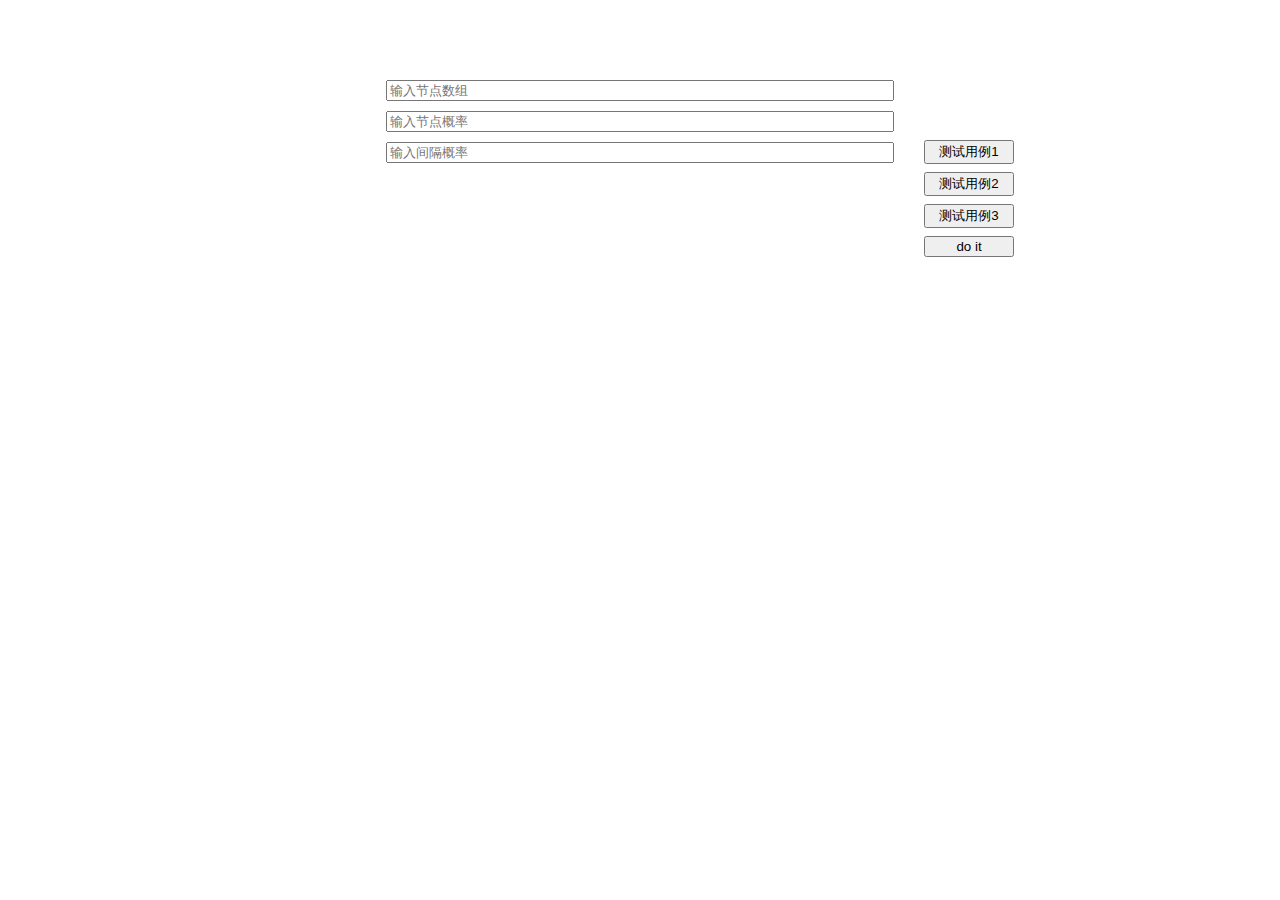
<file: ng/tree.html>
<!DOCTYPE html>
<html lang="zh_CN">

<head>
  <meta charset="UTF-8">
  <meta http-equiv="X-UA-Compatible" content="IE=edge">
  <meta name="viewport" content="width=device-width, initial-scale=1.0">
  <title>TREE</title>
  <script src="./js/lib/vue3.2.31.global.js"></script>
  <script src="./js/lib/axios.js"></script>
  <script src="https://cdn.bootcdn.net/ajax/libs/echarts/5.3.2/echarts.js"></script>
</head>
<style>
  .same-w {
    margin: 0 auto; 
    width: fit-content;
  }
  .w800 {
    width: 500px;
  }
  .float-w {
    height: 0px;
    float: right;
    position: relative;
    left: 120px;
    top: 60px;
    display: flex;
    flex-direction: column;
  }
  .float-butt {
    display: block;
    position: relative;
    margin-bottom: 8px;
    width: 90px;
  }
</style>
<body>
  <div id="vm">
    
    <div class="same-w" style="margin-top: 80px;">
      <div class="float-w">
        <button v-for="(s, i) in history" ::key="i" class="float-butt" @click="index = i; refresh(); getTree()">测试用例{{i+1}}</button>
        <button class="float-butt" @click="getTree">do it</button>
      </div>
      <div class="same-w" style="margin-bottom: 10px;">
        <input v-model="arr" class="w800" placeholder="输入节点数组">
      </div>
      <div class="same-w" style="margin-bottom:10px;">
        <input v-model="a" class="w800" placeholder="输入节点概率">
      </div>
      <div class="same-w" style="margin-bottom:20px;">
        <input v-model="b" class="w800" placeholder="输入间隔概率">
      </div>
      <div class="same-w">
        <div ref="treeDom" class="w800 treeG" style="height: 500px;"></div>
      </div>
    </div>
  </div>
</body>

<script>
  axios.defaults.baseURL= 'http://106.52.42.56:8080'
  const app = Vue.createApp({
    data() {
      return {
        arr: '',
        a: '',
        b: '',
        index: -1,
        history: [
          {
            arr: '2, 4, 6, 8, 10',
            a: '0.1, 0.2, 0.05, 0.15, 0.2',
            b: '0.05, 0.05, 0.06, 0.04, 0.08, 0.02',
          },
          {
            arr: '1, 2, 3, 4, 5',
            a: '0.15, 0.10, 0.05, 0.10, 0.20',
            b: '0.05, 0.10, 0.05, 0.05, 0.05, 0.10',
          },
          {
            arr: '2,10',
            a: '0.5,0.3',
            b: '0.1,0.05,0.05',
          }
        ],
        valid: true,
        line: 0,
        tree: {},
        treeDom: null,
        attr: {},
        remain: 2 // 小数点保留位数
      }
    },

    methods: {
      refresh() {
        let {index, history} = this
        this.arr = history[index].arr
        this.a = history[index].a
        this.b = history[index].b
      },
      treeAdapter(data, param, level=1, index=0) {
        if(data == null) {
          return {
            name: `(${param.arr[index-1] || '-∞'}, ${param.arr[index] || '+∞'})`,
            value: param.b[index] * level
          }
        }
        let {treeAdapter} = this
        let value = data.value
        let node = {
          name: param.arr[value],
          value: param.a[value] * level
        }
        let left  = treeAdapter(data.left , param, level+1, value)
        let right = treeAdapter(data.right, param, level+1, value + 1)
        if(left || right) {
          node.children = []
          left  && node.children.push(left)
          right && node.children.push(right)
        }
        return node
        
      },
      calSum(tree) {
        if(!tree) return 0
        let sum = tree.value
        if(!tree.children) {
          return sum
        }
        for(child of tree.children) {
          sum += this.calSum(child)
        }
        return sum
      },
      getTree() {
        let {arr, a, b} = this
        param = {}
        param.arr = arr.split(',').map(s => s.trim()).map(Number.parseFloat)
        param.a = a.split(',').map(s => s.trim()).map(Number.parseFloat)
        param.b = b.split(',').map(s => s.trim()).map(Number.parseFloat)
        if(param.arr.length != param.a.length || param.a.length + 1 != param.b.length) {
          alert("输入非法参数")
          return
        }
        this.attr = {...param}
        param.arr = Array(param.a.length).fill(0).map((v, i) => i)
        axios({
          url: 'tree',
          method: 'post',
          data: param
        }).then(({data}) => {
          this.drawTree(data)
        })
      },
      drawTree(data) {
        let treeDom = this.treeDom || (this.treeDom = this.$refs.treeDom)
        let chart = this.chart || (this.chart = echarts.init(treeDom))
        let tree = this.treeAdapter(data, this.attr)
        let res = this.calSum(tree)
        console.log(res)
        this.tree = tree
        let option = {
          title: {
            text: "树  " + res.toFixed(this.remain)
          },
          tooltip: {
            show: true,
            formatter: (arg) => {
              return `路长×概率: ${arg.value.toFixed(this.remain)}`
            }
          },
          series: [
            {
              type: 'tree',
              data: [tree],
              top: '5%',
              left: '5%',
              bottom: '5%',
              right: '5%',
              symbolSize: 7,
              orient: 'vertical',
              label: {
                position: 'right',
                verticalAlign: 'middle',
                align: 'left'
              },
              leaves: {
                label: {
                  position: 'left',
                  verticalAlign: 'middle',
                  align: 'right'
                }
              },
              
              expandAndCollapse: false
            }
          ]
        }
        chart.clear()
        chart.setOption(option, true)
      }
    }

    // computed: {
    //   arr() {return this.history[this.index].arr},
    //   a() {return this.history[this.index].a},
    //   b() {return this.history[this.index].b}
    // }

  })

  app.mount("#vm")
</script>

</html>
</file>
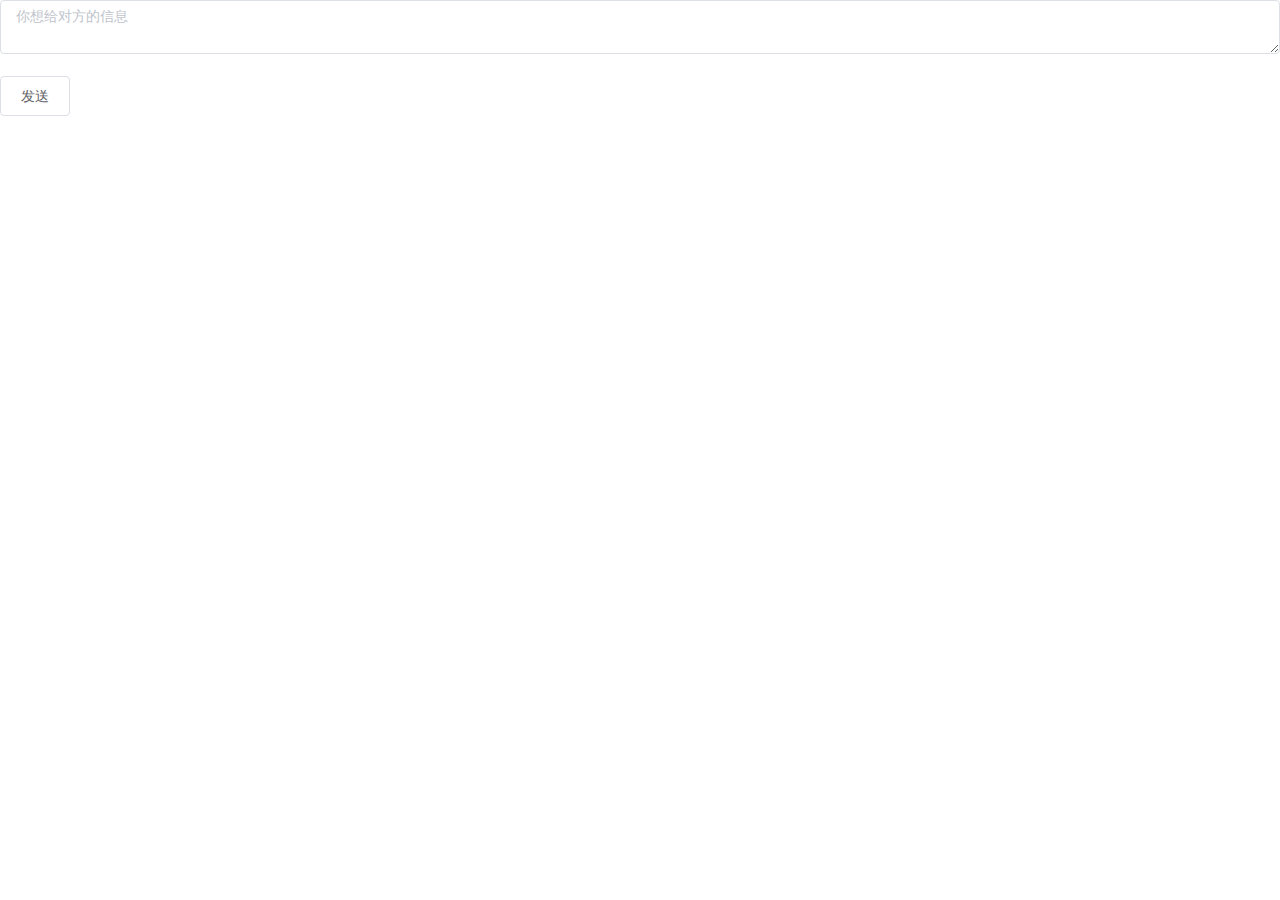
<file: ng/ws.html>
<!DOCTYPE html>
<html lang="en">
<head>
  <meta charset="UTF-8">
  <meta http-equiv="X-UA-Compatible" content="IE=edge">
  <meta name="viewport" content="width=device-width, initial-scale=1.0">
  <title>Document</title>
  <script src="./js/lib/vue.js"></script>
  <script src="./js/lib/axios.js"></script>
  <script src="./js/lib/elementUI.js"></script>
  <script src="./js/lib/stomp.js"></script>
  <script src="./js/rem_resize.js"></script>
  <link rel="stylesheet" href="./css/lib/elementUI.css">
  <link rel="stylesheet" href="./css/chat.css">
  <link rel="stylesheet" href="./css/public.css">
</head>
<body>
<div id="vm">
    <el-form>

      <el-form-item>
        <el-input v-model="sendmsg.msg" placeholder="你想给对方的信息" type="textarea" @keydown.enter.prevent.native="sendSimple"></el-input>
      </el-form-item>

      <el-form-item>
        <el-button @click="sendSimple">发送</el-button>
      </el-form-item>

    </el-form>

  </div>



</div>

</body>
<script>
  // 123.56.246.243
  // localhost
  const IP = 'localhost:8080'
  const IPort = 'http://' + IP
  const wspath = 'ws://' + IP + '/chat'
  // const IP = '192.168.2.100'
  // const IPort = 'http://' + IP + '/api'
  // const wsIP = 'ws://' + IP
  
  var vm = new Vue({
    el: '#vm',
    data() {
      return {
        sendmsg: {
          to: '',
          msg: '',
          local: '12'
        },
        websocket: null,
        socket: null
      }
    },
    created() {
      this.connectChatServer()
    },
    methods: {
      handleWebsocketMsg(msg){
        let msg_arr = msg.split('|^$|')
        let status = msg_arr[0]
        let content = msg_arr[1]

        this.$message.success(status)
        console.log(content)
      },
      connectChatServer() {
        if(this.websocket){
          this.websocket.close()
        }
        this.websocket = new WebSocket(wspath)
        let websocket = this.websocket

        websocket.sendJSON = function (obj) {
          websocket.send(JSON.stringify(obj))
        }

        console.log(websocket)
        websocket.onopen = () => {
          console.log("ws连接打开")
          this.logined = true
          this.$message.success("登陆成功")
        }
        websocket.onclose = function(error) {
          console.log("ws连接关闭")
          console.log(error)
        }

        websocket.onerror = function() {
          console.log("错误！连接通道关闭")
        }

        websocket.onmessage = (event) => {
          let msg = event.data
          this.handleWebsocketMsg(msg)
        }
      },
      sendTo() {
        if(!this.websocket){
          this.$message.warning('请先登陆')
          return
        }
        this.websocket.sendJSON(this.sendmsg)
        this.sendmsg.msg = ''
      },
      sendSimple(event) {
        if(!this.websocket){
          this.$message.warning('请先登陆')
          return
        }
        this.websocket.send(this.sendmsg.msg)
        this.sendmsg.msg = ''
      }
    }
  })

</script>
</html>
</file>
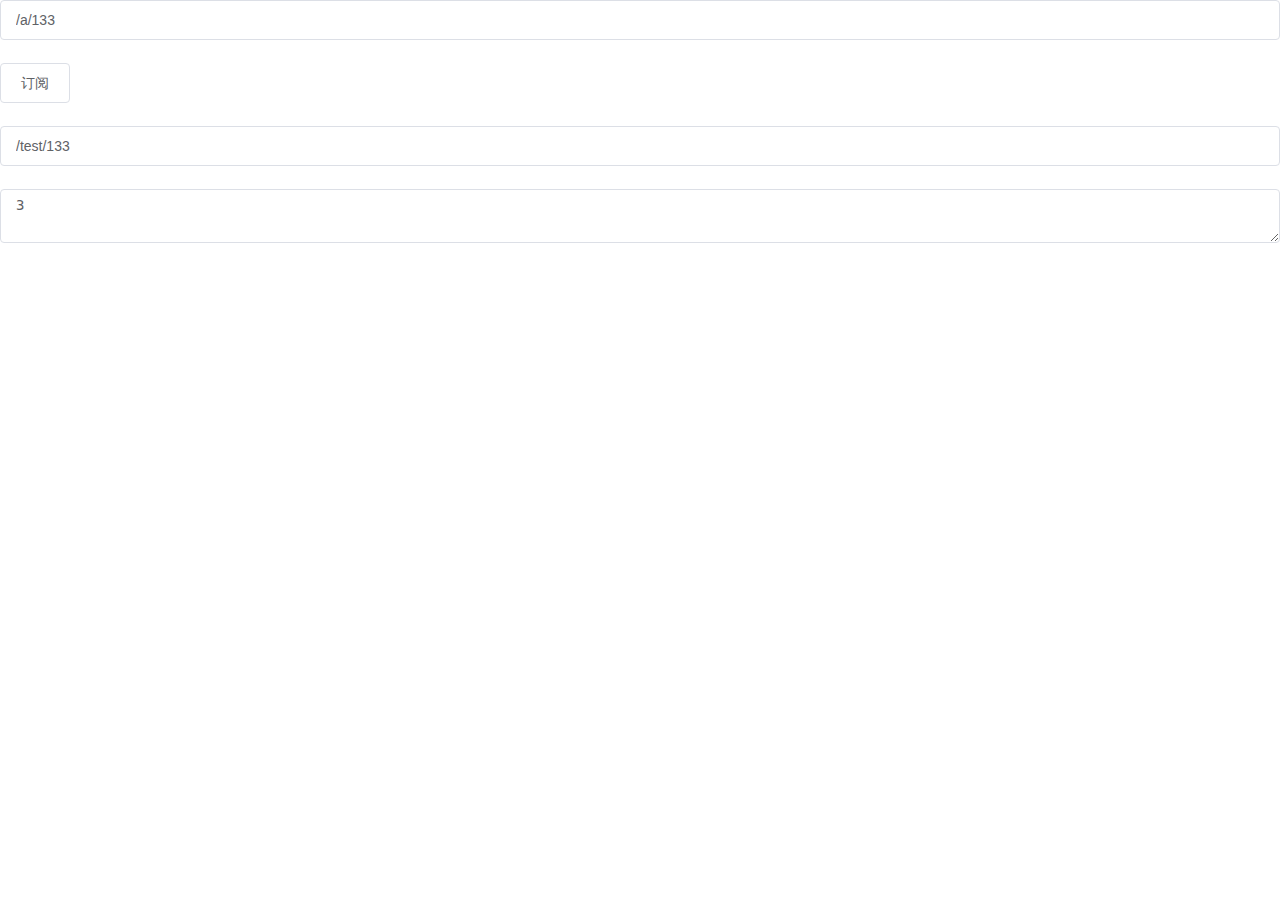
<file: ng/wstomp.html>
<!DOCTYPE html>
<html lang="en">
<head>
  <meta charset="UTF-8">
  <meta http-equiv="X-UA-Compatible" content="IE=edge">
  <meta name="viewport" content="width=device-width, initial-scale=1.0">
  <title>Document</title>
  <script src="./js/lib/vue.js"></script>
  <script src="./js/lib/axios.js"></script>
  <script src="./js/lib/elementUI.js"></script>
  <script src="./js/lib/stomp-min.js"></script>
  <script src="./js/lib/sockjs.js"></script>
  <script src="./js/rem_resize.js"></script>
  <link rel="stylesheet" href="./css/lib/elementUI.css">
  <link rel="stylesheet" href="./css/chat.css">
  <link rel="stylesheet" href="./css/public.css">
</head>
<body>
<div id="vm">
    <el-form>
      <el-form-item>
        <el-input v-model="sub.destination" placeholder="订阅地址"></el-input>
      </el-form-item>
      <el-form-item>
        <el-button @click="subscribe">订阅</el-button>
      </el-form-item>


      <el-form-item>
        <el-input v-model="sendmsg.destination" placeholder="目标地址"></el-input>
      </el-form-item>

      <el-form-item>
        <el-input v-model="sendmsg.msg" placeholder="你想给对方的信息" type="textarea" @keydown.enter.prevent.native="sendSimple"></el-input>
      </el-form-item>

      

    </el-form>

  </div>



</div>

</body>
<script>
  // 123.56.246.243
  // localhost
  const IP = 'localhost:8080'
  const IPort = 'http://' + IP
  const wspath = 'ws://' + IP + '/chat'
  // const IP = '192.168.2.100'
  // const IPort = 'http://' + IP + '/api'
  // const wsIP = 'ws://' + IP
  
  var vm = new Vue({
    el: '#vm',
    data() {
      return {
        sub: {
          destination: '/a/133'
        },
        sendmsg: {
          destination: '/test/133',
          to: '2',
          msg: '3',
          local: '12'
        },
        websocket: null,
        client: null
      }
    },
    created() {
      this.connectChatServer()
    },
    methods: {
      handleWebsocketMsg(msg){
        let msg_arr = msg.split('|^$|')
        let status = msg_arr[0]
        let content = msg_arr[1]

        this.$message.success(status)
        console.log(content)
      },
      connectChatServer() {
        if(this.websocket){
          this.websocket.close()
        }
        this.websocket = new WebSocket(wspath)
        let websocket = this.websocket
        let client = window.client = this.client = Stomp.over(websocket)
        client.connect({}, function(frame) {
            // console.log('Connected: ' + frame);
        });


        console.log(websocket)
        // websocket.onopen = () => {
        //   console.log("ws连接打开")
        //   this.logined = true
        //   this.$message.success("登陆成功")
        // }
        // websocket.onclose = function(error) {
        //   console.log("ws连接关闭")
        //   console.log(error)
        // }

        // websocket.onerror = function() {
        //   console.log("错误！连接通道关闭")
        // }

        websocket.onmessage = (event) => {
          console.log("raw:", event.data);
        }
      },
      sendSimple(event) {
        let {destination, msg} = this.sendmsg
        this.client.send(destination, {credential: 'fast'}, JSON.stringify(this.sendmsg))
        this.sendmsg.msg = ''
      },
      subscribe() {
        this.client.subscribe(this.sub.destination, (eve) => {
          console.log(eve);
        })
      }
    }
  })

</script>
</html>
</file>
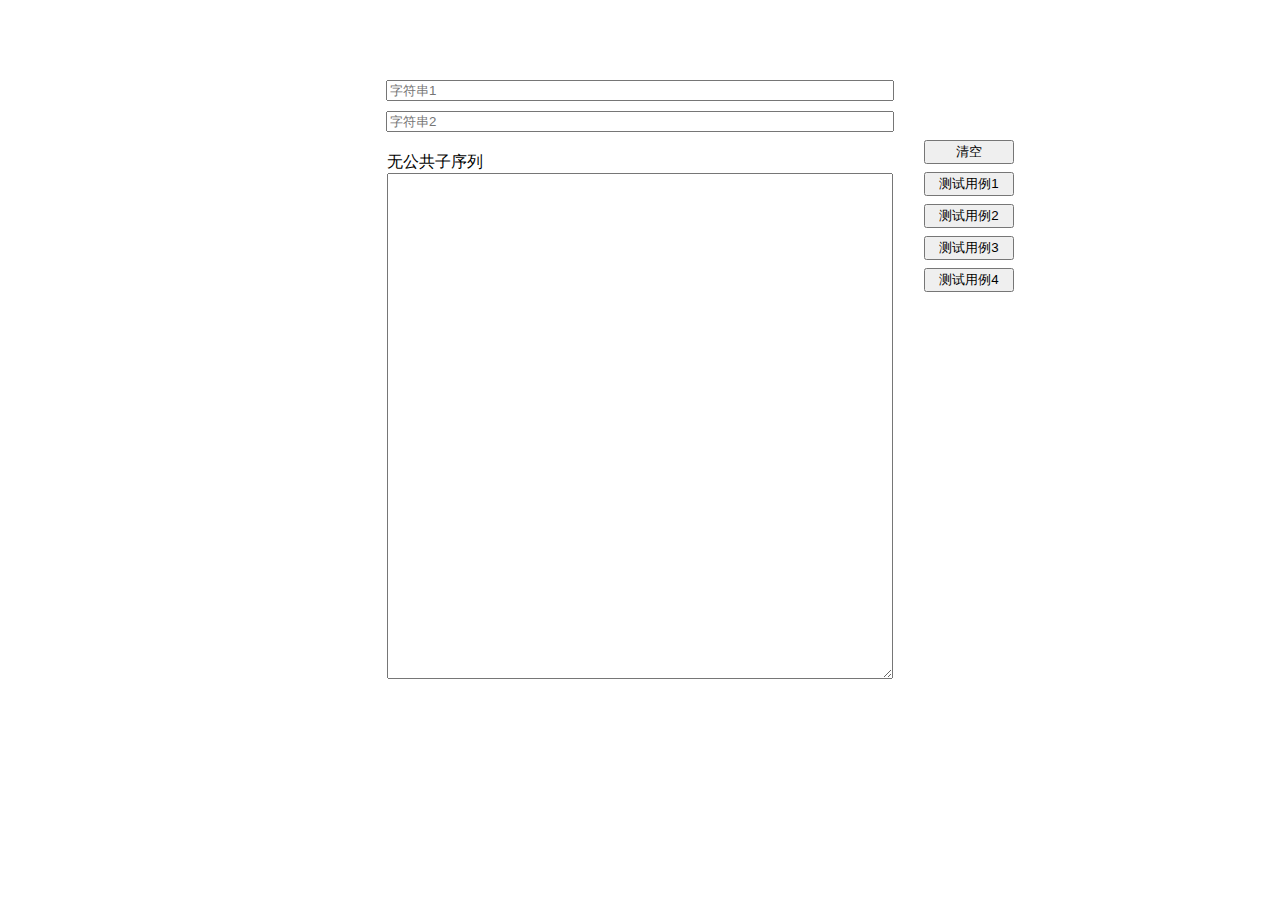
<file: ng/最长公共子序列.html>
<!DOCTYPE html>
<html lang="en">

<head>
  <meta charset="UTF-8">
  <meta http-equiv="X-UA-Compatible" content="IE=edge">
  <meta name="viewport" content="width=device-width, initial-scale=1.0">
  <title>Max</title>
  <script src="./js/lib/vue3.2.31.global.js"></script>
</head>
<style>
  .same-w {
    margin: 0 auto; 
    width: fit-content;
  }
  .w800 {
    width: 500px;
  }
  .float-w {
    height: 0px;
    float: right;
    position: relative;
    left: 120px;
    top: 60px;
    display: flex;
    flex-direction: column;
  }
  .float-butt {
    display: block;
    position: relative;
    margin-bottom: 8px;
    width: 90px;
  }
</style>
<body>
  <div id="vm">
    
    <div class="same-w" style="margin-top: 80px;">
      <div class="float-w">
        <button class="float-butt" @click="serial_one='',serial_two=''">清空</button>
        <button v-for="(s, i) in serial" ::key="i" class="float-butt" @click="serial_one=s[0],serial_two=s[1]">测试用例{{i+1}}</button>
      </div>
      <div class="same-w" style="margin-bottom: 10px;">
        <input v-model="serial_one" class="w800" placeholder="字符串1">
      </div>
      <div class="same-w" style="margin-bottom:20px;">
        <input v-model="serial_two" class="w800" placeholder="字符串2">
      </div>
      <div class="same-w">
        <div>
          {{ line == 0 ? '无公共子序列' : `一共有${line}个结果` }}
        </div>
        <textarea :value="res" class="w800" style="height: 500px;"></textarea>
      </div>
    </div>
  </div>
</body>

<script>
  const app = Vue.createApp({
    data() {
      return {
        serial_one: '',
        serial_two: '',
        serial: [
          ['abcdef', 'badcfe'],
          ['cdefgb2a1', 'gbfgefdecd1a2b'],
          ['wxvusrabcdefghijklmnopq12345', 'xwuvrspqopnomnkljkijhighfgefdecdbcab135'],
          ['axhjk75bdl', 'xajkhjb57lkd']
        ],
        valid: true,
        line: 0
      }
    },
    methods: {
      dostr(a, b) {
        let so = a.split("")
        let st = b.split("")
        return this.doSolution(so, st)
      },
      doSolution(a, b) {
        let len1 = a.length, len2 = b.length
        if(len1 == 0 || len2 == 0) {
          this.line = 0
          return ''
        }
        let dp = Array(len1+1)
        for(let i=0; i<len1+1; i++) {
          dp[i] = Array(len2+1).fill(0)
        }
        for(let i=1; i<=len1; i++) {
          for(let j=1; j<=len2; j++) {
            if(a[i-1] == b[j-1]) {
              dp[i][j] = dp[i-1][j-1] + 1
            }else{
              dp[i][j] = Math.max(dp[i][j-1], dp[i-1][j])
            }

          }
        }
        let store = []
        let res = []
        this.search(a, b, len1, len2, dp, store, res)
        // console.log(dp)
        let resMap = res.map(list => list.join('')).filter(str => str != '')
        this.line = resMap.length
        return resMap.join('\n')
      },
      search(s1, s2, len1, len2, dp, store, res) {
        if(len1 == 0 || len2 == 0 || dp[len1][len2] == 0) {
          let cp = [...store]
          res.push(cp.reverse())
          return
        }
        let search = this.search
        let i = len1, j = len2
        while(i >= 0) {
          while(j >= 0) {
            if(dp[i][j] == dp[i][j-1] + 1) {
              if(dp[i][j] == dp[i-1][j] + 1) {
                store.push(s1[i-1])
                search(s1, s2, i-1, j-1, dp, store, res)
                store.pop()
              }
              break
            }
            j--;
          }
          j = len2
          if(dp[i][j] == dp[i-1][j] + 1) {
            break;
          }
          i--;          
        }
      },
    },
    computed: {
      res (){
        let {dostr, serial_one, serial_two} = this
        return dostr(serial_one, serial_two)
      }
    }
  })

  app.mount("#vm")
</script>

</html>
</file>
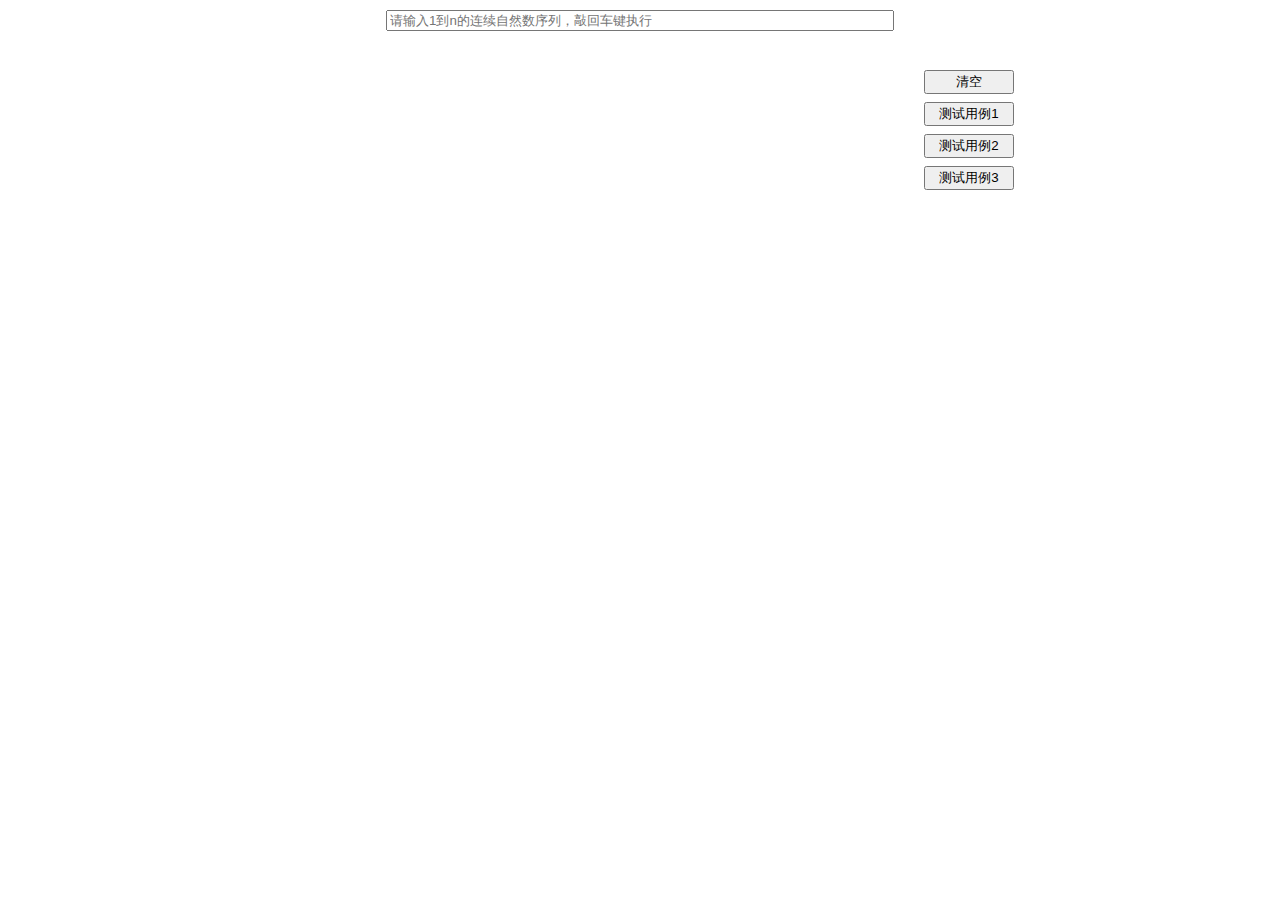
<file: ng/电路布线.html>
<!DOCTYPE html>
<html lang="zh_CN">

<head>
  <meta charset="UTF-8">
  <meta http-equiv="X-UA-Compatible" content="IE=edge">
  <meta name="viewport" content="width=device-width, initial-scale=1.0">
  <title>Max</title>
  <script src="./js/lib/vue3.2.31.global.js"></script>
</head>
<style>
  .same-w {
    margin: 0 auto; 
    width: fit-content;
  }
  .w800 {
    width: 500px;
  }
  .float-w {
    height: 0px;
    float: right;
    position: relative;
    left: 120px;
    top: 60px;
    display: flex;
    flex-direction: column;
  }
  .float-butt {
    display: block;
    position: relative;
    margin-bottom: 8px;
    width: 90px;
  }


</style>
<body>
  <div id="vm">
    <div class="same-w" style="margin-top: 10px;">
      <div class="float-w">
        <button class="float-butt" @click="clear">清空</button>
        <button v-for="(s, i) in pis" ::key="i" class="float-butt" @click="pi=pis[i], enter()">测试用例{{i+1}}</button>
      </div>
      <div class="same-w" style="margin-bottom: 10px;">
        <input v-model="pi" class="w800" placeholder="请输入1到n的连续自然数序列，敲回车键执行" @keydown.enter="enter">
      </div>
      <div class="same-w">
        <div>
          {{ count == 0 ? '' : `一共有${count}个结果，当前显示第${index+1}个` }}
          <div style="display: inline-block; width: 40px;">
            <a href="#" v-if="index!=0" @click="index--">prev</a>
          </div>
          <div style="display: inline-block; width: 40px;">
            <a href="#" v-if="index < count-1" @click="index++">next</a>
          </div>

        </div>
        <canvas :style="cStyle" style="display: block; margin-top: 10px; margin-bottom: 10px;" v-show="count!= 0"></canvas>
        <textarea :value="res" class="w800" style="height: 300px;" v-show="count!= 0"></textarea>
      </div>
    </div>
  </div>
</body>

<script>
  const app = Vue.createApp({
    data() {
      return {
        pi: '',
        pis:[
          '2,1,4,3,6,5,9,8,7,10',
          '8,7,4,2,5,1,9,3,10,6',
          '4,5,2,3,1,9,10,11,6,7,8'
        ],
        count: 0,
        index: 0,
        points: [],
        res: '',
        cs: {
          width: 500,
          height: 300
        }
      }
    },
    methods: {
      toArray(aft) {
        return aft.split(',').map(s => Number.parseInt(s))
      },
      enter() {
        let parr = this.parr
        console.log(parr);
        if(parr.some(isNaN)) {
          alert("输入的格式不合法")
          return
        }
        if(parr.length < 8) {
          alert("数字个数不能小于8")
          return
        }
        if(parr.length > 20) {
          alert("数字个数不能大于20")
        }
        parr = parr.map(k => k-1)
        let res = this.solution(parr)

        this.res = res.map(inter => inter.map(a => `(${a[0]+1},${a[1]+1})`).join(', ')).join('\n')
        this.points = res
        this.count = res.length
        this.index = 0
        this.refresh()
      },
      solution(parr) {
        let n = parr.length
        let dp = Array(n).fill(null).map(() => Array(n).fill(0))
        for(let i=0; i<n; i++) {
          dp[0][i] = i < parr[0] ? 0 : 1
        }
        for(let i=1; i<n; i++) {
          for(let j=0; j<n; j++) {
            if(j < parr[i]) {
              dp[i][j] = dp[i-1][j];
            }else {
              dp[i][j] = Math.max(parr[i] == 0 ? 1 : dp[i-1][parr[i]-1] + 1, dp[i-1][j])
            }
          }
        }
        let res = []
        // console.log(dp)
        this.traceBack(parr, dp, n-1, n-1, res, [])
        return res
      },
      traceBack(parr, dp, i, j, res, block) {
        let traceBack = this.traceBack
        if(i == 0) {
          if(j >= parr[i]) {
            res.push([...block, [i, j]])
          }else {
            res.push([...block])
          }
          return
        }
        if(j == -1) {
          res.push([...block])
          return
        }

        let cmp = (parr[i] == 0) ? 1 : dp[i-1][parr[i]-1] + 1
        if(dp[i][j] == dp[i-1][j]) {
          traceBack(parr, dp, i-1, j, res, block)
        }
        if(dp[i][j] == cmp) {
          block.push([i, parr[i]])
          traceBack(parr, dp, i-1, parr[i]-1, res, block)
          block.pop()
        }
        
      },
      draw(n, points){
        let {width, height} = this.cs
        let r = 2, step = width / n - r
        let canvas = document.querySelector("canvas")
        let ctx = canvas.getContext('2d')
        canvas.height = height
        canvas.width = width
        const fixup = (index) => {
          return [r+step*(index+0.5), r*1.5]
        }
        const fixdown = (index) => {
          return [r+step*(index+0.5), height - r*1.5]
        }
        with(ctx) {
          for(let i=0; i<n; i++) {
            let up = fixup(i), down = fixdown(i)
            beginPath()
            arc(...up, r, 0, 360)
            fill()
            
            beginPath()
            arc(...down, r, 0, 360)
            fill()
          }
          for(let point of points) {
            beginPath()
            moveTo(...fixup(point[0]))
            lineTo(...fixdown(point[1]))
            stroke()
          }

        }
      },
      refresh() {
        with(this) {
          draw(parr.length, points[index])
        }
      },
      clear() {
        with(this) {
          count = 0
          index = 0
          pi = ''
        }
      }
    },
    watch: {
      index() {
        this.refresh()
      }
    },
    computed: {
      parr() {
        return this.toArray(this.pi)
      },
      cStyle() {
        return {
          height: this.cs.height + 'px',
          width: this.cs.width + 'px'
        }
      }
    }
  })

  app.mount("#vm")
</script>

</html>
</file>
<file: ng/css/lib/elementUI.css>
@charset "UTF-8";.el-pagination--small .arrow.disabled,.el-table .hidden-columns,.el-table td.is-hidden>*,.el-table th.is-hidden>*,.el-table--hidden{visibility:hidden}.el-input__suffix,.el-tree.is-dragging .el-tree-node__content *{pointer-events:none}.el-dropdown .el-dropdown-selfdefine:focus:active,.el-dropdown .el-dropdown-selfdefine:focus:not(.focusing),.el-message__closeBtn:focus,.el-message__content:focus,.el-popover:focus,.el-popover:focus:active,.el-popover__reference:focus:hover,.el-popover__reference:focus:not(.focusing),.el-rate:active,.el-rate:focus,.el-tooltip:focus:hover,.el-tooltip:focus:not(.focusing),.el-upload-list__item.is-success:active,.el-upload-list__item.is-success:not(.focusing):focus{outline-width:0}@font-face{font-family:element-icons;src:url(fonts/element-icons.woff) format("woff"),url(fonts/element-icons.ttf) format("truetype");font-weight:400;font-display:"auto";font-style:normal}[class*=" el-icon-"],[class^=el-icon-]{font-family:element-icons!important;speak:none;font-style:normal;font-weight:400;font-variant:normal;text-transform:none;line-height:1;vertical-align:baseline;display:inline-block;-webkit-font-smoothing:antialiased;-moz-osx-font-smoothing:grayscale}.el-icon-ice-cream-round:before{content:"\e6a0"}.el-icon-ice-cream-square:before{content:"\e6a3"}.el-icon-lollipop:before{content:"\e6a4"}.el-icon-potato-strips:before{content:"\e6a5"}.el-icon-milk-tea:before{content:"\e6a6"}.el-icon-ice-drink:before{content:"\e6a7"}.el-icon-ice-tea:before{content:"\e6a9"}.el-icon-coffee:before{content:"\e6aa"}.el-icon-orange:before{content:"\e6ab"}.el-icon-pear:before{content:"\e6ac"}.el-icon-apple:before{content:"\e6ad"}.el-icon-cherry:before{content:"\e6ae"}.el-icon-watermelon:before{content:"\e6af"}.el-icon-grape:before{content:"\e6b0"}.el-icon-refrigerator:before{content:"\e6b1"}.el-icon-goblet-square-full:before{content:"\e6b2"}.el-icon-goblet-square:before{content:"\e6b3"}.el-icon-goblet-full:before{content:"\e6b4"}.el-icon-goblet:before{content:"\e6b5"}.el-icon-cold-drink:before{content:"\e6b6"}.el-icon-coffee-cup:before{content:"\e6b8"}.el-icon-water-cup:before{content:"\e6b9"}.el-icon-hot-water:before{content:"\e6ba"}.el-icon-ice-cream:before{content:"\e6bb"}.el-icon-dessert:before{content:"\e6bc"}.el-icon-sugar:before{content:"\e6bd"}.el-icon-tableware:before{content:"\e6be"}.el-icon-burger:before{content:"\e6bf"}.el-icon-knife-fork:before{content:"\e6c1"}.el-icon-fork-spoon:before{content:"\e6c2"}.el-icon-chicken:before{content:"\e6c3"}.el-icon-food:before{content:"\e6c4"}.el-icon-dish-1:before{content:"\e6c5"}.el-icon-dish:before{content:"\e6c6"}.el-icon-moon-night:before{content:"\e6ee"}.el-icon-moon:before{content:"\e6f0"}.el-icon-cloudy-and-sunny:before{content:"\e6f1"}.el-icon-partly-cloudy:before{content:"\e6f2"}.el-icon-cloudy:before{content:"\e6f3"}.el-icon-sunny:before{content:"\e6f6"}.el-icon-sunset:before{content:"\e6f7"}.el-icon-sunrise-1:before{content:"\e6f8"}.el-icon-sunrise:before{content:"\e6f9"}.el-icon-heavy-rain:before{content:"\e6fa"}.el-icon-lightning:before{content:"\e6fb"}.el-icon-light-rain:before{content:"\e6fc"}.el-icon-wind-power:before{content:"\e6fd"}.el-icon-baseball:before{content:"\e712"}.el-icon-soccer:before{content:"\e713"}.el-icon-football:before{content:"\e715"}.el-icon-basketball:before{content:"\e716"}.el-icon-ship:before{content:"\e73f"}.el-icon-truck:before{content:"\e740"}.el-icon-bicycle:before{content:"\e741"}.el-icon-mobile-phone:before{content:"\e6d3"}.el-icon-service:before{content:"\e6d4"}.el-icon-key:before{content:"\e6e2"}.el-icon-unlock:before{content:"\e6e4"}.el-icon-lock:before{content:"\e6e5"}.el-icon-watch:before{content:"\e6fe"}.el-icon-watch-1:before{content:"\e6ff"}.el-icon-timer:before{content:"\e702"}.el-icon-alarm-clock:before{content:"\e703"}.el-icon-map-location:before{content:"\e704"}.el-icon-delete-location:before{content:"\e705"}.el-icon-add-location:before{content:"\e706"}.el-icon-location-information:before{content:"\e707"}.el-icon-location-outline:before{content:"\e708"}.el-icon-location:before{content:"\e79e"}.el-icon-place:before{content:"\e709"}.el-icon-discover:before{content:"\e70a"}.el-icon-first-aid-kit:before{content:"\e70b"}.el-icon-trophy-1:before{content:"\e70c"}.el-icon-trophy:before{content:"\e70d"}.el-icon-medal:before{content:"\e70e"}.el-icon-medal-1:before{content:"\e70f"}.el-icon-stopwatch:before{content:"\e710"}.el-icon-mic:before{content:"\e711"}.el-icon-copy-document:before{content:"\e718"}.el-icon-full-screen:before{content:"\e719"}.el-icon-switch-button:before{content:"\e71b"}.el-icon-aim:before{content:"\e71c"}.el-icon-crop:before{content:"\e71d"}.el-icon-odometer:before{content:"\e71e"}.el-icon-time:before{content:"\e71f"}.el-icon-bangzhu:before{content:"\e724"}.el-icon-close-notification:before{content:"\e726"}.el-icon-microphone:before{content:"\e727"}.el-icon-turn-off-microphone:before{content:"\e728"}.el-icon-position:before{content:"\e729"}.el-icon-postcard:before{content:"\e72a"}.el-icon-message:before{content:"\e72b"}.el-icon-chat-line-square:before{content:"\e72d"}.el-icon-chat-dot-square:before{content:"\e72e"}.el-icon-chat-dot-round:before{content:"\e72f"}.el-icon-chat-square:before{content:"\e730"}.el-icon-chat-line-round:before{content:"\e731"}.el-icon-chat-round:before{content:"\e732"}.el-icon-set-up:before{content:"\e733"}.el-icon-turn-off:before{content:"\e734"}.el-icon-open:before{content:"\e735"}.el-icon-connection:before{content:"\e736"}.el-icon-link:before{content:"\e737"}.el-icon-cpu:before{content:"\e738"}.el-icon-thumb:before{content:"\e739"}.el-icon-female:before{content:"\e73a"}.el-icon-male:before{content:"\e73b"}.el-icon-guide:before{content:"\e73c"}.el-icon-news:before{content:"\e73e"}.el-icon-price-tag:before{content:"\e744"}.el-icon-discount:before{content:"\e745"}.el-icon-wallet:before{content:"\e747"}.el-icon-coin:before{content:"\e748"}.el-icon-money:before{content:"\e749"}.el-icon-bank-card:before{content:"\e74a"}.el-icon-box:before{content:"\e74b"}.el-icon-present:before{content:"\e74c"}.el-icon-sell:before{content:"\e6d5"}.el-icon-sold-out:before{content:"\e6d6"}.el-icon-shopping-bag-2:before{content:"\e74d"}.el-icon-shopping-bag-1:before{content:"\e74e"}.el-icon-shopping-cart-2:before{content:"\e74f"}.el-icon-shopping-cart-1:before{content:"\e750"}.el-icon-shopping-cart-full:before{content:"\e751"}.el-icon-smoking:before{content:"\e752"}.el-icon-no-smoking:before{content:"\e753"}.el-icon-house:before{content:"\e754"}.el-icon-table-lamp:before{content:"\e755"}.el-icon-school:before{content:"\e756"}.el-icon-office-building:before{content:"\e757"}.el-icon-toilet-paper:before{content:"\e758"}.el-icon-notebook-2:before{content:"\e759"}.el-icon-notebook-1:before{content:"\e75a"}.el-icon-files:before{content:"\e75b"}.el-icon-collection:before{content:"\e75c"}.el-icon-receiving:before{content:"\e75d"}.el-icon-suitcase-1:before{content:"\e760"}.el-icon-suitcase:before{content:"\e761"}.el-icon-film:before{content:"\e763"}.el-icon-collection-tag:before{content:"\e765"}.el-icon-data-analysis:before{content:"\e766"}.el-icon-pie-chart:before{content:"\e767"}.el-icon-data-board:before{content:"\e768"}.el-icon-data-line:before{content:"\e76d"}.el-icon-reading:before{content:"\e769"}.el-icon-magic-stick:before{content:"\e76a"}.el-icon-coordinate:before{content:"\e76b"}.el-icon-mouse:before{content:"\e76c"}.el-icon-brush:before{content:"\e76e"}.el-icon-headset:before{content:"\e76f"}.el-icon-umbrella:before{content:"\e770"}.el-icon-scissors:before{content:"\e771"}.el-icon-mobile:before{content:"\e773"}.el-icon-attract:before{content:"\e774"}.el-icon-monitor:before{content:"\e775"}.el-icon-search:before{content:"\e778"}.el-icon-takeaway-box:before{content:"\e77a"}.el-icon-paperclip:before{content:"\e77d"}.el-icon-printer:before{content:"\e77e"}.el-icon-document-add:before{content:"\e782"}.el-icon-document:before{content:"\e785"}.el-icon-document-checked:before{content:"\e786"}.el-icon-document-copy:before{content:"\e787"}.el-icon-document-delete:before{content:"\e788"}.el-icon-document-remove:before{content:"\e789"}.el-icon-tickets:before{content:"\e78b"}.el-icon-folder-checked:before{content:"\e77f"}.el-icon-folder-delete:before{content:"\e780"}.el-icon-folder-remove:before{content:"\e781"}.el-icon-folder-add:before{content:"\e783"}.el-icon-folder-opened:before{content:"\e784"}.el-icon-folder:before{content:"\e78a"}.el-icon-edit-outline:before{content:"\e764"}.el-icon-edit:before{content:"\e78c"}.el-icon-date:before{content:"\e78e"}.el-icon-c-scale-to-original:before{content:"\e7c6"}.el-icon-view:before{content:"\e6ce"}.el-icon-loading:before{content:"\e6cf"}.el-icon-rank:before{content:"\e6d1"}.el-icon-sort-down:before{content:"\e7c4"}.el-icon-sort-up:before{content:"\e7c5"}.el-icon-sort:before{content:"\e6d2"}.el-icon-finished:before{content:"\e6cd"}.el-icon-refresh-left:before{content:"\e6c7"}.el-icon-refresh-right:before{content:"\e6c8"}.el-icon-refresh:before{content:"\e6d0"}.el-icon-video-play:before{content:"\e7c0"}.el-icon-video-pause:before{content:"\e7c1"}.el-icon-d-arrow-right:before{content:"\e6dc"}.el-icon-d-arrow-left:before{content:"\e6dd"}.el-icon-arrow-up:before{content:"\e6e1"}.el-icon-arrow-down:before{content:"\e6df"}.el-icon-arrow-right:before{content:"\e6e0"}.el-icon-arrow-left:before{content:"\e6de"}.el-icon-top-right:before{content:"\e6e7"}.el-icon-top-left:before{content:"\e6e8"}.el-icon-top:before{content:"\e6e6"}.el-icon-bottom:before{content:"\e6eb"}.el-icon-right:before{content:"\e6e9"}.el-icon-back:before{content:"\e6ea"}.el-icon-bottom-right:before{content:"\e6ec"}.el-icon-bottom-left:before{content:"\e6ed"}.el-icon-caret-top:before{content:"\e78f"}.el-icon-caret-bottom:before{content:"\e790"}.el-icon-caret-right:before{content:"\e791"}.el-icon-caret-left:before{content:"\e792"}.el-icon-d-caret:before{content:"\e79a"}.el-icon-share:before{content:"\e793"}.el-icon-menu:before{content:"\e798"}.el-icon-s-grid:before{content:"\e7a6"}.el-icon-s-check:before{content:"\e7a7"}.el-icon-s-data:before{content:"\e7a8"}.el-icon-s-opportunity:before{content:"\e7aa"}.el-icon-s-custom:before{content:"\e7ab"}.el-icon-s-claim:before{content:"\e7ad"}.el-icon-s-finance:before{content:"\e7ae"}.el-icon-s-comment:before{content:"\e7af"}.el-icon-s-flag:before{content:"\e7b0"}.el-icon-s-marketing:before{content:"\e7b1"}.el-icon-s-shop:before{content:"\e7b4"}.el-icon-s-open:before{content:"\e7b5"}.el-icon-s-management:before{content:"\e7b6"}.el-icon-s-ticket:before{content:"\e7b7"}.el-icon-s-release:before{content:"\e7b8"}.el-icon-s-home:before{content:"\e7b9"}.el-icon-s-promotion:before{content:"\e7ba"}.el-icon-s-operation:before{content:"\e7bb"}.el-icon-s-unfold:before{content:"\e7bc"}.el-icon-s-fold:before{content:"\e7a9"}.el-icon-s-platform:before{content:"\e7bd"}.el-icon-s-order:before{content:"\e7be"}.el-icon-s-cooperation:before{content:"\e7bf"}.el-icon-bell:before{content:"\e725"}.el-icon-message-solid:before{content:"\e799"}.el-icon-video-camera:before{content:"\e772"}.el-icon-video-camera-solid:before{content:"\e796"}.el-icon-camera:before{content:"\e779"}.el-icon-camera-solid:before{content:"\e79b"}.el-icon-download:before{content:"\e77c"}.el-icon-upload2:before{content:"\e77b"}.el-icon-upload:before{content:"\e7c3"}.el-icon-picture-outline-round:before{content:"\e75f"}.el-icon-picture-outline:before{content:"\e75e"}.el-icon-picture:before{content:"\e79f"}.el-icon-close:before{content:"\e6db"}.el-icon-check:before{content:"\e6da"}.el-icon-plus:before{content:"\e6d9"}.el-icon-minus:before{content:"\e6d8"}.el-icon-help:before{content:"\e73d"}.el-icon-s-help:before{content:"\e7b3"}.el-icon-circle-close:before{content:"\e78d"}.el-icon-circle-check:before{content:"\e720"}.el-icon-circle-plus-outline:before{content:"\e723"}.el-icon-remove-outline:before{content:"\e722"}.el-icon-zoom-out:before{content:"\e776"}.el-icon-zoom-in:before{content:"\e777"}.el-icon-error:before{content:"\e79d"}.el-icon-success:before{content:"\e79c"}.el-icon-circle-plus:before{content:"\e7a0"}.el-icon-remove:before{content:"\e7a2"}.el-icon-info:before{content:"\e7a1"}.el-icon-question:before{content:"\e7a4"}.el-icon-warning-outline:before{content:"\e6c9"}.el-icon-warning:before{content:"\e7a3"}.el-icon-goods:before{content:"\e7c2"}.el-icon-s-goods:before{content:"\e7b2"}.el-icon-star-off:before{content:"\e717"}.el-icon-star-on:before{content:"\e797"}.el-icon-more-outline:before{content:"\e6cc"}.el-icon-more:before{content:"\e794"}.el-icon-phone-outline:before{content:"\e6cb"}.el-icon-phone:before{content:"\e795"}.el-icon-user:before{content:"\e6e3"}.el-icon-user-solid:before{content:"\e7a5"}.el-icon-setting:before{content:"\e6ca"}.el-icon-s-tools:before{content:"\e7ac"}.el-icon-delete:before{content:"\e6d7"}.el-icon-delete-solid:before{content:"\e7c9"}.el-icon-eleme:before{content:"\e7c7"}.el-icon-platform-eleme:before{content:"\e7ca"}.el-icon-loading{-webkit-animation:rotating 2s linear infinite;animation:rotating 2s linear infinite}.el-icon--right{margin-left:5px}.el-icon--left{margin-right:5px}@-webkit-keyframes rotating{0%{-webkit-transform:rotateZ(0);transform:rotateZ(0)}100%{-webkit-transform:rotateZ(360deg);transform:rotateZ(360deg)}}@keyframes rotating{0%{-webkit-transform:rotateZ(0);transform:rotateZ(0)}100%{-webkit-transform:rotateZ(360deg);transform:rotateZ(360deg)}}.el-pagination{white-space:nowrap;padding:2px 5px;color:#303133;font-weight:700}.el-pagination::after,.el-pagination::before{display:table;content:""}.el-pagination::after{clear:both}.el-pagination button,.el-pagination span:not([class*=suffix]){display:inline-block;font-size:13px;min-width:35.5px;height:28px;line-height:28px;vertical-align:top;-webkit-box-sizing:border-box;box-sizing:border-box}.el-pagination .el-input__inner{text-align:center;-moz-appearance:textfield;line-height:normal}.el-pagination .el-input__suffix{right:0;-webkit-transform:scale(.8);transform:scale(.8)}.el-pagination .el-select .el-input{width:100px;margin:0 5px}.el-pagination .el-select .el-input .el-input__inner{padding-right:25px;border-radius:3px}.el-pagination button{border:none;padding:0 6px;background:0 0}.el-pagination button:focus{outline:0}.el-pagination button:hover{color:#409EFF}.el-pagination button:disabled{color:#C0C4CC;background-color:#FFF;cursor:not-allowed}.el-pagination .btn-next,.el-pagination .btn-prev{background:center center no-repeat #FFF;background-size:16px;cursor:pointer;margin:0;color:#303133}.el-pagination .btn-next .el-icon,.el-pagination .btn-prev .el-icon{display:block;font-size:12px;font-weight:700}.el-pagination .btn-prev{padding-right:12px}.el-pagination .btn-next{padding-left:12px}.el-pagination .el-pager li.disabled{color:#C0C4CC;cursor:not-allowed}.el-pager li,.el-pager li.btn-quicknext:hover,.el-pager li.btn-quickprev:hover{cursor:pointer}.el-pagination--small .btn-next,.el-pagination--small .btn-prev,.el-pagination--small .el-pager li,.el-pagination--small .el-pager li.btn-quicknext,.el-pagination--small .el-pager li.btn-quickprev,.el-pagination--small .el-pager li:last-child{border-color:transparent;font-size:12px;line-height:22px;height:22px;min-width:22px}.el-pagination--small .more::before,.el-pagination--small li.more::before{line-height:24px}.el-pagination--small button,.el-pagination--small span:not([class*=suffix]){height:22px;line-height:22px}.el-pagination--small .el-pagination__editor,.el-pagination--small .el-pagination__editor.el-input .el-input__inner{height:22px}.el-pagination__sizes{margin:0 10px 0 0;font-weight:400;color:#606266}.el-pagination__sizes .el-input .el-input__inner{font-size:13px;padding-left:8px}.el-pagination__sizes .el-input .el-input__inner:hover{border-color:#409EFF}.el-pagination__total{margin-right:10px;font-weight:400;color:#606266}.el-pagination__jump{margin-left:24px;font-weight:400;color:#606266}.el-pagination__jump .el-input__inner{padding:0 3px}.el-pagination__rightwrapper{float:right}.el-pagination__editor{line-height:18px;padding:0 2px;height:28px;text-align:center;margin:0 2px;-webkit-box-sizing:border-box;box-sizing:border-box;border-radius:3px}.el-pager,.el-pagination.is-background .btn-next,.el-pagination.is-background .btn-prev{padding:0}.el-pagination__editor.el-input{width:50px}.el-pagination__editor.el-input .el-input__inner{height:28px}.el-pagination__editor .el-input__inner::-webkit-inner-spin-button,.el-pagination__editor .el-input__inner::-webkit-outer-spin-button{-webkit-appearance:none;margin:0}.el-pagination.is-background .btn-next,.el-pagination.is-background .btn-prev,.el-pagination.is-background .el-pager li{margin:0 5px;background-color:#f4f4f5;color:#606266;min-width:30px;border-radius:2px}.el-pagination.is-background .btn-next.disabled,.el-pagination.is-background .btn-next:disabled,.el-pagination.is-background .btn-prev.disabled,.el-pagination.is-background .btn-prev:disabled,.el-pagination.is-background .el-pager li.disabled{color:#C0C4CC}.el-pagination.is-background .el-pager li:not(.disabled):hover{color:#409EFF}.el-pagination.is-background .el-pager li:not(.disabled).active{background-color:#409EFF;color:#FFF}.el-dialog,.el-pager li{background:#FFF;-webkit-box-sizing:border-box}.el-pagination.is-background.el-pagination--small .btn-next,.el-pagination.is-background.el-pagination--small .btn-prev,.el-pagination.is-background.el-pagination--small .el-pager li{margin:0 3px;min-width:22px}.el-pager,.el-pager li{vertical-align:top;margin:0;display:inline-block}.el-pager{-webkit-user-select:none;-moz-user-select:none;-ms-user-select:none;user-select:none;list-style:none;font-size:0}.el-date-table,.el-table th{-webkit-user-select:none;-moz-user-select:none}.el-pager .more::before{line-height:30px}.el-pager li{padding:0 4px;font-size:13px;min-width:35.5px;height:28px;line-height:28px;box-sizing:border-box;text-align:center}.el-menu--collapse .el-menu .el-submenu,.el-menu--popup{min-width:200px}.el-pager li.btn-quicknext,.el-pager li.btn-quickprev{line-height:28px;color:#303133}.el-pager li.btn-quicknext.disabled,.el-pager li.btn-quickprev.disabled{color:#C0C4CC}.el-pager li.active+li{border-left:0}.el-pager li:hover{color:#409EFF}.el-pager li.active{color:#409EFF;cursor:default}@-webkit-keyframes v-modal-in{0%{opacity:0}}@-webkit-keyframes v-modal-out{100%{opacity:0}}.el-dialog{position:relative;margin:0 auto 50px;border-radius:2px;-webkit-box-shadow:0 1px 3px rgba(0,0,0,.3);box-shadow:0 1px 3px rgba(0,0,0,.3);box-sizing:border-box;width:50%}.el-dialog.is-fullscreen{width:100%;margin-top:0;margin-bottom:0;height:100%;overflow:auto}.el-dialog__wrapper{position:fixed;top:0;right:0;bottom:0;left:0;overflow:auto;margin:0}.el-dialog__header{padding:20px 20px 10px}.el-dialog__headerbtn{position:absolute;top:20px;right:20px;padding:0;background:0 0;border:none;outline:0;cursor:pointer;font-size:16px}.el-dialog__headerbtn .el-dialog__close{color:#909399}.el-dialog__headerbtn:focus .el-dialog__close,.el-dialog__headerbtn:hover .el-dialog__close{color:#409EFF}.el-dialog__title{line-height:24px;font-size:18px;color:#303133}.el-dialog__body{padding:30px 20px;color:#606266;font-size:14px;word-break:break-all}.el-dialog__footer{padding:10px 20px 20px;text-align:right;-webkit-box-sizing:border-box;box-sizing:border-box}.el-dialog--center{text-align:center}.el-dialog--center .el-dialog__body{text-align:initial;padding:25px 25px 30px}.el-dialog--center .el-dialog__footer{text-align:inherit}.dialog-fade-enter-active{-webkit-animation:dialog-fade-in .3s;animation:dialog-fade-in .3s}.dialog-fade-leave-active{-webkit-animation:dialog-fade-out .3s;animation:dialog-fade-out .3s}@-webkit-keyframes dialog-fade-in{0%{-webkit-transform:translate3d(0,-20px,0);transform:translate3d(0,-20px,0);opacity:0}100%{-webkit-transform:translate3d(0,0,0);transform:translate3d(0,0,0);opacity:1}}@keyframes dialog-fade-in{0%{-webkit-transform:translate3d(0,-20px,0);transform:translate3d(0,-20px,0);opacity:0}100%{-webkit-transform:translate3d(0,0,0);transform:translate3d(0,0,0);opacity:1}}@-webkit-keyframes dialog-fade-out{0%{-webkit-transform:translate3d(0,0,0);transform:translate3d(0,0,0);opacity:1}100%{-webkit-transform:translate3d(0,-20px,0);transform:translate3d(0,-20px,0);opacity:0}}@keyframes dialog-fade-out{0%{-webkit-transform:translate3d(0,0,0);transform:translate3d(0,0,0);opacity:1}100%{-webkit-transform:translate3d(0,-20px,0);transform:translate3d(0,-20px,0);opacity:0}}.el-autocomplete{position:relative;display:inline-block}.el-autocomplete-suggestion{margin:5px 0;-webkit-box-shadow:0 2px 12px 0 rgba(0,0,0,.1);box-shadow:0 2px 12px 0 rgba(0,0,0,.1);border-radius:4px;border:1px solid #E4E7ED;-webkit-box-sizing:border-box;box-sizing:border-box;background-color:#FFF}.el-dropdown-menu,.el-menu--collapse .el-submenu .el-menu{z-index:10;-webkit-box-shadow:0 2px 12px 0 rgba(0,0,0,.1)}.el-autocomplete-suggestion__wrap{max-height:280px;padding:10px 0;-webkit-box-sizing:border-box;box-sizing:border-box}.el-autocomplete-suggestion__list{margin:0;padding:0}.el-autocomplete-suggestion li{padding:0 20px;margin:0;line-height:34px;cursor:pointer;color:#606266;font-size:14px;list-style:none;white-space:nowrap;overflow:hidden;text-overflow:ellipsis}.el-autocomplete-suggestion li.highlighted,.el-autocomplete-suggestion li:hover{background-color:#F5F7FA}.el-autocomplete-suggestion li.divider{margin-top:6px;border-top:1px solid #000}.el-autocomplete-suggestion li.divider:last-child{margin-bottom:-6px}.el-autocomplete-suggestion.is-loading li{text-align:center;height:100px;line-height:100px;font-size:20px;color:#999}.el-autocomplete-suggestion.is-loading li::after{display:inline-block;content:"";height:100%;vertical-align:middle}.el-autocomplete-suggestion.is-loading li:hover{background-color:#FFF}.el-autocomplete-suggestion.is-loading .el-icon-loading{vertical-align:middle}.el-dropdown{display:inline-block;position:relative;color:#606266;font-size:14px}.el-dropdown .el-button-group{display:block}.el-dropdown .el-button-group .el-button{float:none}.el-dropdown .el-dropdown__caret-button{padding-left:5px;padding-right:5px;position:relative;border-left:none}.el-dropdown .el-dropdown__caret-button::before{content:'';position:absolute;display:block;width:1px;top:5px;bottom:5px;left:0;background:rgba(255,255,255,.5)}.el-dropdown .el-dropdown__caret-button.el-button--default::before{background:rgba(220,223,230,.5)}.el-dropdown .el-dropdown__caret-button:hover::before{top:0;bottom:0}.el-dropdown .el-dropdown__caret-button .el-dropdown__icon{padding-left:0}.el-dropdown__icon{font-size:12px;margin:0 3px}.el-dropdown-menu{position:absolute;top:0;left:0;padding:10px 0;margin:5px 0;background-color:#FFF;border:1px solid #EBEEF5;border-radius:4px;box-shadow:0 2px 12px 0 rgba(0,0,0,.1)}.el-dropdown-menu__item{list-style:none;line-height:36px;padding:0 20px;margin:0;font-size:14px;color:#606266;cursor:pointer;outline:0}.el-dropdown-menu__item:focus,.el-dropdown-menu__item:not(.is-disabled):hover{background-color:#ecf5ff;color:#66b1ff}.el-dropdown-menu__item i{margin-right:5px}.el-dropdown-menu__item--divided{position:relative;margin-top:6px;border-top:1px solid #EBEEF5}.el-dropdown-menu__item--divided:before{content:'';height:6px;display:block;margin:0 -20px;background-color:#FFF}.el-dropdown-menu__item.is-disabled{cursor:default;color:#bbb;pointer-events:none}.el-dropdown-menu--medium{padding:6px 0}.el-dropdown-menu--medium .el-dropdown-menu__item{line-height:30px;padding:0 17px;font-size:14px}.el-dropdown-menu--medium .el-dropdown-menu__item.el-dropdown-menu__item--divided{margin-top:6px}.el-dropdown-menu--medium .el-dropdown-menu__item.el-dropdown-menu__item--divided:before{height:6px;margin:0 -17px}.el-dropdown-menu--small{padding:6px 0}.el-dropdown-menu--small .el-dropdown-menu__item{line-height:27px;padding:0 15px;font-size:13px}.el-dropdown-menu--small .el-dropdown-menu__item.el-dropdown-menu__item--divided{margin-top:4px}.el-dropdown-menu--small .el-dropdown-menu__item.el-dropdown-menu__item--divided:before{height:4px;margin:0 -15px}.el-dropdown-menu--mini{padding:3px 0}.el-dropdown-menu--mini .el-dropdown-menu__item{line-height:24px;padding:0 10px;font-size:12px}.el-dropdown-menu--mini .el-dropdown-menu__item.el-dropdown-menu__item--divided{margin-top:3px}.el-dropdown-menu--mini .el-dropdown-menu__item.el-dropdown-menu__item--divided:before{height:3px;margin:0 -10px}.el-menu{border-right:solid 1px #e6e6e6;list-style:none;position:relative;margin:0;padding-left:0;background-color:#FFF}.el-menu--horizontal>.el-menu-item:not(.is-disabled):focus,.el-menu--horizontal>.el-menu-item:not(.is-disabled):hover,.el-menu--horizontal>.el-submenu .el-submenu__title:hover{background-color:#fff}.el-menu::after,.el-menu::before{display:table;content:""}.el-menu::after{clear:both}.el-menu.el-menu--horizontal{border-bottom:solid 1px #e6e6e6}.el-menu--horizontal{border-right:none}.el-menu--horizontal>.el-menu-item{float:left;height:60px;line-height:60px;margin:0;border-bottom:2px solid transparent;color:#909399}.el-menu--horizontal>.el-menu-item a,.el-menu--horizontal>.el-menu-item a:hover{color:inherit}.el-menu--horizontal>.el-submenu{float:left}.el-menu--horizontal>.el-submenu:focus,.el-menu--horizontal>.el-submenu:hover{outline:0}.el-menu--horizontal>.el-submenu:focus .el-submenu__title,.el-menu--horizontal>.el-submenu:hover .el-submenu__title{color:#303133}.el-menu--horizontal>.el-submenu.is-active .el-submenu__title{border-bottom:2px solid #409EFF;color:#303133}.el-menu--horizontal>.el-submenu .el-submenu__title{height:60px;line-height:60px;border-bottom:2px solid transparent;color:#909399}.el-menu--horizontal>.el-submenu .el-submenu__icon-arrow{position:static;vertical-align:middle;margin-left:8px;margin-top:-3px}.el-menu--horizontal .el-menu .el-menu-item,.el-menu--horizontal .el-menu .el-submenu__title{background-color:#FFF;float:none;height:36px;line-height:36px;padding:0 10px;color:#909399}.el-menu--horizontal .el-menu .el-menu-item.is-active,.el-menu--horizontal .el-menu .el-submenu.is-active>.el-submenu__title{color:#303133}.el-menu--horizontal .el-menu-item:not(.is-disabled):focus,.el-menu--horizontal .el-menu-item:not(.is-disabled):hover{outline:0;color:#303133}.el-menu--horizontal>.el-menu-item.is-active{border-bottom:2px solid #409EFF;color:#303133}.el-menu--collapse{width:64px}.el-menu--collapse>.el-menu-item [class^=el-icon-],.el-menu--collapse>.el-submenu>.el-submenu__title [class^=el-icon-]{margin:0;vertical-align:middle;width:24px;text-align:center}.el-menu--collapse>.el-menu-item .el-submenu__icon-arrow,.el-menu--collapse>.el-submenu>.el-submenu__title .el-submenu__icon-arrow{display:none}.el-menu--collapse>.el-menu-item span,.el-menu--collapse>.el-submenu>.el-submenu__title span{height:0;width:0;overflow:hidden;visibility:hidden;display:inline-block}.el-menu--collapse>.el-menu-item.is-active i{color:inherit}.el-menu--collapse .el-submenu{position:relative}.el-menu--collapse .el-submenu .el-menu{position:absolute;margin-left:5px;top:0;left:100%;border:1px solid #E4E7ED;border-radius:2px;box-shadow:0 2px 12px 0 rgba(0,0,0,.1)}.el-menu-item,.el-submenu__title{height:56px;line-height:56px;position:relative;-webkit-box-sizing:border-box;white-space:nowrap;list-style:none}.el-menu--collapse .el-submenu.is-opened>.el-submenu__title .el-submenu__icon-arrow{-webkit-transform:none;transform:none}.el-menu--popup{z-index:100;border:none;padding:5px 0;border-radius:2px;-webkit-box-shadow:0 2px 12px 0 rgba(0,0,0,.1);box-shadow:0 2px 12px 0 rgba(0,0,0,.1)}.el-menu--popup-bottom-start{margin-top:5px}.el-menu--popup-right-start{margin-left:5px;margin-right:5px}.el-menu-item{font-size:14px;color:#303133;padding:0 20px;cursor:pointer;-webkit-transition:border-color .3s,background-color .3s,color .3s;transition:border-color .3s,background-color .3s,color .3s;box-sizing:border-box}.el-menu-item *{vertical-align:middle}.el-menu-item i{color:#909399}.el-menu-item:focus,.el-menu-item:hover{outline:0;background-color:#ecf5ff}.el-menu-item.is-disabled{opacity:.25;cursor:not-allowed;background:0 0!important}.el-menu-item [class^=el-icon-]{margin-right:5px;width:24px;text-align:center;font-size:18px;vertical-align:middle}.el-menu-item.is-active{color:#409EFF}.el-menu-item.is-active i{color:inherit}.el-submenu{list-style:none;margin:0;padding-left:0}.el-submenu__title{font-size:14px;color:#303133;padding:0 20px;cursor:pointer;-webkit-transition:border-color .3s,background-color .3s,color .3s;transition:border-color .3s,background-color .3s,color .3s;box-sizing:border-box}.el-submenu__title *{vertical-align:middle}.el-submenu__title i{color:#909399}.el-submenu__title:focus,.el-submenu__title:hover{outline:0;background-color:#ecf5ff}.el-submenu__title.is-disabled{opacity:.25;cursor:not-allowed;background:0 0!important}.el-submenu__title:hover{background-color:#ecf5ff}.el-submenu .el-menu{border:none}.el-submenu .el-menu-item{height:50px;line-height:50px;padding:0 45px;min-width:200px}.el-submenu__icon-arrow{position:absolute;top:50%;right:20px;margin-top:-7px;-webkit-transition:-webkit-transform .3s;transition:-webkit-transform .3s;transition:transform .3s;transition:transform .3s,-webkit-transform .3s;font-size:12px}.el-submenu.is-active .el-submenu__title{border-bottom-color:#409EFF}.el-submenu.is-opened>.el-submenu__title .el-submenu__icon-arrow{-webkit-transform:rotateZ(180deg);transform:rotateZ(180deg)}.el-submenu.is-disabled .el-menu-item,.el-submenu.is-disabled .el-submenu__title{opacity:.25;cursor:not-allowed;background:0 0!important}.el-submenu [class^=el-icon-]{vertical-align:middle;margin-right:5px;width:24px;text-align:center;font-size:18px}.el-menu-item-group>ul{padding:0}.el-menu-item-group__title{padding:7px 0 7px 20px;line-height:normal;font-size:12px;color:#909399}.el-radio-button__inner,.el-radio-group{display:inline-block;line-height:1;vertical-align:middle}.horizontal-collapse-transition .el-submenu__title .el-submenu__icon-arrow{-webkit-transition:.2s;transition:.2s;opacity:0}.el-radio-group{font-size:0}.el-radio-button{position:relative;display:inline-block;outline:0}.el-radio-button__inner{white-space:nowrap;background:#FFF;border:1px solid #DCDFE6;font-weight:500;border-left:0;color:#606266;-webkit-appearance:none;text-align:center;-webkit-box-sizing:border-box;box-sizing:border-box;outline:0;margin:0;position:relative;cursor:pointer;-webkit-transition:all .3s cubic-bezier(.645,.045,.355,1);transition:all .3s cubic-bezier(.645,.045,.355,1);padding:12px 20px;font-size:14px;border-radius:0}.el-radio-button__inner.is-round{padding:12px 20px}.el-radio-button__inner:hover{color:#409EFF}.el-radio-button__inner [class*=el-icon-]{line-height:.9}.el-radio-button__inner [class*=el-icon-]+span{margin-left:5px}.el-radio-button:first-child .el-radio-button__inner{border-left:1px solid #DCDFE6;border-radius:4px 0 0 4px;-webkit-box-shadow:none!important;box-shadow:none!important}.el-radio-button__orig-radio{opacity:0;outline:0;position:absolute;z-index:-1}.el-radio-button__orig-radio:checked+.el-radio-button__inner{color:#FFF;background-color:#409EFF;border-color:#409EFF;-webkit-box-shadow:-1px 0 0 0 #409EFF;box-shadow:-1px 0 0 0 #409EFF}.el-radio-button__orig-radio:disabled+.el-radio-button__inner{color:#C0C4CC;cursor:not-allowed;background-image:none;background-color:#FFF;border-color:#EBEEF5;-webkit-box-shadow:none;box-shadow:none}.el-radio-button__orig-radio:disabled:checked+.el-radio-button__inner{background-color:#F2F6FC}.el-radio-button:last-child .el-radio-button__inner{border-radius:0 4px 4px 0}.el-popover,.el-radio-button:first-child:last-child .el-radio-button__inner{border-radius:4px}.el-radio-button--medium .el-radio-button__inner{padding:10px 20px;font-size:14px;border-radius:0}.el-radio-button--medium .el-radio-button__inner.is-round{padding:10px 20px}.el-radio-button--small .el-radio-button__inner{padding:9px 15px;font-size:12px;border-radius:0}.el-radio-button--small .el-radio-button__inner.is-round{padding:9px 15px}.el-radio-button--mini .el-radio-button__inner{padding:7px 15px;font-size:12px;border-radius:0}.el-radio-button--mini .el-radio-button__inner.is-round{padding:7px 15px}.el-radio-button:focus:not(.is-focus):not(:active):not(.is-disabled){-webkit-box-shadow:0 0 2px 2px #409EFF;box-shadow:0 0 2px 2px #409EFF}.el-switch{display:-webkit-inline-box;display:-ms-inline-flexbox;display:inline-flex;-webkit-box-align:center;-ms-flex-align:center;align-items:center;position:relative;font-size:14px;line-height:20px;height:20px;vertical-align:middle}.el-switch__core,.el-switch__label{display:inline-block;cursor:pointer}.el-switch.is-disabled .el-switch__core,.el-switch.is-disabled .el-switch__label{cursor:not-allowed}.el-switch__label{-webkit-transition:.2s;transition:.2s;height:20px;font-size:14px;font-weight:500;vertical-align:middle;color:#303133}.el-switch__label.is-active{color:#409EFF}.el-switch__label--left{margin-right:10px}.el-switch__label--right{margin-left:10px}.el-switch__label *{line-height:1;font-size:14px;display:inline-block}.el-switch__input{position:absolute;width:0;height:0;opacity:0;margin:0}.el-switch__core{margin:0;position:relative;width:40px;height:20px;border:1px solid #DCDFE6;outline:0;border-radius:10px;-webkit-box-sizing:border-box;box-sizing:border-box;background:#DCDFE6;-webkit-transition:border-color .3s,background-color .3s;transition:border-color .3s,background-color .3s;vertical-align:middle}.el-switch__core:after{content:"";position:absolute;top:1px;left:1px;border-radius:100%;-webkit-transition:all .3s;transition:all .3s;width:16px;height:16px;background-color:#FFF}.el-switch.is-checked .el-switch__core{border-color:#409EFF;background-color:#409EFF}.el-switch.is-checked .el-switch__core::after{left:100%;margin-left:-17px}.el-switch.is-disabled{opacity:.6}.el-switch--wide .el-switch__label.el-switch__label--left span{left:10px}.el-switch--wide .el-switch__label.el-switch__label--right span{right:10px}.el-switch .label-fade-enter,.el-switch .label-fade-leave-active{opacity:0}.el-select-dropdown{position:absolute;z-index:1001;border:1px solid #E4E7ED;border-radius:4px;background-color:#FFF;-webkit-box-shadow:0 2px 12px 0 rgba(0,0,0,.1);box-shadow:0 2px 12px 0 rgba(0,0,0,.1);-webkit-box-sizing:border-box;box-sizing:border-box;margin:5px 0}.el-select-dropdown.is-multiple .el-select-dropdown__item.selected{color:#409EFF;background-color:#FFF}.el-select-dropdown.is-multiple .el-select-dropdown__item.selected.hover{background-color:#F5F7FA}.el-select-dropdown.is-multiple .el-select-dropdown__item.selected::after{position:absolute;right:20px;font-family:element-icons;content:"\e6da";font-size:12px;font-weight:700;-webkit-font-smoothing:antialiased;-moz-osx-font-smoothing:grayscale}.el-select-dropdown .el-scrollbar.is-empty .el-select-dropdown__list{padding:0}.el-select-dropdown__empty{padding:10px 0;margin:0;text-align:center;color:#999;font-size:14px}.el-select-dropdown__wrap{max-height:274px}.el-select-dropdown__list{list-style:none;padding:6px 0;margin:0;-webkit-box-sizing:border-box;box-sizing:border-box}.el-select-dropdown__item{font-size:14px;padding:0 20px;position:relative;white-space:nowrap;overflow:hidden;text-overflow:ellipsis;color:#606266;height:34px;line-height:34px;-webkit-box-sizing:border-box;box-sizing:border-box;cursor:pointer}.el-select-dropdown__item.is-disabled{color:#C0C4CC;cursor:not-allowed}.el-select-dropdown__item.is-disabled:hover{background-color:#FFF}.el-select-dropdown__item.hover,.el-select-dropdown__item:hover{background-color:#F5F7FA}.el-select-dropdown__item.selected{color:#409EFF;font-weight:700}.el-select-group{margin:0;padding:0}.el-select-group__wrap{position:relative;list-style:none;margin:0;padding:0}.el-select-group__wrap:not(:last-of-type){padding-bottom:24px}.el-select-group__wrap:not(:last-of-type)::after{content:'';position:absolute;display:block;left:20px;right:20px;bottom:12px;height:1px;background:#E4E7ED}.el-select-group__title{padding-left:20px;font-size:12px;color:#909399;line-height:30px}.el-select-group .el-select-dropdown__item{padding-left:20px}.el-select{display:inline-block;position:relative}.el-select .el-select__tags>span{display:contents}.el-select:hover .el-input__inner{border-color:#C0C4CC}.el-select .el-input__inner{cursor:pointer;padding-right:35px}.el-select .el-input__inner:focus{border-color:#409EFF}.el-select .el-input .el-select__caret{color:#C0C4CC;font-size:14px;-webkit-transition:-webkit-transform .3s;transition:-webkit-transform .3s;transition:transform .3s;transition:transform .3s,-webkit-transform .3s;-webkit-transform:rotateZ(180deg);transform:rotateZ(180deg);cursor:pointer}.el-select .el-input .el-select__caret.is-reverse{-webkit-transform:rotateZ(0);transform:rotateZ(0)}.el-select .el-input .el-select__caret.is-show-close{font-size:14px;text-align:center;-webkit-transform:rotateZ(180deg);transform:rotateZ(180deg);border-radius:100%;color:#C0C4CC;-webkit-transition:color .2s cubic-bezier(.645,.045,.355,1);transition:color .2s cubic-bezier(.645,.045,.355,1)}.el-select .el-input .el-select__caret.is-show-close:hover{color:#909399}.el-select .el-input.is-disabled .el-input__inner{cursor:not-allowed}.el-select .el-input.is-disabled .el-input__inner:hover{border-color:#E4E7ED}.el-select .el-input.is-focus .el-input__inner{border-color:#409EFF}.el-select>.el-input{display:block}.el-select__input{border:none;outline:0;padding:0;margin-left:15px;color:#666;font-size:14px;-webkit-appearance:none;-moz-appearance:none;appearance:none;height:28px;background-color:transparent}.el-select__input.is-mini{height:14px}.el-select__close{cursor:pointer;position:absolute;top:8px;z-index:1000;right:25px;color:#C0C4CC;line-height:18px;font-size:14px}.el-select__close:hover{color:#909399}.el-select__tags{position:absolute;line-height:normal;white-space:normal;z-index:1;top:50%;-webkit-transform:translateY(-50%);transform:translateY(-50%);display:-webkit-box;display:-ms-flexbox;display:flex;-webkit-box-align:center;-ms-flex-align:center;align-items:center;-ms-flex-wrap:wrap;flex-wrap:wrap}.el-select .el-tag__close{margin-top:-2px}.el-select .el-tag{-webkit-box-sizing:border-box;box-sizing:border-box;border-color:transparent;margin:2px 0 2px 6px;background-color:#f0f2f5}.el-select .el-tag__close.el-icon-close{background-color:#C0C4CC;right:-7px;top:0;color:#FFF}.el-select .el-tag__close.el-icon-close:hover{background-color:#909399}.el-table,.el-table__expanded-cell{background-color:#FFF}.el-select .el-tag__close.el-icon-close::before{display:block;-webkit-transform:translate(0,.5px);transform:translate(0,.5px)}.el-table{position:relative;overflow:hidden;-webkit-box-sizing:border-box;box-sizing:border-box;-webkit-box-flex:1;-ms-flex:1;flex:1;width:100%;max-width:100%;font-size:14px;color:#606266}.el-table--mini,.el-table--small,.el-table__expand-icon{font-size:12px}.el-table__empty-block{min-height:60px;text-align:center;width:100%;display:-webkit-box;display:-ms-flexbox;display:flex;-webkit-box-pack:center;-ms-flex-pack:center;justify-content:center;-webkit-box-align:center;-ms-flex-align:center;align-items:center}.el-table__empty-text{line-height:60px;width:50%;color:#909399}.el-table__expand-column .cell{padding:0;text-align:center}.el-table__expand-icon{position:relative;cursor:pointer;color:#666;-webkit-transition:-webkit-transform .2s ease-in-out;transition:-webkit-transform .2s ease-in-out;transition:transform .2s ease-in-out;transition:transform .2s ease-in-out,-webkit-transform .2s ease-in-out;height:20px}.el-table__expand-icon--expanded{-webkit-transform:rotate(90deg);transform:rotate(90deg)}.el-table__expand-icon>.el-icon{position:absolute;left:50%;top:50%;margin-left:-5px;margin-top:-5px}.el-table__expanded-cell[class*=cell]{padding:20px 50px}.el-table__expanded-cell:hover{background-color:transparent!important}.el-table__placeholder{display:inline-block;width:20px}.el-table__append-wrapper{overflow:hidden}.el-table--fit{border-right:0;border-bottom:0}.el-table--fit td.gutter,.el-table--fit th.gutter{border-right-width:1px}.el-table--scrollable-x .el-table__body-wrapper{overflow-x:auto}.el-table--scrollable-y .el-table__body-wrapper{overflow-y:auto}.el-table thead{color:#909399;font-weight:500}.el-table thead.is-group th{background:#F5F7FA}.el-table th,.el-table tr{background-color:#FFF}.el-table td,.el-table th{padding:12px 0;min-width:0;-webkit-box-sizing:border-box;box-sizing:border-box;text-overflow:ellipsis;vertical-align:middle;position:relative;text-align:left}.el-table td.is-center,.el-table th.is-center{text-align:center}.el-table td.is-right,.el-table th.is-right{text-align:right}.el-table td.gutter,.el-table th.gutter{width:15px;border-right-width:0;border-bottom-width:0;padding:0}.el-table--medium td,.el-table--medium th{padding:10px 0}.el-table--small td,.el-table--small th{padding:8px 0}.el-table--mini td,.el-table--mini th{padding:6px 0}.el-table .cell,.el-table--border td:first-child .cell,.el-table--border th:first-child .cell{padding-left:10px}.el-table tr input[type=checkbox]{margin:0}.el-table td,.el-table th.is-leaf{border-bottom:1px solid #EBEEF5}.el-table th.is-sortable{cursor:pointer}.el-table th{overflow:hidden;-ms-user-select:none;user-select:none}.el-table th>.cell{display:inline-block;-webkit-box-sizing:border-box;box-sizing:border-box;position:relative;vertical-align:middle;padding-left:10px;padding-right:10px;width:100%}.el-table th>.cell.highlight{color:#409EFF}.el-table th.required>div::before{display:inline-block;content:"";width:8px;height:8px;border-radius:50%;background:#ff4d51;margin-right:5px;vertical-align:middle}.el-table td div{-webkit-box-sizing:border-box;box-sizing:border-box}.el-table td.gutter{width:0}.el-table .cell{-webkit-box-sizing:border-box;box-sizing:border-box;overflow:hidden;text-overflow:ellipsis;white-space:normal;word-break:break-all;line-height:23px;padding-right:10px}.el-table .cell.el-tooltip{white-space:nowrap;min-width:50px}.el-table--border,.el-table--group{border:1px solid #EBEEF5}.el-table--border::after,.el-table--group::after,.el-table::before{content:'';position:absolute;background-color:#EBEEF5;z-index:1}.el-table--border::after,.el-table--group::after{top:0;right:0;width:1px;height:100%}.el-table::before{left:0;bottom:0;width:100%;height:1px}.el-table--border{border-right:none;border-bottom:none}.el-table--border.el-loading-parent--relative{border-color:transparent}.el-table--border td,.el-table--border th,.el-table__body-wrapper .el-table--border.is-scrolling-left~.el-table__fixed{border-right:1px solid #EBEEF5}.el-table--border th.gutter:last-of-type{border-bottom:1px solid #EBEEF5;border-bottom-width:1px}.el-table--border th,.el-table__fixed-right-patch{border-bottom:1px solid #EBEEF5}.el-table__fixed,.el-table__fixed-right{position:absolute;top:0;left:0;overflow-x:hidden;overflow-y:hidden;-webkit-box-shadow:0 0 10px rgba(0,0,0,.12);box-shadow:0 0 10px rgba(0,0,0,.12)}.el-table__fixed-right::before,.el-table__fixed::before{content:'';position:absolute;left:0;bottom:0;width:100%;height:1px;background-color:#EBEEF5;z-index:4}.el-table__fixed-right-patch{position:absolute;top:-1px;right:0;background-color:#FFF}.el-table__fixed-right{top:0;left:auto;right:0}.el-table__fixed-right .el-table__fixed-body-wrapper,.el-table__fixed-right .el-table__fixed-footer-wrapper,.el-table__fixed-right .el-table__fixed-header-wrapper{left:auto;right:0}.el-table__fixed-header-wrapper{position:absolute;left:0;top:0;z-index:3}.el-table__fixed-footer-wrapper{position:absolute;left:0;bottom:0;z-index:3}.el-table__fixed-footer-wrapper tbody td{border-top:1px solid #EBEEF5;background-color:#F5F7FA;color:#606266}.el-table__fixed-body-wrapper{position:absolute;left:0;top:37px;overflow:hidden;z-index:3}.el-table__body-wrapper,.el-table__footer-wrapper,.el-table__header-wrapper{width:100%}.el-table__footer-wrapper{margin-top:-1px}.el-table__footer-wrapper td{border-top:1px solid #EBEEF5}.el-table__body,.el-table__footer,.el-table__header{table-layout:fixed;border-collapse:separate}.el-table__footer-wrapper,.el-table__header-wrapper{overflow:hidden}.el-table__footer-wrapper tbody td,.el-table__header-wrapper tbody td{background-color:#F5F7FA;color:#606266}.el-table__body-wrapper{overflow:hidden;position:relative}.el-table__body-wrapper.is-scrolling-left~.el-table__fixed,.el-table__body-wrapper.is-scrolling-none~.el-table__fixed,.el-table__body-wrapper.is-scrolling-none~.el-table__fixed-right,.el-table__body-wrapper.is-scrolling-right~.el-table__fixed-right{-webkit-box-shadow:none;box-shadow:none}.el-picker-panel,.el-table-filter{-webkit-box-shadow:0 2px 12px 0 rgba(0,0,0,.1)}.el-table__body-wrapper .el-table--border.is-scrolling-right~.el-table__fixed-right{border-left:1px solid #EBEEF5}.el-table .caret-wrapper{display:-webkit-inline-box;display:-ms-inline-flexbox;display:inline-flex;-webkit-box-orient:vertical;-webkit-box-direction:normal;-ms-flex-direction:column;flex-direction:column;-webkit-box-align:center;-ms-flex-align:center;align-items:center;height:34px;width:24px;vertical-align:middle;cursor:pointer;overflow:initial;position:relative}.el-table .sort-caret{width:0;height:0;border:5px solid transparent;position:absolute;left:7px}.el-table .sort-caret.ascending{border-bottom-color:#C0C4CC;top:5px}.el-table .sort-caret.descending{border-top-color:#C0C4CC;bottom:7px}.el-table .ascending .sort-caret.ascending{border-bottom-color:#409EFF}.el-table .descending .sort-caret.descending{border-top-color:#409EFF}.el-table .hidden-columns{position:absolute;z-index:-1}.el-table--striped .el-table__body tr.el-table__row--striped td{background:#FAFAFA}.el-table--striped .el-table__body tr.el-table__row--striped.current-row td{background-color:#ecf5ff}.el-table__body tr.hover-row.current-row>td,.el-table__body tr.hover-row.el-table__row--striped.current-row>td,.el-table__body tr.hover-row.el-table__row--striped>td,.el-table__body tr.hover-row>td{background-color:#F5F7FA}.el-table__body tr.current-row>td{background-color:#ecf5ff}.el-table__column-resize-proxy{position:absolute;left:200px;top:0;bottom:0;width:0;border-left:1px solid #EBEEF5;z-index:10}.el-table__column-filter-trigger{display:inline-block;line-height:34px;cursor:pointer}.el-table__column-filter-trigger i{color:#909399;font-size:12px;-webkit-transform:scale(.75);transform:scale(.75)}.el-table--enable-row-transition .el-table__body td{-webkit-transition:background-color .25s ease;transition:background-color .25s ease}.el-table--enable-row-hover .el-table__body tr:hover>td{background-color:#F5F7FA}.el-table--fluid-height .el-table__fixed,.el-table--fluid-height .el-table__fixed-right{bottom:0;overflow:hidden}.el-table [class*=el-table__row--level] .el-table__expand-icon{display:inline-block;width:20px;line-height:20px;height:20px;text-align:center;margin-right:3px}.el-table-column--selection .cell{padding-left:14px;padding-right:14px}.el-table-filter{border:1px solid #EBEEF5;border-radius:2px;background-color:#FFF;box-shadow:0 2px 12px 0 rgba(0,0,0,.1);-webkit-box-sizing:border-box;box-sizing:border-box;margin:2px 0}.el-date-table td,.el-date-table td div{height:30px;-webkit-box-sizing:border-box}.el-table-filter__list{padding:5px 0;margin:0;list-style:none;min-width:100px}.el-table-filter__list-item{line-height:36px;padding:0 10px;cursor:pointer;font-size:14px}.el-table-filter__list-item:hover{background-color:#ecf5ff;color:#66b1ff}.el-table-filter__list-item.is-active{background-color:#409EFF;color:#FFF}.el-table-filter__content{min-width:100px}.el-table-filter__bottom{border-top:1px solid #EBEEF5;padding:8px}.el-table-filter__bottom button{background:0 0;border:none;color:#606266;cursor:pointer;font-size:13px;padding:0 3px}.el-date-table td.in-range div,.el-date-table td.in-range div:hover,.el-date-table.is-week-mode .el-date-table__row.current div,.el-date-table.is-week-mode .el-date-table__row:hover div{background-color:#F2F6FC}.el-table-filter__bottom button:hover{color:#409EFF}.el-table-filter__bottom button:focus{outline:0}.el-table-filter__bottom button.is-disabled{color:#C0C4CC;cursor:not-allowed}.el-table-filter__wrap{max-height:280px}.el-table-filter__checkbox-group{padding:10px}.el-table-filter__checkbox-group label.el-checkbox{display:block;margin-right:5px;margin-bottom:8px;margin-left:5px}.el-table-filter__checkbox-group .el-checkbox:last-child{margin-bottom:0}.el-date-table{font-size:12px;-ms-user-select:none;user-select:none}.el-date-table.is-week-mode .el-date-table__row:hover td.available:hover{color:#606266}.el-date-table.is-week-mode .el-date-table__row:hover td:first-child div{margin-left:5px;border-top-left-radius:15px;border-bottom-left-radius:15px}.el-date-table.is-week-mode .el-date-table__row:hover td:last-child div{margin-right:5px;border-top-right-radius:15px;border-bottom-right-radius:15px}.el-date-table td{width:32px;padding:4px 0;box-sizing:border-box;text-align:center;cursor:pointer;position:relative}.el-date-table td div{padding:3px 0;box-sizing:border-box}.el-date-table td span{width:24px;height:24px;display:block;margin:0 auto;line-height:24px;position:absolute;left:50%;-webkit-transform:translateX(-50%);transform:translateX(-50%);border-radius:50%}.el-date-table td.next-month,.el-date-table td.prev-month{color:#C0C4CC}.el-date-table td.today{position:relative}.el-date-table td.today span{color:#409EFF;font-weight:700}.el-date-table td.today.end-date span,.el-date-table td.today.start-date span{color:#FFF}.el-date-table td.available:hover{color:#409EFF}.el-date-table td.current:not(.disabled) span{color:#FFF;background-color:#409EFF}.el-date-table td.end-date div,.el-date-table td.start-date div{color:#FFF}.el-date-table td.end-date span,.el-date-table td.start-date span{background-color:#409EFF}.el-date-table td.start-date div{margin-left:5px;border-top-left-radius:15px;border-bottom-left-radius:15px}.el-date-table td.end-date div{margin-right:5px;border-top-right-radius:15px;border-bottom-right-radius:15px}.el-date-table td.disabled div{background-color:#F5F7FA;opacity:1;cursor:not-allowed;color:#C0C4CC}.el-date-table td.selected div{margin-left:5px;margin-right:5px;background-color:#F2F6FC;border-radius:15px}.el-date-table td.selected div:hover{background-color:#F2F6FC}.el-date-table td.selected span{background-color:#409EFF;color:#FFF;border-radius:15px}.el-date-table td.week{font-size:80%;color:#606266}.el-month-table,.el-year-table{font-size:12px;border-collapse:collapse}.el-date-table th{padding:5px;color:#606266;font-weight:400;border-bottom:solid 1px #EBEEF5}.el-month-table{margin:-1px}.el-month-table td{text-align:center;padding:8px 0;cursor:pointer}.el-month-table td div{height:48px;padding:6px 0;-webkit-box-sizing:border-box;box-sizing:border-box}.el-month-table td.today .cell{color:#409EFF;font-weight:700}.el-month-table td.today.end-date .cell,.el-month-table td.today.start-date .cell{color:#FFF}.el-month-table td.disabled .cell{background-color:#F5F7FA;cursor:not-allowed;color:#C0C4CC}.el-month-table td.disabled .cell:hover{color:#C0C4CC}.el-month-table td .cell{width:60px;height:36px;display:block;line-height:36px;color:#606266;margin:0 auto;border-radius:18px}.el-month-table td .cell:hover{color:#409EFF}.el-month-table td.in-range div,.el-month-table td.in-range div:hover{background-color:#F2F6FC}.el-month-table td.end-date div,.el-month-table td.start-date div{color:#FFF}.el-month-table td.end-date .cell,.el-month-table td.start-date .cell{color:#FFF;background-color:#409EFF}.el-month-table td.start-date div{border-top-left-radius:24px;border-bottom-left-radius:24px}.el-month-table td.end-date div{border-top-right-radius:24px;border-bottom-right-radius:24px}.el-month-table td.current:not(.disabled) .cell{color:#409EFF}.el-year-table{margin:-1px}.el-year-table .el-icon{color:#303133}.el-year-table td{text-align:center;padding:20px 3px;cursor:pointer}.el-year-table td.today .cell{color:#409EFF;font-weight:700}.el-year-table td.disabled .cell{background-color:#F5F7FA;cursor:not-allowed;color:#C0C4CC}.el-year-table td.disabled .cell:hover{color:#C0C4CC}.el-year-table td .cell{width:48px;height:32px;display:block;line-height:32px;color:#606266;margin:0 auto}.el-year-table td .cell:hover,.el-year-table td.current:not(.disabled) .cell{color:#409EFF}.el-date-range-picker{width:646px}.el-date-range-picker.has-sidebar{width:756px}.el-date-range-picker table{table-layout:fixed;width:100%}.el-date-range-picker .el-picker-panel__body{min-width:513px}.el-date-range-picker .el-picker-panel__content{margin:0}.el-date-range-picker__header{position:relative;text-align:center;height:28px}.el-date-range-picker__header [class*=arrow-left]{float:left}.el-date-range-picker__header [class*=arrow-right]{float:right}.el-date-range-picker__header div{font-size:16px;font-weight:500;margin-right:50px}.el-date-range-picker__content{float:left;width:50%;-webkit-box-sizing:border-box;box-sizing:border-box;margin:0;padding:16px}.el-date-range-picker__content.is-left{border-right:1px solid #e4e4e4}.el-date-range-picker__content .el-date-range-picker__header div{margin-left:50px;margin-right:50px}.el-date-range-picker__editors-wrap{-webkit-box-sizing:border-box;box-sizing:border-box;display:table-cell}.el-date-range-picker__editors-wrap.is-right{text-align:right}.el-date-range-picker__time-header{position:relative;border-bottom:1px solid #e4e4e4;font-size:12px;padding:8px 5px 5px;display:table;width:100%;-webkit-box-sizing:border-box;box-sizing:border-box}.el-date-range-picker__time-header>.el-icon-arrow-right{font-size:20px;vertical-align:middle;display:table-cell;color:#303133}.el-date-range-picker__time-picker-wrap{position:relative;display:table-cell;padding:0 5px}.el-date-range-picker__time-picker-wrap .el-picker-panel{position:absolute;top:13px;right:0;z-index:1;background:#FFF}.el-date-picker{width:322px}.el-date-picker.has-sidebar.has-time{width:434px}.el-date-picker.has-sidebar{width:438px}.el-date-picker.has-time .el-picker-panel__body-wrapper{position:relative}.el-date-picker .el-picker-panel__content{width:292px}.el-date-picker table{table-layout:fixed;width:100%}.el-date-picker__editor-wrap{position:relative;display:table-cell;padding:0 5px}.el-date-picker__time-header{position:relative;border-bottom:1px solid #e4e4e4;font-size:12px;padding:8px 5px 5px;display:table;width:100%;-webkit-box-sizing:border-box;box-sizing:border-box}.el-date-picker__header{margin:12px;text-align:center}.el-date-picker__header--bordered{margin-bottom:0;padding-bottom:12px;border-bottom:solid 1px #EBEEF5}.el-date-picker__header--bordered+.el-picker-panel__content{margin-top:0}.el-date-picker__header-label{font-size:16px;font-weight:500;padding:0 5px;line-height:22px;text-align:center;cursor:pointer;color:#606266}.el-date-picker__header-label.active,.el-date-picker__header-label:hover{color:#409EFF}.el-date-picker__prev-btn{float:left}.el-date-picker__next-btn{float:right}.el-date-picker__time-wrap{padding:10px;text-align:center}.el-date-picker__time-label{float:left;cursor:pointer;line-height:30px;margin-left:10px}.time-select{margin:5px 0;min-width:0}.time-select .el-picker-panel__content{max-height:200px;margin:0}.time-select-item{padding:8px 10px;font-size:14px;line-height:20px}.time-select-item.selected:not(.disabled){color:#409EFF;font-weight:700}.time-select-item.disabled{color:#E4E7ED;cursor:not-allowed}.time-select-item:hover{background-color:#F5F7FA;font-weight:700;cursor:pointer}.el-date-editor{position:relative;display:inline-block;text-align:left}.el-date-editor.el-input,.el-date-editor.el-input__inner{width:220px}.el-date-editor--monthrange.el-input,.el-date-editor--monthrange.el-input__inner{width:300px}.el-date-editor--daterange.el-input,.el-date-editor--daterange.el-input__inner,.el-date-editor--timerange.el-input,.el-date-editor--timerange.el-input__inner{width:350px}.el-date-editor--datetimerange.el-input,.el-date-editor--datetimerange.el-input__inner{width:400px}.el-date-editor--dates .el-input__inner{text-overflow:ellipsis;white-space:nowrap}.el-date-editor .el-icon-circle-close{cursor:pointer}.el-date-editor .el-range__icon{font-size:14px;margin-left:-5px;color:#C0C4CC;float:left;line-height:32px}.el-date-editor .el-range-input,.el-date-editor .el-range-separator{height:100%;margin:0;text-align:center;display:inline-block;font-size:14px}.el-date-editor .el-range-input{-webkit-appearance:none;-moz-appearance:none;appearance:none;border:none;outline:0;padding:0;width:39%;color:#606266}.el-date-editor .el-range-input::-webkit-input-placeholder{color:#C0C4CC}.el-date-editor .el-range-input:-ms-input-placeholder{color:#C0C4CC}.el-date-editor .el-range-input::-ms-input-placeholder{color:#C0C4CC}.el-date-editor .el-range-input::placeholder{color:#C0C4CC}.el-date-editor .el-range-separator{padding:0 5px;line-height:32px;width:5%;color:#303133}.el-date-editor .el-range__close-icon{font-size:14px;color:#C0C4CC;width:25px;display:inline-block;float:right;line-height:32px}.el-range-editor.el-input__inner{display:-webkit-inline-box;display:-ms-inline-flexbox;display:inline-flex;-webkit-box-align:center;-ms-flex-align:center;align-items:center;padding:3px 10px}.el-range-editor .el-range-input{line-height:1}.el-range-editor.is-active,.el-range-editor.is-active:hover{border-color:#409EFF}.el-range-editor--medium.el-input__inner{height:36px}.el-range-editor--medium .el-range-separator{line-height:28px;font-size:14px}.el-range-editor--medium .el-range-input{font-size:14px}.el-range-editor--medium .el-range__close-icon,.el-range-editor--medium .el-range__icon{line-height:28px}.el-range-editor--small.el-input__inner{height:32px}.el-range-editor--small .el-range-separator{line-height:24px;font-size:13px}.el-range-editor--small .el-range-input{font-size:13px}.el-range-editor--small .el-range__close-icon,.el-range-editor--small .el-range__icon{line-height:24px}.el-range-editor--mini.el-input__inner{height:28px}.el-range-editor--mini .el-range-separator{line-height:20px;font-size:12px}.el-range-editor--mini .el-range-input{font-size:12px}.el-range-editor--mini .el-range__close-icon,.el-range-editor--mini .el-range__icon{line-height:20px}.el-range-editor.is-disabled{background-color:#F5F7FA;border-color:#E4E7ED;color:#C0C4CC;cursor:not-allowed}.el-range-editor.is-disabled:focus,.el-range-editor.is-disabled:hover{border-color:#E4E7ED}.el-range-editor.is-disabled input{background-color:#F5F7FA;color:#C0C4CC;cursor:not-allowed}.el-range-editor.is-disabled input::-webkit-input-placeholder{color:#C0C4CC}.el-range-editor.is-disabled input:-ms-input-placeholder{color:#C0C4CC}.el-range-editor.is-disabled input::-ms-input-placeholder{color:#C0C4CC}.el-range-editor.is-disabled input::placeholder{color:#C0C4CC}.el-range-editor.is-disabled .el-range-separator{color:#C0C4CC}.el-picker-panel{color:#606266;border:1px solid #E4E7ED;box-shadow:0 2px 12px 0 rgba(0,0,0,.1);background:#FFF;border-radius:4px;line-height:30px;margin:5px 0}.el-popover,.el-time-panel{-webkit-box-shadow:0 2px 12px 0 rgba(0,0,0,.1)}.el-picker-panel__body-wrapper::after,.el-picker-panel__body::after{content:"";display:table;clear:both}.el-picker-panel__content{position:relative;margin:15px}.el-picker-panel__footer{border-top:1px solid #e4e4e4;padding:4px;text-align:right;background-color:#FFF;position:relative;font-size:0}.el-picker-panel__shortcut{display:block;width:100%;border:0;background-color:transparent;line-height:28px;font-size:14px;color:#606266;padding-left:12px;text-align:left;outline:0;cursor:pointer}.el-picker-panel__shortcut:hover{color:#409EFF}.el-picker-panel__shortcut.active{background-color:#e6f1fe;color:#409EFF}.el-picker-panel__btn{border:1px solid #dcdcdc;color:#333;line-height:24px;border-radius:2px;padding:0 20px;cursor:pointer;background-color:transparent;outline:0;font-size:12px}.el-picker-panel__btn[disabled]{color:#ccc;cursor:not-allowed}.el-picker-panel__icon-btn{font-size:12px;color:#303133;border:0;background:0 0;cursor:pointer;outline:0;margin-top:8px}.el-picker-panel__icon-btn:hover{color:#409EFF}.el-picker-panel__icon-btn.is-disabled{color:#bbb}.el-picker-panel__icon-btn.is-disabled:hover{cursor:not-allowed}.el-picker-panel__link-btn{vertical-align:middle}.el-picker-panel [slot=sidebar],.el-picker-panel__sidebar{position:absolute;top:0;bottom:0;width:110px;border-right:1px solid #e4e4e4;-webkit-box-sizing:border-box;box-sizing:border-box;padding-top:6px;background-color:#FFF;overflow:auto}.el-picker-panel [slot=sidebar]+.el-picker-panel__body,.el-picker-panel__sidebar+.el-picker-panel__body{margin-left:110px}.el-time-spinner.has-seconds .el-time-spinner__wrapper{width:33.3%}.el-time-spinner__wrapper{max-height:190px;overflow:auto;display:inline-block;width:50%;vertical-align:top;position:relative}.el-time-spinner__wrapper .el-scrollbar__wrap:not(.el-scrollbar__wrap--hidden-default){padding-bottom:15px}.el-time-spinner__input.el-input .el-input__inner,.el-time-spinner__list{padding:0;text-align:center}.el-time-spinner__wrapper.is-arrow{-webkit-box-sizing:border-box;box-sizing:border-box;text-align:center;overflow:hidden}.el-time-spinner__wrapper.is-arrow .el-time-spinner__list{-webkit-transform:translateY(-32px);transform:translateY(-32px)}.el-time-spinner__wrapper.is-arrow .el-time-spinner__item:hover:not(.disabled):not(.active){background:#FFF;cursor:default}.el-time-spinner__arrow{font-size:12px;color:#909399;position:absolute;left:0;width:100%;z-index:1;text-align:center;height:30px;line-height:30px;cursor:pointer}.el-time-spinner__arrow:hover{color:#409EFF}.el-time-spinner__arrow.el-icon-arrow-up{top:10px}.el-time-spinner__arrow.el-icon-arrow-down{bottom:10px}.el-time-spinner__input.el-input{width:70%}.el-time-spinner__list{margin:0;list-style:none}.el-time-spinner__list::after,.el-time-spinner__list::before{content:'';display:block;width:100%;height:80px}.el-time-spinner__item{height:32px;line-height:32px;font-size:12px;color:#606266}.el-time-spinner__item:hover:not(.disabled):not(.active){background:#F5F7FA;cursor:pointer}.el-time-spinner__item.active:not(.disabled){color:#303133;font-weight:700}.el-time-spinner__item.disabled{color:#C0C4CC;cursor:not-allowed}.el-time-panel{margin:5px 0;border:1px solid #E4E7ED;background-color:#FFF;box-shadow:0 2px 12px 0 rgba(0,0,0,.1);border-radius:2px;position:absolute;width:180px;left:0;z-index:1000;-webkit-user-select:none;-moz-user-select:none;-ms-user-select:none;user-select:none;-webkit-box-sizing:content-box;box-sizing:content-box}.el-slider__button,.el-slider__button-wrapper{-webkit-user-select:none;-moz-user-select:none;-ms-user-select:none}.el-time-panel__content{font-size:0;position:relative;overflow:hidden}.el-time-panel__content::after,.el-time-panel__content::before{content:"";top:50%;position:absolute;margin-top:-15px;height:32px;z-index:-1;left:0;right:0;-webkit-box-sizing:border-box;box-sizing:border-box;padding-top:6px;text-align:left;border-top:1px solid #E4E7ED;border-bottom:1px solid #E4E7ED}.el-time-panel__content::after{left:50%;margin-left:12%;margin-right:12%}.el-time-panel__content::before{padding-left:50%;margin-right:12%;margin-left:12%}.el-time-panel__content.has-seconds::after{left:calc(100% / 3 * 2)}.el-time-panel__content.has-seconds::before{padding-left:calc(100% / 3)}.el-time-panel__footer{border-top:1px solid #e4e4e4;padding:4px;height:36px;line-height:25px;text-align:right;-webkit-box-sizing:border-box;box-sizing:border-box}.el-time-panel__btn{border:none;line-height:28px;padding:0 5px;margin:0 5px;cursor:pointer;background-color:transparent;outline:0;font-size:12px;color:#303133}.el-time-panel__btn.confirm{font-weight:800;color:#409EFF}.el-time-range-picker{width:354px;overflow:visible}.el-time-range-picker__content{position:relative;text-align:center;padding:10px}.el-time-range-picker__cell{-webkit-box-sizing:border-box;box-sizing:border-box;margin:0;padding:4px 7px 7px;width:50%;display:inline-block}.el-time-range-picker__header{margin-bottom:5px;text-align:center;font-size:14px}.el-time-range-picker__body{border-radius:2px;border:1px solid #E4E7ED}.el-popover{position:absolute;background:#FFF;min-width:150px;border:1px solid #EBEEF5;padding:12px;z-index:2000;color:#606266;line-height:1.4;text-align:justify;font-size:14px;box-shadow:0 2px 12px 0 rgba(0,0,0,.1);word-break:break-all}.el-popover--plain{padding:18px 20px}.el-popover__title{color:#303133;font-size:16px;line-height:1;margin-bottom:12px}.v-modal-enter{-webkit-animation:v-modal-in .2s ease;animation:v-modal-in .2s ease}.v-modal-leave{-webkit-animation:v-modal-out .2s ease forwards;animation:v-modal-out .2s ease forwards}@keyframes v-modal-in{0%{opacity:0}}@keyframes v-modal-out{100%{opacity:0}}.v-modal{position:fixed;left:0;top:0;width:100%;height:100%;opacity:.5;background:#000}.el-popup-parent--hidden{overflow:hidden}.el-message-box{display:inline-block;width:420px;padding-bottom:10px;vertical-align:middle;background-color:#FFF;border-radius:4px;border:1px solid #EBEEF5;font-size:18px;-webkit-box-shadow:0 2px 12px 0 rgba(0,0,0,.1);box-shadow:0 2px 12px 0 rgba(0,0,0,.1);text-align:left;overflow:hidden;-webkit-backface-visibility:hidden;backface-visibility:hidden}.el-message-box__wrapper{position:fixed;top:0;bottom:0;left:0;right:0;text-align:center}.el-message-box__wrapper::after{content:"";display:inline-block;height:100%;width:0;vertical-align:middle}.el-message-box__header{position:relative;padding:15px 15px 10px}.el-message-box__title{padding-left:0;margin-bottom:0;font-size:18px;line-height:1;color:#303133}.el-message-box__headerbtn{position:absolute;top:15px;right:15px;padding:0;border:none;outline:0;background:0 0;font-size:16px;cursor:pointer}.el-form-item.is-error .el-input__inner,.el-form-item.is-error .el-input__inner:focus,.el-form-item.is-error .el-textarea__inner,.el-form-item.is-error .el-textarea__inner:focus,.el-message-box__input input.invalid,.el-message-box__input input.invalid:focus{border-color:#F56C6C}.el-message-box__headerbtn .el-message-box__close{color:#909399}.el-message-box__headerbtn:focus .el-message-box__close,.el-message-box__headerbtn:hover .el-message-box__close{color:#409EFF}.el-message-box__content{padding:10px 15px;color:#606266;font-size:14px}.el-message-box__container{position:relative}.el-message-box__input{padding-top:15px}.el-message-box__status{position:absolute;top:50%;-webkit-transform:translateY(-50%);transform:translateY(-50%);font-size:24px!important}.el-message-box__status::before{padding-left:1px}.el-message-box__status+.el-message-box__message{padding-left:36px;padding-right:12px}.el-message-box__status.el-icon-success{color:#67C23A}.el-message-box__status.el-icon-info{color:#909399}.el-message-box__status.el-icon-warning{color:#E6A23C}.el-message-box__status.el-icon-error{color:#F56C6C}.el-message-box__message{margin:0}.el-message-box__message p{margin:0;line-height:24px}.el-message-box__errormsg{color:#F56C6C;font-size:12px;min-height:18px;margin-top:2px}.el-message-box__btns{padding:5px 15px 0;text-align:right}.el-message-box__btns button:nth-child(2){margin-left:10px}.el-message-box__btns-reverse{-webkit-box-orient:horizontal;-webkit-box-direction:reverse;-ms-flex-direction:row-reverse;flex-direction:row-reverse}.el-message-box--center{padding-bottom:30px}.el-message-box--center .el-message-box__header{padding-top:30px}.el-message-box--center .el-message-box__title{position:relative;display:-webkit-box;display:-ms-flexbox;display:flex;-webkit-box-align:center;-ms-flex-align:center;align-items:center;-webkit-box-pack:center;-ms-flex-pack:center;justify-content:center}.el-message-box--center .el-message-box__status{position:relative;top:auto;padding-right:5px;text-align:center;-webkit-transform:translateY(-1px);transform:translateY(-1px)}.el-message-box--center .el-message-box__message{margin-left:0}.el-message-box--center .el-message-box__btns,.el-message-box--center .el-message-box__content{text-align:center}.el-message-box--center .el-message-box__content{padding-left:27px;padding-right:27px}.msgbox-fade-enter-active{-webkit-animation:msgbox-fade-in .3s;animation:msgbox-fade-in .3s}.msgbox-fade-leave-active{-webkit-animation:msgbox-fade-out .3s;animation:msgbox-fade-out .3s}@-webkit-keyframes msgbox-fade-in{0%{-webkit-transform:translate3d(0,-20px,0);transform:translate3d(0,-20px,0);opacity:0}100%{-webkit-transform:translate3d(0,0,0);transform:translate3d(0,0,0);opacity:1}}@keyframes msgbox-fade-in{0%{-webkit-transform:translate3d(0,-20px,0);transform:translate3d(0,-20px,0);opacity:0}100%{-webkit-transform:translate3d(0,0,0);transform:translate3d(0,0,0);opacity:1}}@-webkit-keyframes msgbox-fade-out{0%{-webkit-transform:translate3d(0,0,0);transform:translate3d(0,0,0);opacity:1}100%{-webkit-transform:translate3d(0,-20px,0);transform:translate3d(0,-20px,0);opacity:0}}@keyframes msgbox-fade-out{0%{-webkit-transform:translate3d(0,0,0);transform:translate3d(0,0,0);opacity:1}100%{-webkit-transform:translate3d(0,-20px,0);transform:translate3d(0,-20px,0);opacity:0}}.el-breadcrumb{font-size:14px;line-height:1}.el-breadcrumb::after,.el-breadcrumb::before{display:table;content:""}.el-breadcrumb::after{clear:both}.el-breadcrumb__separator{margin:0 9px;font-weight:700;color:#C0C4CC}.el-breadcrumb__separator[class*=icon]{margin:0 6px;font-weight:400}.el-breadcrumb__item{float:left}.el-breadcrumb__inner{color:#606266}.el-breadcrumb__inner a,.el-breadcrumb__inner.is-link{font-weight:700;text-decoration:none;-webkit-transition:color .2s cubic-bezier(.645,.045,.355,1);transition:color .2s cubic-bezier(.645,.045,.355,1);color:#303133}.el-breadcrumb__inner a:hover,.el-breadcrumb__inner.is-link:hover{color:#409EFF;cursor:pointer}.el-breadcrumb__item:last-child .el-breadcrumb__inner,.el-breadcrumb__item:last-child .el-breadcrumb__inner a,.el-breadcrumb__item:last-child .el-breadcrumb__inner a:hover,.el-breadcrumb__item:last-child .el-breadcrumb__inner:hover{font-weight:400;color:#606266;cursor:text}.el-breadcrumb__item:last-child .el-breadcrumb__separator{display:none}.el-form--label-left .el-form-item__label{text-align:left}.el-form--label-top .el-form-item__label{float:none;display:inline-block;text-align:left;padding:0 0 10px}.el-form--inline .el-form-item{display:inline-block;margin-right:10px;vertical-align:top}.el-form--inline .el-form-item__label{float:none;display:inline-block}.el-form--inline .el-form-item__content{display:inline-block;vertical-align:top}.el-form--inline.el-form--label-top .el-form-item__content{display:block}.el-form-item{margin-bottom:22px}.el-form-item::after,.el-form-item::before{display:table;content:""}.el-form-item::after{clear:both}.el-form-item .el-form-item{margin-bottom:0}.el-form-item--mini.el-form-item,.el-form-item--small.el-form-item{margin-bottom:18px}.el-form-item .el-input__validateIcon{display:none}.el-form-item--medium .el-form-item__content,.el-form-item--medium .el-form-item__label{line-height:36px}.el-form-item--small .el-form-item__content,.el-form-item--small .el-form-item__label{line-height:32px}.el-form-item--small .el-form-item__error{padding-top:2px}.el-form-item--mini .el-form-item__content,.el-form-item--mini .el-form-item__label{line-height:28px}.el-form-item--mini .el-form-item__error{padding-top:1px}.el-form-item__label-wrap{float:left}.el-form-item__label-wrap .el-form-item__label{display:inline-block;float:none}.el-form-item__label{text-align:right;vertical-align:middle;float:left;font-size:14px;color:#606266;line-height:40px;padding:0 12px 0 0;-webkit-box-sizing:border-box;box-sizing:border-box}.el-form-item__content{line-height:40px;position:relative;font-size:14px}.el-form-item__content::after,.el-form-item__content::before{display:table;content:""}.el-form-item__content::after{clear:both}.el-form-item__content .el-input-group{vertical-align:top}.el-form-item__error{color:#F56C6C;font-size:12px;line-height:1;padding-top:4px;position:absolute;top:100%;left:0}.el-form-item__error--inline{position:relative;top:auto;left:auto;display:inline-block;margin-left:10px}.el-form-item.is-required:not(.is-no-asterisk) .el-form-item__label-wrap>.el-form-item__label:before,.el-form-item.is-required:not(.is-no-asterisk)>.el-form-item__label:before{content:'*';color:#F56C6C;margin-right:4px}.el-form-item.is-error .el-input-group__append .el-input__inner,.el-form-item.is-error .el-input-group__prepend .el-input__inner{border-color:transparent}.el-form-item.is-error .el-input__validateIcon{color:#F56C6C}.el-form-item--feedback .el-input__validateIcon{display:inline-block}.el-tabs__header{padding:0;position:relative;margin:0 0 15px}.el-tabs__active-bar{position:absolute;bottom:0;left:0;height:2px;background-color:#409EFF;z-index:1;-webkit-transition:-webkit-transform .3s cubic-bezier(.645,.045,.355,1);transition:-webkit-transform .3s cubic-bezier(.645,.045,.355,1);transition:transform .3s cubic-bezier(.645,.045,.355,1);transition:transform .3s cubic-bezier(.645,.045,.355,1),-webkit-transform .3s cubic-bezier(.645,.045,.355,1);list-style:none}.el-tabs__new-tab{float:right;border:1px solid #d3dce6;height:18px;width:18px;line-height:18px;margin:12px 0 9px 10px;border-radius:3px;text-align:center;font-size:12px;color:#d3dce6;cursor:pointer;-webkit-transition:all .15s;transition:all .15s}.el-collapse-item__arrow,.el-tabs__nav{-webkit-transition:-webkit-transform .3s}.el-tabs__new-tab .el-icon-plus{-webkit-transform:scale(.8,.8);transform:scale(.8,.8)}.el-tabs__new-tab:hover{color:#409EFF}.el-tabs__nav-wrap{overflow:hidden;margin-bottom:-1px;position:relative}.el-tabs__nav-wrap::after{content:"";position:absolute;left:0;bottom:0;width:100%;height:2px;background-color:#E4E7ED;z-index:1}.el-tabs--border-card>.el-tabs__header .el-tabs__nav-wrap::after,.el-tabs--card>.el-tabs__header .el-tabs__nav-wrap::after{content:none}.el-tabs__nav-wrap.is-scrollable{padding:0 20px;-webkit-box-sizing:border-box;box-sizing:border-box}.el-tabs__nav-scroll{overflow:hidden}.el-tabs__nav-next,.el-tabs__nav-prev{position:absolute;cursor:pointer;line-height:44px;font-size:12px;color:#909399}.el-tabs__nav-next{right:0}.el-tabs__nav-prev{left:0}.el-tabs__nav{white-space:nowrap;position:relative;transition:-webkit-transform .3s;transition:transform .3s;transition:transform .3s,-webkit-transform .3s;float:left;z-index:2}.el-tabs__nav.is-stretch{min-width:100%;display:-webkit-box;display:-ms-flexbox;display:flex}.el-tabs__nav.is-stretch>*{-webkit-box-flex:1;-ms-flex:1;flex:1;text-align:center}.el-tabs__item{padding:0 20px;height:40px;-webkit-box-sizing:border-box;box-sizing:border-box;line-height:40px;display:inline-block;list-style:none;font-size:14px;font-weight:500;color:#303133;position:relative}.el-tabs__item:focus,.el-tabs__item:focus:active{outline:0}.el-tabs__item:focus.is-active.is-focus:not(:active){-webkit-box-shadow:0 0 2px 2px #409EFF inset;box-shadow:0 0 2px 2px #409EFF inset;border-radius:3px}.el-tabs__item .el-icon-close{border-radius:50%;text-align:center;-webkit-transition:all .3s cubic-bezier(.645,.045,.355,1);transition:all .3s cubic-bezier(.645,.045,.355,1);margin-left:5px}.el-tabs__item .el-icon-close:before{-webkit-transform:scale(.9);transform:scale(.9);display:inline-block}.el-tabs__item .el-icon-close:hover{background-color:#C0C4CC;color:#FFF}.el-tabs__item.is-active{color:#409EFF}.el-tabs__item:hover{color:#409EFF;cursor:pointer}.el-tabs__item.is-disabled{color:#C0C4CC;cursor:default}.el-tabs__content{overflow:hidden;position:relative}.el-tabs--card>.el-tabs__header{border-bottom:1px solid #E4E7ED}.el-tabs--card>.el-tabs__header .el-tabs__nav{border:1px solid #E4E7ED;border-bottom:none;border-radius:4px 4px 0 0;-webkit-box-sizing:border-box;box-sizing:border-box}.el-tabs--card>.el-tabs__header .el-tabs__active-bar{display:none}.el-tabs--card>.el-tabs__header .el-tabs__item .el-icon-close{position:relative;font-size:12px;width:0;height:14px;vertical-align:middle;line-height:15px;overflow:hidden;top:-1px;right:-2px;-webkit-transform-origin:100% 50%;transform-origin:100% 50%}.el-tabs--card>.el-tabs__header .el-tabs__item.is-active.is-closable .el-icon-close,.el-tabs--card>.el-tabs__header .el-tabs__item.is-closable:hover .el-icon-close{width:14px}.el-tabs--card>.el-tabs__header .el-tabs__item{border-bottom:1px solid transparent;border-left:1px solid #E4E7ED;-webkit-transition:color .3s cubic-bezier(.645,.045,.355,1),padding .3s cubic-bezier(.645,.045,.355,1);transition:color .3s cubic-bezier(.645,.045,.355,1),padding .3s cubic-bezier(.645,.045,.355,1)}.el-tabs--card>.el-tabs__header .el-tabs__item:first-child{border-left:none}.el-tabs--card>.el-tabs__header .el-tabs__item.is-closable:hover{padding-left:13px;padding-right:13px}.el-tabs--card>.el-tabs__header .el-tabs__item.is-active{border-bottom-color:#FFF}.el-tabs--card>.el-tabs__header .el-tabs__item.is-active.is-closable{padding-left:20px;padding-right:20px}.el-tabs--border-card{background:#FFF;border:1px solid #DCDFE6;-webkit-box-shadow:0 2px 4px 0 rgba(0,0,0,.12),0 0 6px 0 rgba(0,0,0,.04);box-shadow:0 2px 4px 0 rgba(0,0,0,.12),0 0 6px 0 rgba(0,0,0,.04)}.el-tabs--border-card>.el-tabs__content{padding:15px}.el-tabs--border-card>.el-tabs__header{background-color:#F5F7FA;border-bottom:1px solid #E4E7ED;margin:0}.el-tabs--border-card>.el-tabs__header .el-tabs__item{-webkit-transition:all .3s cubic-bezier(.645,.045,.355,1);transition:all .3s cubic-bezier(.645,.045,.355,1);border:1px solid transparent;margin-top:-1px;color:#909399}.el-tabs--border-card>.el-tabs__header .el-tabs__item+.el-tabs__item,.el-tabs--border-card>.el-tabs__header .el-tabs__item:first-child{margin-left:-1px}.el-tabs--border-card>.el-tabs__header .el-tabs__item.is-active{color:#409EFF;background-color:#FFF;border-right-color:#DCDFE6;border-left-color:#DCDFE6}.el-tabs--border-card>.el-tabs__header .el-tabs__item:not(.is-disabled):hover{color:#409EFF}.el-tabs--border-card>.el-tabs__header .el-tabs__item.is-disabled{color:#C0C4CC}.el-tabs--border-card>.el-tabs__header .is-scrollable .el-tabs__item:first-child{margin-left:0}.el-tabs--bottom .el-tabs__item.is-bottom:nth-child(2),.el-tabs--bottom .el-tabs__item.is-top:nth-child(2),.el-tabs--top .el-tabs__item.is-bottom:nth-child(2),.el-tabs--top .el-tabs__item.is-top:nth-child(2){padding-left:0}.el-tabs--bottom .el-tabs__item.is-bottom:last-child,.el-tabs--bottom .el-tabs__item.is-top:last-child,.el-tabs--top .el-tabs__item.is-bottom:last-child,.el-tabs--top .el-tabs__item.is-top:last-child{padding-right:0}.el-tabs--bottom .el-tabs--left>.el-tabs__header .el-tabs__item:nth-child(2),.el-tabs--bottom .el-tabs--right>.el-tabs__header .el-tabs__item:nth-child(2),.el-tabs--bottom.el-tabs--border-card>.el-tabs__header .el-tabs__item:nth-child(2),.el-tabs--bottom.el-tabs--card>.el-tabs__header .el-tabs__item:nth-child(2),.el-tabs--top .el-tabs--left>.el-tabs__header .el-tabs__item:nth-child(2),.el-tabs--top .el-tabs--right>.el-tabs__header .el-tabs__item:nth-child(2),.el-tabs--top.el-tabs--border-card>.el-tabs__header .el-tabs__item:nth-child(2),.el-tabs--top.el-tabs--card>.el-tabs__header .el-tabs__item:nth-child(2){padding-left:20px}.el-tabs--bottom .el-tabs--left>.el-tabs__header .el-tabs__item:last-child,.el-tabs--bottom .el-tabs--right>.el-tabs__header .el-tabs__item:last-child,.el-tabs--bottom.el-tabs--border-card>.el-tabs__header .el-tabs__item:last-child,.el-tabs--bottom.el-tabs--card>.el-tabs__header .el-tabs__item:last-child,.el-tabs--top .el-tabs--left>.el-tabs__header .el-tabs__item:last-child,.el-tabs--top .el-tabs--right>.el-tabs__header .el-tabs__item:last-child,.el-tabs--top.el-tabs--border-card>.el-tabs__header .el-tabs__item:last-child,.el-tabs--top.el-tabs--card>.el-tabs__header .el-tabs__item:last-child{padding-right:20px}.el-tabs--bottom .el-tabs__header.is-bottom{margin-bottom:0;margin-top:10px}.el-tabs--bottom.el-tabs--border-card .el-tabs__header.is-bottom{border-bottom:0;border-top:1px solid #DCDFE6}.el-tabs--bottom.el-tabs--border-card .el-tabs__nav-wrap.is-bottom{margin-top:-1px;margin-bottom:0}.el-tabs--bottom.el-tabs--border-card .el-tabs__item.is-bottom:not(.is-active){border:1px solid transparent}.el-tabs--bottom.el-tabs--border-card .el-tabs__item.is-bottom{margin:0 -1px -1px}.el-tabs--left,.el-tabs--right{overflow:hidden}.el-tabs--left .el-tabs__header.is-left,.el-tabs--left .el-tabs__header.is-right,.el-tabs--left .el-tabs__nav-scroll,.el-tabs--left .el-tabs__nav-wrap.is-left,.el-tabs--left .el-tabs__nav-wrap.is-right,.el-tabs--right .el-tabs__header.is-left,.el-tabs--right .el-tabs__header.is-right,.el-tabs--right .el-tabs__nav-scroll,.el-tabs--right .el-tabs__nav-wrap.is-left,.el-tabs--right .el-tabs__nav-wrap.is-right{height:100%}.el-tabs--left .el-tabs__active-bar.is-left,.el-tabs--left .el-tabs__active-bar.is-right,.el-tabs--right .el-tabs__active-bar.is-left,.el-tabs--right .el-tabs__active-bar.is-right{top:0;bottom:auto;width:2px;height:auto}.el-tabs--left .el-tabs__nav-wrap.is-left,.el-tabs--left .el-tabs__nav-wrap.is-right,.el-tabs--right .el-tabs__nav-wrap.is-left,.el-tabs--right .el-tabs__nav-wrap.is-right{margin-bottom:0}.el-tabs--left .el-tabs__nav-wrap.is-left>.el-tabs__nav-next,.el-tabs--left .el-tabs__nav-wrap.is-left>.el-tabs__nav-prev,.el-tabs--left .el-tabs__nav-wrap.is-right>.el-tabs__nav-next,.el-tabs--left .el-tabs__nav-wrap.is-right>.el-tabs__nav-prev,.el-tabs--right .el-tabs__nav-wrap.is-left>.el-tabs__nav-next,.el-tabs--right .el-tabs__nav-wrap.is-left>.el-tabs__nav-prev,.el-tabs--right .el-tabs__nav-wrap.is-right>.el-tabs__nav-next,.el-tabs--right .el-tabs__nav-wrap.is-right>.el-tabs__nav-prev{height:30px;line-height:30px;width:100%;text-align:center;cursor:pointer}.el-tabs--left .el-tabs__nav-wrap.is-left>.el-tabs__nav-next i,.el-tabs--left .el-tabs__nav-wrap.is-left>.el-tabs__nav-prev i,.el-tabs--left .el-tabs__nav-wrap.is-right>.el-tabs__nav-next i,.el-tabs--left .el-tabs__nav-wrap.is-right>.el-tabs__nav-prev i,.el-tabs--right .el-tabs__nav-wrap.is-left>.el-tabs__nav-next i,.el-tabs--right .el-tabs__nav-wrap.is-left>.el-tabs__nav-prev i,.el-tabs--right .el-tabs__nav-wrap.is-right>.el-tabs__nav-next i,.el-tabs--right .el-tabs__nav-wrap.is-right>.el-tabs__nav-prev i{-webkit-transform:rotateZ(90deg);transform:rotateZ(90deg)}.el-tabs--left .el-tabs__nav-wrap.is-left>.el-tabs__nav-prev,.el-tabs--left .el-tabs__nav-wrap.is-right>.el-tabs__nav-prev,.el-tabs--right .el-tabs__nav-wrap.is-left>.el-tabs__nav-prev,.el-tabs--right .el-tabs__nav-wrap.is-right>.el-tabs__nav-prev{left:auto;top:0}.el-tabs--left .el-tabs__nav-wrap.is-left>.el-tabs__nav-next,.el-tabs--left .el-tabs__nav-wrap.is-right>.el-tabs__nav-next,.el-tabs--right .el-tabs__nav-wrap.is-left>.el-tabs__nav-next,.el-tabs--right .el-tabs__nav-wrap.is-right>.el-tabs__nav-next{right:auto;bottom:0}.el-tabs--left .el-tabs__active-bar.is-left,.el-tabs--left .el-tabs__nav-wrap.is-left::after{right:0;left:auto}.el-tabs--left .el-tabs__nav-wrap.is-left.is-scrollable,.el-tabs--left .el-tabs__nav-wrap.is-right.is-scrollable,.el-tabs--right .el-tabs__nav-wrap.is-left.is-scrollable,.el-tabs--right .el-tabs__nav-wrap.is-right.is-scrollable{padding:30px 0}.el-tabs--left .el-tabs__nav-wrap.is-left::after,.el-tabs--left .el-tabs__nav-wrap.is-right::after,.el-tabs--right .el-tabs__nav-wrap.is-left::after,.el-tabs--right .el-tabs__nav-wrap.is-right::after{height:100%;width:2px;bottom:auto;top:0}.el-tabs--left .el-tabs__nav.is-left,.el-tabs--left .el-tabs__nav.is-right,.el-tabs--right .el-tabs__nav.is-left,.el-tabs--right .el-tabs__nav.is-right{float:none}.el-tabs--left .el-tabs__item.is-left,.el-tabs--left .el-tabs__item.is-right,.el-tabs--right .el-tabs__item.is-left,.el-tabs--right .el-tabs__item.is-right{display:block}.el-tabs--left.el-tabs--card .el-tabs__active-bar.is-left,.el-tabs--right.el-tabs--card .el-tabs__active-bar.is-right{display:none}.el-tabs--left .el-tabs__header.is-left{float:left;margin-bottom:0;margin-right:10px}.el-tabs--left .el-tabs__nav-wrap.is-left{margin-right:-1px}.el-tabs--left .el-tabs__item.is-left{text-align:right}.el-tabs--left.el-tabs--card .el-tabs__item.is-left{border-left:none;border-right:1px solid #E4E7ED;border-bottom:none;border-top:1px solid #E4E7ED;text-align:left}.el-tabs--left.el-tabs--card .el-tabs__item.is-left:first-child{border-right:1px solid #E4E7ED;border-top:none}.el-tabs--left.el-tabs--card .el-tabs__item.is-left.is-active{border:1px solid #E4E7ED;border-right-color:#fff;border-left:none;border-bottom:none}.el-tabs--left.el-tabs--card .el-tabs__item.is-left.is-active:first-child{border-top:none}.el-tabs--left.el-tabs--card .el-tabs__item.is-left.is-active:last-child{border-bottom:none}.el-tabs--left.el-tabs--card .el-tabs__nav{border-radius:4px 0 0 4px;border-bottom:1px solid #E4E7ED;border-right:none}.el-tabs--left.el-tabs--card .el-tabs__new-tab{float:none}.el-tabs--left.el-tabs--border-card .el-tabs__header.is-left{border-right:1px solid #dfe4ed}.el-tabs--left.el-tabs--border-card .el-tabs__item.is-left{border:1px solid transparent;margin:-1px 0 -1px -1px}.el-tabs--left.el-tabs--border-card .el-tabs__item.is-left.is-active{border-color:#d1dbe5 transparent}.el-tabs--right .el-tabs__header.is-right{float:right;margin-bottom:0;margin-left:10px}.el-tabs--right .el-tabs__nav-wrap.is-right{margin-left:-1px}.el-tabs--right .el-tabs__nav-wrap.is-right::after{left:0;right:auto}.el-tabs--right .el-tabs__active-bar.is-right{left:0}.el-tabs--right.el-tabs--card .el-tabs__item.is-right{border-bottom:none;border-top:1px solid #E4E7ED}.el-tabs--right.el-tabs--card .el-tabs__item.is-right:first-child{border-left:1px solid #E4E7ED;border-top:none}.el-tabs--right.el-tabs--card .el-tabs__item.is-right.is-active{border:1px solid #E4E7ED;border-left-color:#fff;border-right:none;border-bottom:none}.el-tabs--right.el-tabs--card .el-tabs__item.is-right.is-active:first-child{border-top:none}.el-tabs--right.el-tabs--card .el-tabs__item.is-right.is-active:last-child{border-bottom:none}.el-tabs--right.el-tabs--card .el-tabs__nav{border-radius:0 4px 4px 0;border-bottom:1px solid #E4E7ED;border-left:none}.el-tabs--right.el-tabs--border-card .el-tabs__header.is-right{border-left:1px solid #dfe4ed}.el-tabs--right.el-tabs--border-card .el-tabs__item.is-right{border:1px solid transparent;margin:-1px -1px -1px 0}.el-tabs--right.el-tabs--border-card .el-tabs__item.is-right.is-active{border-color:#d1dbe5 transparent}.slideInLeft-transition,.slideInRight-transition{display:inline-block}.slideInRight-enter{-webkit-animation:slideInRight-enter .3s;animation:slideInRight-enter .3s}.slideInRight-leave{position:absolute;left:0;right:0;-webkit-animation:slideInRight-leave .3s;animation:slideInRight-leave .3s}.slideInLeft-enter{-webkit-animation:slideInLeft-enter .3s;animation:slideInLeft-enter .3s}.slideInLeft-leave{position:absolute;left:0;right:0;-webkit-animation:slideInLeft-leave .3s;animation:slideInLeft-leave .3s}@-webkit-keyframes slideInRight-enter{0%{opacity:0;-webkit-transform-origin:0 0;transform-origin:0 0;-webkit-transform:translateX(100%);transform:translateX(100%)}to{opacity:1;-webkit-transform-origin:0 0;transform-origin:0 0;-webkit-transform:translateX(0);transform:translateX(0)}}@keyframes slideInRight-enter{0%{opacity:0;-webkit-transform-origin:0 0;transform-origin:0 0;-webkit-transform:translateX(100%);transform:translateX(100%)}to{opacity:1;-webkit-transform-origin:0 0;transform-origin:0 0;-webkit-transform:translateX(0);transform:translateX(0)}}@-webkit-keyframes slideInRight-leave{0%{-webkit-transform-origin:0 0;transform-origin:0 0;-webkit-transform:translateX(0);transform:translateX(0);opacity:1}100%{-webkit-transform-origin:0 0;transform-origin:0 0;-webkit-transform:translateX(100%);transform:translateX(100%);opacity:0}}@keyframes slideInRight-leave{0%{-webkit-transform-origin:0 0;transform-origin:0 0;-webkit-transform:translateX(0);transform:translateX(0);opacity:1}100%{-webkit-transform-origin:0 0;transform-origin:0 0;-webkit-transform:translateX(100%);transform:translateX(100%);opacity:0}}@-webkit-keyframes slideInLeft-enter{0%{opacity:0;-webkit-transform-origin:0 0;transform-origin:0 0;-webkit-transform:translateX(-100%);transform:translateX(-100%)}to{opacity:1;-webkit-transform-origin:0 0;transform-origin:0 0;-webkit-transform:translateX(0);transform:translateX(0)}}@keyframes slideInLeft-enter{0%{opacity:0;-webkit-transform-origin:0 0;transform-origin:0 0;-webkit-transform:translateX(-100%);transform:translateX(-100%)}to{opacity:1;-webkit-transform-origin:0 0;transform-origin:0 0;-webkit-transform:translateX(0);transform:translateX(0)}}@-webkit-keyframes slideInLeft-leave{0%{-webkit-transform-origin:0 0;transform-origin:0 0;-webkit-transform:translateX(0);transform:translateX(0);opacity:1}100%{-webkit-transform-origin:0 0;transform-origin:0 0;-webkit-transform:translateX(-100%);transform:translateX(-100%);opacity:0}}@keyframes slideInLeft-leave{0%{-webkit-transform-origin:0 0;transform-origin:0 0;-webkit-transform:translateX(0);transform:translateX(0);opacity:1}100%{-webkit-transform-origin:0 0;transform-origin:0 0;-webkit-transform:translateX(-100%);transform:translateX(-100%);opacity:0}}.el-tree{position:relative;cursor:default;background:#FFF;color:#606266}.el-tree__empty-block{position:relative;min-height:60px;text-align:center;width:100%;height:100%}.el-tree__empty-text{position:absolute;left:50%;top:50%;-webkit-transform:translate(-50%,-50%);transform:translate(-50%,-50%);color:#909399;font-size:14px}.el-tree__drop-indicator{position:absolute;left:0;right:0;height:1px;background-color:#409EFF}.el-tree-node{white-space:nowrap;outline:0}.el-tree-node:focus>.el-tree-node__content{background-color:#F5F7FA}.el-tree-node.is-drop-inner>.el-tree-node__content .el-tree-node__label{background-color:#409EFF;color:#fff}.el-tree-node__content{display:-webkit-box;display:-ms-flexbox;display:flex;-webkit-box-align:center;-ms-flex-align:center;align-items:center;height:26px;cursor:pointer}.el-tree-node__content>.el-tree-node__expand-icon{padding:6px}.el-tree-node__content>label.el-checkbox{margin-right:8px}.el-tree-node__content:hover{background-color:#F5F7FA}.el-tree.is-dragging .el-tree-node__content{cursor:move}.el-tree.is-dragging.is-drop-not-allow .el-tree-node__content{cursor:not-allowed}.el-tree-node__expand-icon{cursor:pointer;color:#C0C4CC;font-size:12px;-webkit-transform:rotate(0);transform:rotate(0);-webkit-transition:-webkit-transform .3s ease-in-out;transition:-webkit-transform .3s ease-in-out;transition:transform .3s ease-in-out;transition:transform .3s ease-in-out,-webkit-transform .3s ease-in-out}.el-tree-node__expand-icon.expanded{-webkit-transform:rotate(90deg);transform:rotate(90deg)}.el-tree-node__expand-icon.is-leaf{color:transparent;cursor:default}.el-tree-node__label{font-size:14px}.el-tree-node__loading-icon{margin-right:8px;font-size:14px;color:#C0C4CC}.el-tree-node>.el-tree-node__children{overflow:hidden;background-color:transparent}.el-tree-node.is-expanded>.el-tree-node__children{display:block}.el-tree--highlight-current .el-tree-node.is-current>.el-tree-node__content{background-color:#f0f7ff}.el-alert{width:100%;padding:8px 16px;margin:0;-webkit-box-sizing:border-box;box-sizing:border-box;border-radius:4px;position:relative;background-color:#FFF;overflow:hidden;opacity:1;display:-webkit-box;display:-ms-flexbox;display:flex;-webkit-box-align:center;-ms-flex-align:center;align-items:center;-webkit-transition:opacity .2s;transition:opacity .2s}.el-alert.is-light .el-alert__closebtn{color:#C0C4CC}.el-alert.is-dark .el-alert__closebtn,.el-alert.is-dark .el-alert__description{color:#FFF}.el-alert.is-center{-webkit-box-pack:center;-ms-flex-pack:center;justify-content:center}.el-alert--success.is-light{background-color:#f0f9eb;color:#67C23A}.el-alert--success.is-light .el-alert__description{color:#67C23A}.el-alert--success.is-dark{background-color:#67C23A;color:#FFF}.el-alert--info.is-light{background-color:#f4f4f5;color:#909399}.el-alert--info.is-dark{background-color:#909399;color:#FFF}.el-alert--info .el-alert__description{color:#909399}.el-alert--warning.is-light{background-color:#fdf6ec;color:#E6A23C}.el-alert--warning.is-light .el-alert__description{color:#E6A23C}.el-alert--warning.is-dark{background-color:#E6A23C;color:#FFF}.el-alert--error.is-light{background-color:#fef0f0;color:#F56C6C}.el-alert--error.is-light .el-alert__description{color:#F56C6C}.el-alert--error.is-dark{background-color:#F56C6C;color:#FFF}.el-alert__content{display:table-cell;padding:0 8px}.el-alert__icon{font-size:16px;width:16px}.el-alert__icon.is-big{font-size:28px;width:28px}.el-alert__title{font-size:13px;line-height:18px}.el-alert__title.is-bold{font-weight:700}.el-alert .el-alert__description{font-size:12px;margin:5px 0 0}.el-alert__closebtn{font-size:12px;opacity:1;position:absolute;top:12px;right:15px;cursor:pointer}.el-alert-fade-enter,.el-alert-fade-leave-active,.el-loading-fade-enter,.el-loading-fade-leave-active,.el-notification-fade-leave-active{opacity:0}.el-alert__closebtn.is-customed{font-style:normal;font-size:13px;top:9px}.el-notification{display:-webkit-box;display:-ms-flexbox;display:flex;width:330px;padding:14px 26px 14px 13px;border-radius:8px;-webkit-box-sizing:border-box;box-sizing:border-box;border:1px solid #EBEEF5;position:fixed;background-color:#FFF;-webkit-box-shadow:0 2px 12px 0 rgba(0,0,0,.1);box-shadow:0 2px 12px 0 rgba(0,0,0,.1);-webkit-transition:opacity .3s,left .3s,right .3s,top .4s,bottom .3s,-webkit-transform .3s;transition:opacity .3s,left .3s,right .3s,top .4s,bottom .3s,-webkit-transform .3s;transition:opacity .3s,transform .3s,left .3s,right .3s,top .4s,bottom .3s;transition:opacity .3s,transform .3s,left .3s,right .3s,top .4s,bottom .3s,-webkit-transform .3s;overflow:hidden}.el-notification.right{right:16px}.el-notification.left{left:16px}.el-notification__group{margin-left:13px;margin-right:8px}.el-notification__title{font-weight:700;font-size:16px;color:#303133;margin:0}.el-notification__content{font-size:14px;line-height:21px;margin:6px 0 0;color:#606266;text-align:justify}.el-notification__content p{margin:0}.el-notification__icon{height:24px;width:24px;font-size:24px}.el-notification__closeBtn{position:absolute;top:18px;right:15px;cursor:pointer;color:#909399;font-size:16px}.el-notification__closeBtn:hover{color:#606266}.el-notification .el-icon-success{color:#67C23A}.el-notification .el-icon-error{color:#F56C6C}.el-notification .el-icon-info{color:#909399}.el-notification .el-icon-warning{color:#E6A23C}.el-notification-fade-enter.right{right:0;-webkit-transform:translateX(100%);transform:translateX(100%)}.el-notification-fade-enter.left{left:0;-webkit-transform:translateX(-100%);transform:translateX(-100%)}.el-input-number{position:relative;display:inline-block;width:180px;line-height:38px}.el-input-number .el-input{display:block}.el-input-number .el-input__inner{-webkit-appearance:none;padding-left:50px;padding-right:50px;text-align:center}.el-input-number__decrease,.el-input-number__increase{position:absolute;z-index:1;top:1px;width:40px;height:auto;text-align:center;background:#F5F7FA;color:#606266;cursor:pointer;font-size:13px}.el-input-number__decrease:hover,.el-input-number__increase:hover{color:#409EFF}.el-input-number__decrease:hover:not(.is-disabled)~.el-input .el-input__inner:not(.is-disabled),.el-input-number__increase:hover:not(.is-disabled)~.el-input .el-input__inner:not(.is-disabled){border-color:#409EFF}.el-input-number__decrease.is-disabled,.el-input-number__increase.is-disabled{color:#C0C4CC;cursor:not-allowed}.el-input-number__increase{right:1px;border-radius:0 4px 4px 0;border-left:1px solid #DCDFE6}.el-input-number__decrease{left:1px;border-radius:4px 0 0 4px;border-right:1px solid #DCDFE6}.el-input-number.is-disabled .el-input-number__decrease,.el-input-number.is-disabled .el-input-number__increase{border-color:#E4E7ED;color:#E4E7ED}.el-input-number.is-disabled .el-input-number__decrease:hover,.el-input-number.is-disabled .el-input-number__increase:hover{color:#E4E7ED;cursor:not-allowed}.el-input-number--medium{width:200px;line-height:34px}.el-input-number--medium .el-input-number__decrease,.el-input-number--medium .el-input-number__increase{width:36px;font-size:14px}.el-input-number--medium .el-input__inner{padding-left:43px;padding-right:43px}.el-input-number--small{width:130px;line-height:30px}.el-input-number--small .el-input-number__decrease,.el-input-number--small .el-input-number__increase{width:32px;font-size:13px}.el-input-number--small .el-input-number__decrease [class*=el-icon],.el-input-number--small .el-input-number__increase [class*=el-icon]{-webkit-transform:scale(.9);transform:scale(.9)}.el-input-number--small .el-input__inner{padding-left:39px;padding-right:39px}.el-input-number--mini{width:130px;line-height:26px}.el-input-number--mini .el-input-number__decrease,.el-input-number--mini .el-input-number__increase{width:28px;font-size:12px}.el-input-number--mini .el-input-number__decrease [class*=el-icon],.el-input-number--mini .el-input-number__increase [class*=el-icon]{-webkit-transform:scale(.8);transform:scale(.8)}.el-input-number--mini .el-input__inner{padding-left:35px;padding-right:35px}.el-input-number.is-without-controls .el-input__inner{padding-left:15px;padding-right:15px}.el-input-number.is-controls-right .el-input__inner{padding-left:15px;padding-right:50px}.el-input-number.is-controls-right .el-input-number__decrease,.el-input-number.is-controls-right .el-input-number__increase{height:auto;line-height:19px}.el-input-number.is-controls-right .el-input-number__decrease [class*=el-icon],.el-input-number.is-controls-right .el-input-number__increase [class*=el-icon]{-webkit-transform:scale(.8);transform:scale(.8)}.el-input-number.is-controls-right .el-input-number__increase{border-radius:0 4px 0 0;border-bottom:1px solid #DCDFE6}.el-input-number.is-controls-right .el-input-number__decrease{right:1px;bottom:1px;top:auto;left:auto;border-right:none;border-left:1px solid #DCDFE6;border-radius:0 0 4px}.el-input-number.is-controls-right[class*=medium] [class*=decrease],.el-input-number.is-controls-right[class*=medium] [class*=increase]{line-height:17px}.el-input-number.is-controls-right[class*=small] [class*=decrease],.el-input-number.is-controls-right[class*=small] [class*=increase]{line-height:15px}.el-input-number.is-controls-right[class*=mini] [class*=decrease],.el-input-number.is-controls-right[class*=mini] [class*=increase]{line-height:13px}.el-tooltip__popper{position:absolute;border-radius:4px;padding:10px;z-index:2000;font-size:12px;line-height:1.2;min-width:10px;word-wrap:break-word}.el-tooltip__popper .popper__arrow,.el-tooltip__popper .popper__arrow::after{position:absolute;display:block;width:0;height:0;border-color:transparent;border-style:solid}.el-tooltip__popper .popper__arrow{border-width:6px}.el-tooltip__popper .popper__arrow::after{content:" ";border-width:5px}.el-progress-bar__inner::after,.el-row::after,.el-row::before,.el-slider::after,.el-slider::before,.el-slider__button-wrapper::after,.el-upload-cover::after{content:""}.el-tooltip__popper[x-placement^=top]{margin-bottom:12px}.el-tooltip__popper[x-placement^=top] .popper__arrow{bottom:-6px;border-top-color:#303133;border-bottom-width:0}.el-tooltip__popper[x-placement^=top] .popper__arrow::after{bottom:1px;margin-left:-5px;border-top-color:#303133;border-bottom-width:0}.el-tooltip__popper[x-placement^=bottom]{margin-top:12px}.el-tooltip__popper[x-placement^=bottom] .popper__arrow{top:-6px;border-top-width:0;border-bottom-color:#303133}.el-tooltip__popper[x-placement^=bottom] .popper__arrow::after{top:1px;margin-left:-5px;border-top-width:0;border-bottom-color:#303133}.el-tooltip__popper[x-placement^=right]{margin-left:12px}.el-tooltip__popper[x-placement^=right] .popper__arrow{left:-6px;border-right-color:#303133;border-left-width:0}.el-tooltip__popper[x-placement^=right] .popper__arrow::after{bottom:-5px;left:1px;border-right-color:#303133;border-left-width:0}.el-tooltip__popper[x-placement^=left]{margin-right:12px}.el-tooltip__popper[x-placement^=left] .popper__arrow{right:-6px;border-right-width:0;border-left-color:#303133}.el-tooltip__popper[x-placement^=left] .popper__arrow::after{right:1px;bottom:-5px;margin-left:-5px;border-right-width:0;border-left-color:#303133}.el-tooltip__popper.is-dark{background:#303133;color:#FFF}.el-tooltip__popper.is-light{background:#FFF;border:1px solid #303133}.el-tooltip__popper.is-light[x-placement^=top] .popper__arrow{border-top-color:#303133}.el-tooltip__popper.is-light[x-placement^=top] .popper__arrow::after{border-top-color:#FFF}.el-tooltip__popper.is-light[x-placement^=bottom] .popper__arrow{border-bottom-color:#303133}.el-tooltip__popper.is-light[x-placement^=bottom] .popper__arrow::after{border-bottom-color:#FFF}.el-tooltip__popper.is-light[x-placement^=left] .popper__arrow{border-left-color:#303133}.el-tooltip__popper.is-light[x-placement^=left] .popper__arrow::after{border-left-color:#FFF}.el-tooltip__popper.is-light[x-placement^=right] .popper__arrow{border-right-color:#303133}.el-tooltip__popper.is-light[x-placement^=right] .popper__arrow::after{border-right-color:#FFF}.el-slider::after,.el-slider::before{display:table}.el-slider__button-wrapper .el-tooltip,.el-slider__button-wrapper::after{vertical-align:middle;display:inline-block}.el-slider::after{clear:both}.el-slider__runway{width:100%;height:6px;margin:16px 0;background-color:#E4E7ED;border-radius:3px;position:relative;cursor:pointer;vertical-align:middle}.el-slider__runway.show-input{margin-right:160px;width:auto}.el-slider__runway.disabled{cursor:default}.el-slider__runway.disabled .el-slider__bar{background-color:#C0C4CC}.el-slider__runway.disabled .el-slider__button{border-color:#C0C4CC}.el-slider__runway.disabled .el-slider__button-wrapper.dragging,.el-slider__runway.disabled .el-slider__button-wrapper.hover,.el-slider__runway.disabled .el-slider__button-wrapper:hover{cursor:not-allowed}.el-slider__runway.disabled .el-slider__button.dragging,.el-slider__runway.disabled .el-slider__button.hover,.el-slider__runway.disabled .el-slider__button:hover{-webkit-transform:scale(1);transform:scale(1);cursor:not-allowed}.el-slider__button-wrapper,.el-slider__stop{-webkit-transform:translateX(-50%);position:absolute}.el-slider__input{float:right;margin-top:3px;width:130px}.el-slider__input.el-input-number--mini{margin-top:5px}.el-slider__input.el-input-number--medium{margin-top:0}.el-slider__input.el-input-number--large{margin-top:-2px}.el-slider__bar{height:6px;background-color:#409EFF;border-top-left-radius:3px;border-bottom-left-radius:3px;position:absolute}.el-slider__button-wrapper{height:36px;width:36px;z-index:1001;top:-15px;transform:translateX(-50%);background-color:transparent;text-align:center;user-select:none;line-height:normal}.el-slider__button-wrapper::after{height:100%}.el-slider__button-wrapper.hover,.el-slider__button-wrapper:hover{cursor:-webkit-grab;cursor:grab}.el-slider__button-wrapper.dragging{cursor:-webkit-grabbing;cursor:grabbing}.el-slider__button{width:16px;height:16px;border:2px solid #409EFF;background-color:#FFF;border-radius:50%;-webkit-transition:.2s;transition:.2s;user-select:none}.el-image-viewer__btn,.el-step__icon-inner{-webkit-user-select:none;-moz-user-select:none;-ms-user-select:none}.el-slider__button.dragging,.el-slider__button.hover,.el-slider__button:hover{-webkit-transform:scale(1.2);transform:scale(1.2)}.el-slider__button.hover,.el-slider__button:hover{cursor:-webkit-grab;cursor:grab}.el-slider__button.dragging{cursor:-webkit-grabbing;cursor:grabbing}.el-slider__stop{height:6px;width:6px;border-radius:100%;background-color:#FFF;transform:translateX(-50%)}.el-slider__marks{top:0;left:12px;width:18px;height:100%}.el-slider__marks-text{position:absolute;-webkit-transform:translateX(-50%);transform:translateX(-50%);font-size:14px;color:#909399;margin-top:15px}.el-slider.is-vertical{position:relative}.el-slider.is-vertical .el-slider__runway{width:6px;height:100%;margin:0 16px}.el-slider.is-vertical .el-slider__bar{width:6px;height:auto;border-radius:0 0 3px 3px}.el-slider.is-vertical .el-slider__button-wrapper{top:auto;left:-15px;-webkit-transform:translateY(50%);transform:translateY(50%)}.el-slider.is-vertical .el-slider__stop{-webkit-transform:translateY(50%);transform:translateY(50%)}.el-slider.is-vertical.el-slider--with-input{padding-bottom:58px}.el-slider.is-vertical.el-slider--with-input .el-slider__input{overflow:visible;float:none;position:absolute;bottom:22px;width:36px;margin-top:15px}.el-slider.is-vertical.el-slider--with-input .el-slider__input .el-input__inner{text-align:center;padding-left:5px;padding-right:5px}.el-slider.is-vertical.el-slider--with-input .el-slider__input .el-input-number__decrease,.el-slider.is-vertical.el-slider--with-input .el-slider__input .el-input-number__increase{top:32px;margin-top:-1px;border:1px solid #DCDFE6;line-height:20px;-webkit-box-sizing:border-box;box-sizing:border-box;-webkit-transition:border-color .2s cubic-bezier(.645,.045,.355,1);transition:border-color .2s cubic-bezier(.645,.045,.355,1)}.el-slider.is-vertical.el-slider--with-input .el-slider__input .el-input-number__decrease{width:18px;right:18px;border-bottom-left-radius:4px}.el-slider.is-vertical.el-slider--with-input .el-slider__input .el-input-number__increase{width:19px;border-bottom-right-radius:4px}.el-slider.is-vertical.el-slider--with-input .el-slider__input .el-input-number__increase~.el-input .el-input__inner{border-bottom-left-radius:0;border-bottom-right-radius:0}.el-slider.is-vertical.el-slider--with-input .el-slider__input:hover .el-input-number__decrease,.el-slider.is-vertical.el-slider--with-input .el-slider__input:hover .el-input-number__increase{border-color:#C0C4CC}.el-slider.is-vertical.el-slider--with-input .el-slider__input:active .el-input-number__decrease,.el-slider.is-vertical.el-slider--with-input .el-slider__input:active .el-input-number__increase{border-color:#409EFF}.el-slider.is-vertical .el-slider__marks-text{margin-top:0;left:15px;-webkit-transform:translateY(50%);transform:translateY(50%)}.el-loading-parent--relative{position:relative!important}.el-loading-parent--hidden{overflow:hidden!important}.el-loading-mask{position:absolute;z-index:2000;background-color:rgba(255,255,255,.9);margin:0;top:0;right:0;bottom:0;left:0;-webkit-transition:opacity .3s;transition:opacity .3s}.el-loading-mask.is-fullscreen{position:fixed}.el-loading-mask.is-fullscreen .el-loading-spinner{margin-top:-25px}.el-loading-mask.is-fullscreen .el-loading-spinner .circular{height:50px;width:50px}.el-loading-spinner{top:50%;margin-top:-21px;width:100%;text-align:center;position:absolute}.el-col-pull-0,.el-col-pull-1,.el-col-pull-10,.el-col-pull-11,.el-col-pull-13,.el-col-pull-14,.el-col-pull-15,.el-col-pull-16,.el-col-pull-17,.el-col-pull-18,.el-col-pull-19,.el-col-pull-2,.el-col-pull-20,.el-col-pull-21,.el-col-pull-22,.el-col-pull-23,.el-col-pull-24,.el-col-pull-3,.el-col-pull-4,.el-col-pull-5,.el-col-pull-6,.el-col-pull-7,.el-col-pull-8,.el-col-pull-9,.el-col-push-0,.el-col-push-1,.el-col-push-10,.el-col-push-11,.el-col-push-12,.el-col-push-13,.el-col-push-14,.el-col-push-15,.el-col-push-16,.el-col-push-17,.el-col-push-18,.el-col-push-19,.el-col-push-2,.el-col-push-20,.el-col-push-21,.el-col-push-22,.el-col-push-23,.el-col-push-24,.el-col-push-3,.el-col-push-4,.el-col-push-5,.el-col-push-6,.el-col-push-7,.el-col-push-8,.el-col-push-9,.el-row{position:relative}.el-loading-spinner .el-loading-text{color:#409EFF;margin:3px 0;font-size:14px}.el-loading-spinner .circular{height:42px;width:42px;-webkit-animation:loading-rotate 2s linear infinite;animation:loading-rotate 2s linear infinite}.el-loading-spinner .path{-webkit-animation:loading-dash 1.5s ease-in-out infinite;animation:loading-dash 1.5s ease-in-out infinite;stroke-dasharray:90,150;stroke-dashoffset:0;stroke-width:2;stroke:#409EFF;stroke-linecap:round}.el-loading-spinner i{color:#409EFF}@-webkit-keyframes loading-rotate{100%{-webkit-transform:rotate(360deg);transform:rotate(360deg)}}@keyframes loading-rotate{100%{-webkit-transform:rotate(360deg);transform:rotate(360deg)}}@-webkit-keyframes loading-dash{0%{stroke-dasharray:1,200;stroke-dashoffset:0}50%{stroke-dasharray:90,150;stroke-dashoffset:-40px}100%{stroke-dasharray:90,150;stroke-dashoffset:-120px}}@keyframes loading-dash{0%{stroke-dasharray:1,200;stroke-dashoffset:0}50%{stroke-dasharray:90,150;stroke-dashoffset:-40px}100%{stroke-dasharray:90,150;stroke-dashoffset:-120px}}.el-row{-webkit-box-sizing:border-box;box-sizing:border-box}.el-row::after,.el-row::before{display:table}.el-row::after{clear:both}.el-row--flex{display:-webkit-box;display:-ms-flexbox;display:flex}.el-col-0,.el-row--flex:after,.el-row--flex:before{display:none}.el-row--flex.is-justify-center{-webkit-box-pack:center;-ms-flex-pack:center;justify-content:center}.el-row--flex.is-justify-end{-webkit-box-pack:end;-ms-flex-pack:end;justify-content:flex-end}.el-row--flex.is-justify-space-between{-webkit-box-pack:justify;-ms-flex-pack:justify;justify-content:space-between}.el-row--flex.is-justify-space-around{-ms-flex-pack:distribute;justify-content:space-around}.el-row--flex.is-align-middle{-webkit-box-align:center;-ms-flex-align:center;align-items:center}.el-row--flex.is-align-bottom{-webkit-box-align:end;-ms-flex-align:end;align-items:flex-end}[class*=el-col-]{float:left;-webkit-box-sizing:border-box;box-sizing:border-box}.el-upload--picture-card,.el-upload-dragger{-webkit-box-sizing:border-box;cursor:pointer}.el-col-0{width:0%}.el-col-offset-0{margin-left:0}.el-col-pull-0{right:0}.el-col-push-0{left:0}.el-col-1{width:4.16667%}.el-col-offset-1{margin-left:4.16667%}.el-col-pull-1{right:4.16667%}.el-col-push-1{left:4.16667%}.el-col-2{width:8.33333%}.el-col-offset-2{margin-left:8.33333%}.el-col-pull-2{right:8.33333%}.el-col-push-2{left:8.33333%}.el-col-3{width:12.5%}.el-col-offset-3{margin-left:12.5%}.el-col-pull-3{right:12.5%}.el-col-push-3{left:12.5%}.el-col-4{width:16.66667%}.el-col-offset-4{margin-left:16.66667%}.el-col-pull-4{right:16.66667%}.el-col-push-4{left:16.66667%}.el-col-5{width:20.83333%}.el-col-offset-5{margin-left:20.83333%}.el-col-pull-5{right:20.83333%}.el-col-push-5{left:20.83333%}.el-col-6{width:25%}.el-col-offset-6{margin-left:25%}.el-col-pull-6{right:25%}.el-col-push-6{left:25%}.el-col-7{width:29.16667%}.el-col-offset-7{margin-left:29.16667%}.el-col-pull-7{right:29.16667%}.el-col-push-7{left:29.16667%}.el-col-8{width:33.33333%}.el-col-offset-8{margin-left:33.33333%}.el-col-pull-8{right:33.33333%}.el-col-push-8{left:33.33333%}.el-col-9{width:37.5%}.el-col-offset-9{margin-left:37.5%}.el-col-pull-9{right:37.5%}.el-col-push-9{left:37.5%}.el-col-10{width:41.66667%}.el-col-offset-10{margin-left:41.66667%}.el-col-pull-10{right:41.66667%}.el-col-push-10{left:41.66667%}.el-col-11{width:45.83333%}.el-col-offset-11{margin-left:45.83333%}.el-col-pull-11{right:45.83333%}.el-col-push-11{left:45.83333%}.el-col-12{width:50%}.el-col-offset-12{margin-left:50%}.el-col-pull-12{position:relative;right:50%}.el-col-push-12{left:50%}.el-col-13{width:54.16667%}.el-col-offset-13{margin-left:54.16667%}.el-col-pull-13{right:54.16667%}.el-col-push-13{left:54.16667%}.el-col-14{width:58.33333%}.el-col-offset-14{margin-left:58.33333%}.el-col-pull-14{right:58.33333%}.el-col-push-14{left:58.33333%}.el-col-15{width:62.5%}.el-col-offset-15{margin-left:62.5%}.el-col-pull-15{right:62.5%}.el-col-push-15{left:62.5%}.el-col-16{width:66.66667%}.el-col-offset-16{margin-left:66.66667%}.el-col-pull-16{right:66.66667%}.el-col-push-16{left:66.66667%}.el-col-17{width:70.83333%}.el-col-offset-17{margin-left:70.83333%}.el-col-pull-17{right:70.83333%}.el-col-push-17{left:70.83333%}.el-col-18{width:75%}.el-col-offset-18{margin-left:75%}.el-col-pull-18{right:75%}.el-col-push-18{left:75%}.el-col-19{width:79.16667%}.el-col-offset-19{margin-left:79.16667%}.el-col-pull-19{right:79.16667%}.el-col-push-19{left:79.16667%}.el-col-20{width:83.33333%}.el-col-offset-20{margin-left:83.33333%}.el-col-pull-20{right:83.33333%}.el-col-push-20{left:83.33333%}.el-col-21{width:87.5%}.el-col-offset-21{margin-left:87.5%}.el-col-pull-21{right:87.5%}.el-col-push-21{left:87.5%}.el-col-22{width:91.66667%}.el-col-offset-22{margin-left:91.66667%}.el-col-pull-22{right:91.66667%}.el-col-push-22{left:91.66667%}.el-col-23{width:95.83333%}.el-col-offset-23{margin-left:95.83333%}.el-col-pull-23{right:95.83333%}.el-col-push-23{left:95.83333%}.el-col-24{width:100%}.el-col-offset-24{margin-left:100%}.el-col-pull-24{right:100%}.el-col-push-24{left:100%}@media only screen and (max-width:767px){.el-col-xs-0{display:none;width:0%}.el-col-xs-offset-0{margin-left:0}.el-col-xs-pull-0{position:relative;right:0}.el-col-xs-push-0{position:relative;left:0}.el-col-xs-1{width:4.16667%}.el-col-xs-offset-1{margin-left:4.16667%}.el-col-xs-pull-1{position:relative;right:4.16667%}.el-col-xs-push-1{position:relative;left:4.16667%}.el-col-xs-2{width:8.33333%}.el-col-xs-offset-2{margin-left:8.33333%}.el-col-xs-pull-2{position:relative;right:8.33333%}.el-col-xs-push-2{position:relative;left:8.33333%}.el-col-xs-3{width:12.5%}.el-col-xs-offset-3{margin-left:12.5%}.el-col-xs-pull-3{position:relative;right:12.5%}.el-col-xs-push-3{position:relative;left:12.5%}.el-col-xs-4{width:16.66667%}.el-col-xs-offset-4{margin-left:16.66667%}.el-col-xs-pull-4{position:relative;right:16.66667%}.el-col-xs-push-4{position:relative;left:16.66667%}.el-col-xs-5{width:20.83333%}.el-col-xs-offset-5{margin-left:20.83333%}.el-col-xs-pull-5{position:relative;right:20.83333%}.el-col-xs-push-5{position:relative;left:20.83333%}.el-col-xs-6{width:25%}.el-col-xs-offset-6{margin-left:25%}.el-col-xs-pull-6{position:relative;right:25%}.el-col-xs-push-6{position:relative;left:25%}.el-col-xs-7{width:29.16667%}.el-col-xs-offset-7{margin-left:29.16667%}.el-col-xs-pull-7{position:relative;right:29.16667%}.el-col-xs-push-7{position:relative;left:29.16667%}.el-col-xs-8{width:33.33333%}.el-col-xs-offset-8{margin-left:33.33333%}.el-col-xs-pull-8{position:relative;right:33.33333%}.el-col-xs-push-8{position:relative;left:33.33333%}.el-col-xs-9{width:37.5%}.el-col-xs-offset-9{margin-left:37.5%}.el-col-xs-pull-9{position:relative;right:37.5%}.el-col-xs-push-9{position:relative;left:37.5%}.el-col-xs-10{width:41.66667%}.el-col-xs-offset-10{margin-left:41.66667%}.el-col-xs-pull-10{position:relative;right:41.66667%}.el-col-xs-push-10{position:relative;left:41.66667%}.el-col-xs-11{width:45.83333%}.el-col-xs-offset-11{margin-left:45.83333%}.el-col-xs-pull-11{position:relative;right:45.83333%}.el-col-xs-push-11{position:relative;left:45.83333%}.el-col-xs-12{width:50%}.el-col-xs-offset-12{margin-left:50%}.el-col-xs-pull-12{position:relative;right:50%}.el-col-xs-push-12{position:relative;left:50%}.el-col-xs-13{width:54.16667%}.el-col-xs-offset-13{margin-left:54.16667%}.el-col-xs-pull-13{position:relative;right:54.16667%}.el-col-xs-push-13{position:relative;left:54.16667%}.el-col-xs-14{width:58.33333%}.el-col-xs-offset-14{margin-left:58.33333%}.el-col-xs-pull-14{position:relative;right:58.33333%}.el-col-xs-push-14{position:relative;left:58.33333%}.el-col-xs-15{width:62.5%}.el-col-xs-offset-15{margin-left:62.5%}.el-col-xs-pull-15{position:relative;right:62.5%}.el-col-xs-push-15{position:relative;left:62.5%}.el-col-xs-16{width:66.66667%}.el-col-xs-offset-16{margin-left:66.66667%}.el-col-xs-pull-16{position:relative;right:66.66667%}.el-col-xs-push-16{position:relative;left:66.66667%}.el-col-xs-17{width:70.83333%}.el-col-xs-offset-17{margin-left:70.83333%}.el-col-xs-pull-17{position:relative;right:70.83333%}.el-col-xs-push-17{position:relative;left:70.83333%}.el-col-xs-18{width:75%}.el-col-xs-offset-18{margin-left:75%}.el-col-xs-pull-18{position:relative;right:75%}.el-col-xs-push-18{position:relative;left:75%}.el-col-xs-19{width:79.16667%}.el-col-xs-offset-19{margin-left:79.16667%}.el-col-xs-pull-19{position:relative;right:79.16667%}.el-col-xs-push-19{position:relative;left:79.16667%}.el-col-xs-20{width:83.33333%}.el-col-xs-offset-20{margin-left:83.33333%}.el-col-xs-pull-20{position:relative;right:83.33333%}.el-col-xs-push-20{position:relative;left:83.33333%}.el-col-xs-21{width:87.5%}.el-col-xs-offset-21{margin-left:87.5%}.el-col-xs-pull-21{position:relative;right:87.5%}.el-col-xs-push-21{position:relative;left:87.5%}.el-col-xs-22{width:91.66667%}.el-col-xs-offset-22{margin-left:91.66667%}.el-col-xs-pull-22{position:relative;right:91.66667%}.el-col-xs-push-22{position:relative;left:91.66667%}.el-col-xs-23{width:95.83333%}.el-col-xs-offset-23{margin-left:95.83333%}.el-col-xs-pull-23{position:relative;right:95.83333%}.el-col-xs-push-23{position:relative;left:95.83333%}.el-col-xs-24{width:100%}.el-col-xs-offset-24{margin-left:100%}.el-col-xs-pull-24{position:relative;right:100%}.el-col-xs-push-24{position:relative;left:100%}}@media only screen and (min-width:768px){.el-col-sm-0{display:none;width:0%}.el-col-sm-offset-0{margin-left:0}.el-col-sm-pull-0{position:relative;right:0}.el-col-sm-push-0{position:relative;left:0}.el-col-sm-1{width:4.16667%}.el-col-sm-offset-1{margin-left:4.16667%}.el-col-sm-pull-1{position:relative;right:4.16667%}.el-col-sm-push-1{position:relative;left:4.16667%}.el-col-sm-2{width:8.33333%}.el-col-sm-offset-2{margin-left:8.33333%}.el-col-sm-pull-2{position:relative;right:8.33333%}.el-col-sm-push-2{position:relative;left:8.33333%}.el-col-sm-3{width:12.5%}.el-col-sm-offset-3{margin-left:12.5%}.el-col-sm-pull-3{position:relative;right:12.5%}.el-col-sm-push-3{position:relative;left:12.5%}.el-col-sm-4{width:16.66667%}.el-col-sm-offset-4{margin-left:16.66667%}.el-col-sm-pull-4{position:relative;right:16.66667%}.el-col-sm-push-4{position:relative;left:16.66667%}.el-col-sm-5{width:20.83333%}.el-col-sm-offset-5{margin-left:20.83333%}.el-col-sm-pull-5{position:relative;right:20.83333%}.el-col-sm-push-5{position:relative;left:20.83333%}.el-col-sm-6{width:25%}.el-col-sm-offset-6{margin-left:25%}.el-col-sm-pull-6{position:relative;right:25%}.el-col-sm-push-6{position:relative;left:25%}.el-col-sm-7{width:29.16667%}.el-col-sm-offset-7{margin-left:29.16667%}.el-col-sm-pull-7{position:relative;right:29.16667%}.el-col-sm-push-7{position:relative;left:29.16667%}.el-col-sm-8{width:33.33333%}.el-col-sm-offset-8{margin-left:33.33333%}.el-col-sm-pull-8{position:relative;right:33.33333%}.el-col-sm-push-8{position:relative;left:33.33333%}.el-col-sm-9{width:37.5%}.el-col-sm-offset-9{margin-left:37.5%}.el-col-sm-pull-9{position:relative;right:37.5%}.el-col-sm-push-9{position:relative;left:37.5%}.el-col-sm-10{width:41.66667%}.el-col-sm-offset-10{margin-left:41.66667%}.el-col-sm-pull-10{position:relative;right:41.66667%}.el-col-sm-push-10{position:relative;left:41.66667%}.el-col-sm-11{width:45.83333%}.el-col-sm-offset-11{margin-left:45.83333%}.el-col-sm-pull-11{position:relative;right:45.83333%}.el-col-sm-push-11{position:relative;left:45.83333%}.el-col-sm-12{width:50%}.el-col-sm-offset-12{margin-left:50%}.el-col-sm-pull-12{position:relative;right:50%}.el-col-sm-push-12{position:relative;left:50%}.el-col-sm-13{width:54.16667%}.el-col-sm-offset-13{margin-left:54.16667%}.el-col-sm-pull-13{position:relative;right:54.16667%}.el-col-sm-push-13{position:relative;left:54.16667%}.el-col-sm-14{width:58.33333%}.el-col-sm-offset-14{margin-left:58.33333%}.el-col-sm-pull-14{position:relative;right:58.33333%}.el-col-sm-push-14{position:relative;left:58.33333%}.el-col-sm-15{width:62.5%}.el-col-sm-offset-15{margin-left:62.5%}.el-col-sm-pull-15{position:relative;right:62.5%}.el-col-sm-push-15{position:relative;left:62.5%}.el-col-sm-16{width:66.66667%}.el-col-sm-offset-16{margin-left:66.66667%}.el-col-sm-pull-16{position:relative;right:66.66667%}.el-col-sm-push-16{position:relative;left:66.66667%}.el-col-sm-17{width:70.83333%}.el-col-sm-offset-17{margin-left:70.83333%}.el-col-sm-pull-17{position:relative;right:70.83333%}.el-col-sm-push-17{position:relative;left:70.83333%}.el-col-sm-18{width:75%}.el-col-sm-offset-18{margin-left:75%}.el-col-sm-pull-18{position:relative;right:75%}.el-col-sm-push-18{position:relative;left:75%}.el-col-sm-19{width:79.16667%}.el-col-sm-offset-19{margin-left:79.16667%}.el-col-sm-pull-19{position:relative;right:79.16667%}.el-col-sm-push-19{position:relative;left:79.16667%}.el-col-sm-20{width:83.33333%}.el-col-sm-offset-20{margin-left:83.33333%}.el-col-sm-pull-20{position:relative;right:83.33333%}.el-col-sm-push-20{position:relative;left:83.33333%}.el-col-sm-21{width:87.5%}.el-col-sm-offset-21{margin-left:87.5%}.el-col-sm-pull-21{position:relative;right:87.5%}.el-col-sm-push-21{position:relative;left:87.5%}.el-col-sm-22{width:91.66667%}.el-col-sm-offset-22{margin-left:91.66667%}.el-col-sm-pull-22{position:relative;right:91.66667%}.el-col-sm-push-22{position:relative;left:91.66667%}.el-col-sm-23{width:95.83333%}.el-col-sm-offset-23{margin-left:95.83333%}.el-col-sm-pull-23{position:relative;right:95.83333%}.el-col-sm-push-23{position:relative;left:95.83333%}.el-col-sm-24{width:100%}.el-col-sm-offset-24{margin-left:100%}.el-col-sm-pull-24{position:relative;right:100%}.el-col-sm-push-24{position:relative;left:100%}}@media only screen and (min-width:992px){.el-col-md-0{display:none;width:0%}.el-col-md-offset-0{margin-left:0}.el-col-md-pull-0{position:relative;right:0}.el-col-md-push-0{position:relative;left:0}.el-col-md-1{width:4.16667%}.el-col-md-offset-1{margin-left:4.16667%}.el-col-md-pull-1{position:relative;right:4.16667%}.el-col-md-push-1{position:relative;left:4.16667%}.el-col-md-2{width:8.33333%}.el-col-md-offset-2{margin-left:8.33333%}.el-col-md-pull-2{position:relative;right:8.33333%}.el-col-md-push-2{position:relative;left:8.33333%}.el-col-md-3{width:12.5%}.el-col-md-offset-3{margin-left:12.5%}.el-col-md-pull-3{position:relative;right:12.5%}.el-col-md-push-3{position:relative;left:12.5%}.el-col-md-4{width:16.66667%}.el-col-md-offset-4{margin-left:16.66667%}.el-col-md-pull-4{position:relative;right:16.66667%}.el-col-md-push-4{position:relative;left:16.66667%}.el-col-md-5{width:20.83333%}.el-col-md-offset-5{margin-left:20.83333%}.el-col-md-pull-5{position:relative;right:20.83333%}.el-col-md-push-5{position:relative;left:20.83333%}.el-col-md-6{width:25%}.el-col-md-offset-6{margin-left:25%}.el-col-md-pull-6{position:relative;right:25%}.el-col-md-push-6{position:relative;left:25%}.el-col-md-7{width:29.16667%}.el-col-md-offset-7{margin-left:29.16667%}.el-col-md-pull-7{position:relative;right:29.16667%}.el-col-md-push-7{position:relative;left:29.16667%}.el-col-md-8{width:33.33333%}.el-col-md-offset-8{margin-left:33.33333%}.el-col-md-pull-8{position:relative;right:33.33333%}.el-col-md-push-8{position:relative;left:33.33333%}.el-col-md-9{width:37.5%}.el-col-md-offset-9{margin-left:37.5%}.el-col-md-pull-9{position:relative;right:37.5%}.el-col-md-push-9{position:relative;left:37.5%}.el-col-md-10{width:41.66667%}.el-col-md-offset-10{margin-left:41.66667%}.el-col-md-pull-10{position:relative;right:41.66667%}.el-col-md-push-10{position:relative;left:41.66667%}.el-col-md-11{width:45.83333%}.el-col-md-offset-11{margin-left:45.83333%}.el-col-md-pull-11{position:relative;right:45.83333%}.el-col-md-push-11{position:relative;left:45.83333%}.el-col-md-12{width:50%}.el-col-md-offset-12{margin-left:50%}.el-col-md-pull-12{position:relative;right:50%}.el-col-md-push-12{position:relative;left:50%}.el-col-md-13{width:54.16667%}.el-col-md-offset-13{margin-left:54.16667%}.el-col-md-pull-13{position:relative;right:54.16667%}.el-col-md-push-13{position:relative;left:54.16667%}.el-col-md-14{width:58.33333%}.el-col-md-offset-14{margin-left:58.33333%}.el-col-md-pull-14{position:relative;right:58.33333%}.el-col-md-push-14{position:relative;left:58.33333%}.el-col-md-15{width:62.5%}.el-col-md-offset-15{margin-left:62.5%}.el-col-md-pull-15{position:relative;right:62.5%}.el-col-md-push-15{position:relative;left:62.5%}.el-col-md-16{width:66.66667%}.el-col-md-offset-16{margin-left:66.66667%}.el-col-md-pull-16{position:relative;right:66.66667%}.el-col-md-push-16{position:relative;left:66.66667%}.el-col-md-17{width:70.83333%}.el-col-md-offset-17{margin-left:70.83333%}.el-col-md-pull-17{position:relative;right:70.83333%}.el-col-md-push-17{position:relative;left:70.83333%}.el-col-md-18{width:75%}.el-col-md-offset-18{margin-left:75%}.el-col-md-pull-18{position:relative;right:75%}.el-col-md-push-18{position:relative;left:75%}.el-col-md-19{width:79.16667%}.el-col-md-offset-19{margin-left:79.16667%}.el-col-md-pull-19{position:relative;right:79.16667%}.el-col-md-push-19{position:relative;left:79.16667%}.el-col-md-20{width:83.33333%}.el-col-md-offset-20{margin-left:83.33333%}.el-col-md-pull-20{position:relative;right:83.33333%}.el-col-md-push-20{position:relative;left:83.33333%}.el-col-md-21{width:87.5%}.el-col-md-offset-21{margin-left:87.5%}.el-col-md-pull-21{position:relative;right:87.5%}.el-col-md-push-21{position:relative;left:87.5%}.el-col-md-22{width:91.66667%}.el-col-md-offset-22{margin-left:91.66667%}.el-col-md-pull-22{position:relative;right:91.66667%}.el-col-md-push-22{position:relative;left:91.66667%}.el-col-md-23{width:95.83333%}.el-col-md-offset-23{margin-left:95.83333%}.el-col-md-pull-23{position:relative;right:95.83333%}.el-col-md-push-23{position:relative;left:95.83333%}.el-col-md-24{width:100%}.el-col-md-offset-24{margin-left:100%}.el-col-md-pull-24{position:relative;right:100%}.el-col-md-push-24{position:relative;left:100%}}@media only screen and (min-width:1200px){.el-col-lg-0{display:none;width:0%}.el-col-lg-offset-0{margin-left:0}.el-col-lg-pull-0{position:relative;right:0}.el-col-lg-push-0{position:relative;left:0}.el-col-lg-1{width:4.16667%}.el-col-lg-offset-1{margin-left:4.16667%}.el-col-lg-pull-1{position:relative;right:4.16667%}.el-col-lg-push-1{position:relative;left:4.16667%}.el-col-lg-2{width:8.33333%}.el-col-lg-offset-2{margin-left:8.33333%}.el-col-lg-pull-2{position:relative;right:8.33333%}.el-col-lg-push-2{position:relative;left:8.33333%}.el-col-lg-3{width:12.5%}.el-col-lg-offset-3{margin-left:12.5%}.el-col-lg-pull-3{position:relative;right:12.5%}.el-col-lg-push-3{position:relative;left:12.5%}.el-col-lg-4{width:16.66667%}.el-col-lg-offset-4{margin-left:16.66667%}.el-col-lg-pull-4{position:relative;right:16.66667%}.el-col-lg-push-4{position:relative;left:16.66667%}.el-col-lg-5{width:20.83333%}.el-col-lg-offset-5{margin-left:20.83333%}.el-col-lg-pull-5{position:relative;right:20.83333%}.el-col-lg-push-5{position:relative;left:20.83333%}.el-col-lg-6{width:25%}.el-col-lg-offset-6{margin-left:25%}.el-col-lg-pull-6{position:relative;right:25%}.el-col-lg-push-6{position:relative;left:25%}.el-col-lg-7{width:29.16667%}.el-col-lg-offset-7{margin-left:29.16667%}.el-col-lg-pull-7{position:relative;right:29.16667%}.el-col-lg-push-7{position:relative;left:29.16667%}.el-col-lg-8{width:33.33333%}.el-col-lg-offset-8{margin-left:33.33333%}.el-col-lg-pull-8{position:relative;right:33.33333%}.el-col-lg-push-8{position:relative;left:33.33333%}.el-col-lg-9{width:37.5%}.el-col-lg-offset-9{margin-left:37.5%}.el-col-lg-pull-9{position:relative;right:37.5%}.el-col-lg-push-9{position:relative;left:37.5%}.el-col-lg-10{width:41.66667%}.el-col-lg-offset-10{margin-left:41.66667%}.el-col-lg-pull-10{position:relative;right:41.66667%}.el-col-lg-push-10{position:relative;left:41.66667%}.el-col-lg-11{width:45.83333%}.el-col-lg-offset-11{margin-left:45.83333%}.el-col-lg-pull-11{position:relative;right:45.83333%}.el-col-lg-push-11{position:relative;left:45.83333%}.el-col-lg-12{width:50%}.el-col-lg-offset-12{margin-left:50%}.el-col-lg-pull-12{position:relative;right:50%}.el-col-lg-push-12{position:relative;left:50%}.el-col-lg-13{width:54.16667%}.el-col-lg-offset-13{margin-left:54.16667%}.el-col-lg-pull-13{position:relative;right:54.16667%}.el-col-lg-push-13{position:relative;left:54.16667%}.el-col-lg-14{width:58.33333%}.el-col-lg-offset-14{margin-left:58.33333%}.el-col-lg-pull-14{position:relative;right:58.33333%}.el-col-lg-push-14{position:relative;left:58.33333%}.el-col-lg-15{width:62.5%}.el-col-lg-offset-15{margin-left:62.5%}.el-col-lg-pull-15{position:relative;right:62.5%}.el-col-lg-push-15{position:relative;left:62.5%}.el-col-lg-16{width:66.66667%}.el-col-lg-offset-16{margin-left:66.66667%}.el-col-lg-pull-16{position:relative;right:66.66667%}.el-col-lg-push-16{position:relative;left:66.66667%}.el-col-lg-17{width:70.83333%}.el-col-lg-offset-17{margin-left:70.83333%}.el-col-lg-pull-17{position:relative;right:70.83333%}.el-col-lg-push-17{position:relative;left:70.83333%}.el-col-lg-18{width:75%}.el-col-lg-offset-18{margin-left:75%}.el-col-lg-pull-18{position:relative;right:75%}.el-col-lg-push-18{position:relative;left:75%}.el-col-lg-19{width:79.16667%}.el-col-lg-offset-19{margin-left:79.16667%}.el-col-lg-pull-19{position:relative;right:79.16667%}.el-col-lg-push-19{position:relative;left:79.16667%}.el-col-lg-20{width:83.33333%}.el-col-lg-offset-20{margin-left:83.33333%}.el-col-lg-pull-20{position:relative;right:83.33333%}.el-col-lg-push-20{position:relative;left:83.33333%}.el-col-lg-21{width:87.5%}.el-col-lg-offset-21{margin-left:87.5%}.el-col-lg-pull-21{position:relative;right:87.5%}.el-col-lg-push-21{position:relative;left:87.5%}.el-col-lg-22{width:91.66667%}.el-col-lg-offset-22{margin-left:91.66667%}.el-col-lg-pull-22{position:relative;right:91.66667%}.el-col-lg-push-22{position:relative;left:91.66667%}.el-col-lg-23{width:95.83333%}.el-col-lg-offset-23{margin-left:95.83333%}.el-col-lg-pull-23{position:relative;right:95.83333%}.el-col-lg-push-23{position:relative;left:95.83333%}.el-col-lg-24{width:100%}.el-col-lg-offset-24{margin-left:100%}.el-col-lg-pull-24{position:relative;right:100%}.el-col-lg-push-24{position:relative;left:100%}}@media only screen and (min-width:1920px){.el-col-xl-0{display:none;width:0%}.el-col-xl-offset-0{margin-left:0}.el-col-xl-pull-0{position:relative;right:0}.el-col-xl-push-0{position:relative;left:0}.el-col-xl-1{width:4.16667%}.el-col-xl-offset-1{margin-left:4.16667%}.el-col-xl-pull-1{position:relative;right:4.16667%}.el-col-xl-push-1{position:relative;left:4.16667%}.el-col-xl-2{width:8.33333%}.el-col-xl-offset-2{margin-left:8.33333%}.el-col-xl-pull-2{position:relative;right:8.33333%}.el-col-xl-push-2{position:relative;left:8.33333%}.el-col-xl-3{width:12.5%}.el-col-xl-offset-3{margin-left:12.5%}.el-col-xl-pull-3{position:relative;right:12.5%}.el-col-xl-push-3{position:relative;left:12.5%}.el-col-xl-4{width:16.66667%}.el-col-xl-offset-4{margin-left:16.66667%}.el-col-xl-pull-4{position:relative;right:16.66667%}.el-col-xl-push-4{position:relative;left:16.66667%}.el-col-xl-5{width:20.83333%}.el-col-xl-offset-5{margin-left:20.83333%}.el-col-xl-pull-5{position:relative;right:20.83333%}.el-col-xl-push-5{position:relative;left:20.83333%}.el-col-xl-6{width:25%}.el-col-xl-offset-6{margin-left:25%}.el-col-xl-pull-6{position:relative;right:25%}.el-col-xl-push-6{position:relative;left:25%}.el-col-xl-7{width:29.16667%}.el-col-xl-offset-7{margin-left:29.16667%}.el-col-xl-pull-7{position:relative;right:29.16667%}.el-col-xl-push-7{position:relative;left:29.16667%}.el-col-xl-8{width:33.33333%}.el-col-xl-offset-8{margin-left:33.33333%}.el-col-xl-pull-8{position:relative;right:33.33333%}.el-col-xl-push-8{position:relative;left:33.33333%}.el-col-xl-9{width:37.5%}.el-col-xl-offset-9{margin-left:37.5%}.el-col-xl-pull-9{position:relative;right:37.5%}.el-col-xl-push-9{position:relative;left:37.5%}.el-col-xl-10{width:41.66667%}.el-col-xl-offset-10{margin-left:41.66667%}.el-col-xl-pull-10{position:relative;right:41.66667%}.el-col-xl-push-10{position:relative;left:41.66667%}.el-col-xl-11{width:45.83333%}.el-col-xl-offset-11{margin-left:45.83333%}.el-col-xl-pull-11{position:relative;right:45.83333%}.el-col-xl-push-11{position:relative;left:45.83333%}.el-col-xl-12{width:50%}.el-col-xl-offset-12{margin-left:50%}.el-col-xl-pull-12{position:relative;right:50%}.el-col-xl-push-12{position:relative;left:50%}.el-col-xl-13{width:54.16667%}.el-col-xl-offset-13{margin-left:54.16667%}.el-col-xl-pull-13{position:relative;right:54.16667%}.el-col-xl-push-13{position:relative;left:54.16667%}.el-col-xl-14{width:58.33333%}.el-col-xl-offset-14{margin-left:58.33333%}.el-col-xl-pull-14{position:relative;right:58.33333%}.el-col-xl-push-14{position:relative;left:58.33333%}.el-col-xl-15{width:62.5%}.el-col-xl-offset-15{margin-left:62.5%}.el-col-xl-pull-15{position:relative;right:62.5%}.el-col-xl-push-15{position:relative;left:62.5%}.el-col-xl-16{width:66.66667%}.el-col-xl-offset-16{margin-left:66.66667%}.el-col-xl-pull-16{position:relative;right:66.66667%}.el-col-xl-push-16{position:relative;left:66.66667%}.el-col-xl-17{width:70.83333%}.el-col-xl-offset-17{margin-left:70.83333%}.el-col-xl-pull-17{position:relative;right:70.83333%}.el-col-xl-push-17{position:relative;left:70.83333%}.el-col-xl-18{width:75%}.el-col-xl-offset-18{margin-left:75%}.el-col-xl-pull-18{position:relative;right:75%}.el-col-xl-push-18{position:relative;left:75%}.el-col-xl-19{width:79.16667%}.el-col-xl-offset-19{margin-left:79.16667%}.el-col-xl-pull-19{position:relative;right:79.16667%}.el-col-xl-push-19{position:relative;left:79.16667%}.el-col-xl-20{width:83.33333%}.el-col-xl-offset-20{margin-left:83.33333%}.el-col-xl-pull-20{position:relative;right:83.33333%}.el-col-xl-push-20{position:relative;left:83.33333%}.el-col-xl-21{width:87.5%}.el-col-xl-offset-21{margin-left:87.5%}.el-col-xl-pull-21{position:relative;right:87.5%}.el-col-xl-push-21{position:relative;left:87.5%}.el-col-xl-22{width:91.66667%}.el-col-xl-offset-22{margin-left:91.66667%}.el-col-xl-pull-22{position:relative;right:91.66667%}.el-col-xl-push-22{position:relative;left:91.66667%}.el-col-xl-23{width:95.83333%}.el-col-xl-offset-23{margin-left:95.83333%}.el-col-xl-pull-23{position:relative;right:95.83333%}.el-col-xl-push-23{position:relative;left:95.83333%}.el-col-xl-24{width:100%}.el-col-xl-offset-24{margin-left:100%}.el-col-xl-pull-24{position:relative;right:100%}.el-col-xl-push-24{position:relative;left:100%}}@-webkit-keyframes progress{0%{background-position:0 0}100%{background-position:32px 0}}.el-upload{display:inline-block;text-align:center;cursor:pointer;outline:0}.el-upload__input{display:none}.el-upload__tip{font-size:12px;color:#606266;margin-top:7px}.el-upload iframe{position:absolute;z-index:-1;top:0;left:0;opacity:0;filter:alpha(opacity=0)}.el-upload--picture-card{background-color:#fbfdff;border:1px dashed #c0ccda;border-radius:6px;box-sizing:border-box;width:148px;height:148px;line-height:146px;vertical-align:top}.el-upload--picture-card i{font-size:28px;color:#8c939d}.el-upload--picture-card:hover,.el-upload:focus{border-color:#409EFF;color:#409EFF}.el-upload:focus .el-upload-dragger{border-color:#409EFF}.el-upload-dragger{background-color:#fff;border:1px dashed #d9d9d9;border-radius:6px;box-sizing:border-box;width:360px;height:180px;text-align:center;position:relative;overflow:hidden}.el-upload-dragger .el-icon-upload{font-size:67px;color:#C0C4CC;margin:40px 0 16px;line-height:50px}.el-upload-dragger+.el-upload__tip{text-align:center}.el-upload-dragger~.el-upload__files{border-top:1px solid #DCDFE6;margin-top:7px;padding-top:5px}.el-upload-dragger .el-upload__text{color:#606266;font-size:14px;text-align:center}.el-upload-dragger .el-upload__text em{color:#409EFF;font-style:normal}.el-upload-dragger:hover{border-color:#409EFF}.el-upload-dragger.is-dragover{background-color:rgba(32,159,255,.06);border:2px dashed #409EFF}.el-upload-list{margin:0;padding:0;list-style:none}.el-upload-list__item{-webkit-transition:all .5s cubic-bezier(.55,0,.1,1);transition:all .5s cubic-bezier(.55,0,.1,1);font-size:14px;color:#606266;line-height:1.8;margin-top:5px;position:relative;-webkit-box-sizing:border-box;box-sizing:border-box;border-radius:4px;width:100%}.el-upload-list__item .el-progress{position:absolute;top:20px;width:100%}.el-upload-list__item .el-progress__text{position:absolute;right:0;top:-13px}.el-upload-list__item .el-progress-bar{margin-right:0;padding-right:0}.el-upload-list__item:first-child{margin-top:10px}.el-upload-list__item .el-icon-upload-success{color:#67C23A}.el-upload-list__item .el-icon-close{display:none;position:absolute;top:5px;right:5px;cursor:pointer;opacity:.75;color:#606266}.el-upload-list__item .el-icon-close:hover{opacity:1}.el-upload-list__item .el-icon-close-tip{display:none;position:absolute;top:5px;right:5px;font-size:12px;cursor:pointer;opacity:1;color:#409EFF}.el-upload-list__item:hover{background-color:#F5F7FA}.el-upload-list__item:hover .el-icon-close{display:inline-block}.el-upload-list__item:hover .el-progress__text{display:none}.el-upload-list__item.is-success .el-upload-list__item-status-label{display:block}.el-upload-list__item.is-success .el-upload-list__item-name:focus,.el-upload-list__item.is-success .el-upload-list__item-name:hover{color:#409EFF;cursor:pointer}.el-upload-list__item.is-success:focus:not(:hover) .el-icon-close-tip{display:inline-block}.el-upload-list__item.is-success:active .el-icon-close-tip,.el-upload-list__item.is-success:focus .el-upload-list__item-status-label,.el-upload-list__item.is-success:hover .el-upload-list__item-status-label,.el-upload-list__item.is-success:not(.focusing):focus .el-icon-close-tip{display:none}.el-upload-list.is-disabled .el-upload-list__item:hover .el-upload-list__item-status-label{display:block}.el-upload-list__item-name{color:#606266;display:block;margin-right:40px;overflow:hidden;padding-left:4px;text-overflow:ellipsis;-webkit-transition:color .3s;transition:color .3s;white-space:nowrap}.el-upload-list__item-name [class^=el-icon]{height:100%;margin-right:7px;color:#909399;line-height:inherit}.el-upload-list__item-status-label{position:absolute;right:5px;top:0;line-height:inherit;display:none}.el-upload-list__item-delete{position:absolute;right:10px;top:0;font-size:12px;color:#606266;display:none}.el-upload-list__item-delete:hover{color:#409EFF}.el-upload-list--picture-card{margin:0;display:inline;vertical-align:top}.el-upload-list--picture-card .el-upload-list__item{overflow:hidden;background-color:#fff;border:1px solid #c0ccda;border-radius:6px;-webkit-box-sizing:border-box;box-sizing:border-box;width:148px;height:148px;margin:0 8px 8px 0;display:inline-block}.el-upload-list--picture-card .el-upload-list__item .el-icon-check,.el-upload-list--picture-card .el-upload-list__item .el-icon-circle-check{color:#FFF}.el-upload-list--picture-card .el-upload-list__item .el-icon-close,.el-upload-list--picture-card .el-upload-list__item:hover .el-upload-list__item-status-label{display:none}.el-upload-list--picture-card .el-upload-list__item:hover .el-progress__text{display:block}.el-upload-list--picture-card .el-upload-list__item-name{display:none}.el-upload-list--picture-card .el-upload-list__item-thumbnail{width:100%;height:100%}.el-upload-list--picture-card .el-upload-list__item-status-label{position:absolute;right:-15px;top:-6px;width:40px;height:24px;background:#13ce66;text-align:center;-webkit-transform:rotate(45deg);transform:rotate(45deg);-webkit-box-shadow:0 0 1pc 1px rgba(0,0,0,.2);box-shadow:0 0 1pc 1px rgba(0,0,0,.2)}.el-upload-list--picture-card .el-upload-list__item-status-label i{font-size:12px;margin-top:11px;-webkit-transform:rotate(-45deg);transform:rotate(-45deg)}.el-upload-list--picture-card .el-upload-list__item-actions{position:absolute;width:100%;height:100%;left:0;top:0;cursor:default;text-align:center;color:#fff;opacity:0;font-size:20px;background-color:rgba(0,0,0,.5);-webkit-transition:opacity .3s;transition:opacity .3s}.el-upload-list--picture-card .el-upload-list__item-actions::after{display:inline-block;content:"";height:100%;vertical-align:middle}.el-upload-list--picture-card .el-upload-list__item-actions span{display:none;cursor:pointer}.el-upload-list--picture-card .el-upload-list__item-actions span+span{margin-left:15px}.el-upload-list--picture-card .el-upload-list__item-actions .el-upload-list__item-delete{position:static;font-size:inherit;color:inherit}.el-upload-list--picture-card .el-upload-list__item-actions:hover{opacity:1}.el-upload-list--picture-card .el-upload-list__item-actions:hover span{display:inline-block}.el-upload-list--picture-card .el-progress{top:50%;left:50%;-webkit-transform:translate(-50%,-50%);transform:translate(-50%,-50%);bottom:auto;width:126px}.el-upload-list--picture-card .el-progress .el-progress__text{top:50%}.el-upload-list--picture .el-upload-list__item{overflow:hidden;z-index:0;background-color:#fff;border:1px solid #c0ccda;border-radius:6px;-webkit-box-sizing:border-box;box-sizing:border-box;margin-top:10px;padding:10px 10px 10px 90px;height:92px}.el-upload-list--picture .el-upload-list__item .el-icon-check,.el-upload-list--picture .el-upload-list__item .el-icon-circle-check{color:#FFF}.el-upload-list--picture .el-upload-list__item:hover .el-upload-list__item-status-label{background:0 0;-webkit-box-shadow:none;box-shadow:none;top:-2px;right:-12px}.el-upload-list--picture .el-upload-list__item:hover .el-progress__text{display:block}.el-upload-list--picture .el-upload-list__item.is-success .el-upload-list__item-name{line-height:70px;margin-top:0}.el-upload-list--picture .el-upload-list__item.is-success .el-upload-list__item-name i{display:none}.el-upload-list--picture .el-upload-list__item-thumbnail{vertical-align:middle;display:inline-block;width:70px;height:70px;float:left;position:relative;z-index:1;margin-left:-80px;background-color:#FFF}.el-upload-list--picture .el-upload-list__item-name{display:block;margin-top:20px}.el-upload-list--picture .el-upload-list__item-name i{font-size:70px;line-height:1;position:absolute;left:9px;top:10px}.el-upload-list--picture .el-upload-list__item-status-label{position:absolute;right:-17px;top:-7px;width:46px;height:26px;background:#13ce66;text-align:center;-webkit-transform:rotate(45deg);transform:rotate(45deg);-webkit-box-shadow:0 1px 1px #ccc;box-shadow:0 1px 1px #ccc}.el-upload-list--picture .el-upload-list__item-status-label i{font-size:12px;margin-top:12px;-webkit-transform:rotate(-45deg);transform:rotate(-45deg)}.el-upload-list--picture .el-progress{position:relative;top:-7px}.el-upload-cover{position:absolute;left:0;top:0;width:100%;height:100%;overflow:hidden;z-index:10;cursor:default}.el-upload-cover::after{display:inline-block;height:100%;vertical-align:middle}.el-upload-cover img{display:block;width:100%;height:100%}.el-upload-cover__label{position:absolute;right:-15px;top:-6px;width:40px;height:24px;background:#13ce66;text-align:center;-webkit-transform:rotate(45deg);transform:rotate(45deg);-webkit-box-shadow:0 0 1pc 1px rgba(0,0,0,.2);box-shadow:0 0 1pc 1px rgba(0,0,0,.2)}.el-upload-cover__label i{font-size:12px;margin-top:11px;-webkit-transform:rotate(-45deg);transform:rotate(-45deg);color:#fff}.el-upload-cover__progress{display:inline-block;vertical-align:middle;position:static;width:243px}.el-upload-cover__progress+.el-upload__inner{opacity:0}.el-upload-cover__content{position:absolute;top:0;left:0;width:100%;height:100%}.el-upload-cover__interact{position:absolute;bottom:0;left:0;width:100%;height:100%;background-color:rgba(0,0,0,.72);text-align:center}.el-upload-cover__interact .btn{display:inline-block;color:#FFF;font-size:14px;cursor:pointer;vertical-align:middle;-webkit-transition:opacity .3s cubic-bezier(.23,1,.32,1),-webkit-transform .3s cubic-bezier(.23,1,.32,1);transition:opacity .3s cubic-bezier(.23,1,.32,1),-webkit-transform .3s cubic-bezier(.23,1,.32,1);transition:transform .3s cubic-bezier(.23,1,.32,1),opacity .3s cubic-bezier(.23,1,.32,1);transition:transform .3s cubic-bezier(.23,1,.32,1),opacity .3s cubic-bezier(.23,1,.32,1),-webkit-transform .3s cubic-bezier(.23,1,.32,1);margin-top:60px}.el-upload-cover__interact .btn span{opacity:0;-webkit-transition:opacity .15s linear;transition:opacity .15s linear}.el-upload-cover__interact .btn:not(:first-child){margin-left:35px}.el-upload-cover__interact .btn:hover{-webkit-transform:translateY(-13px);transform:translateY(-13px)}.el-upload-cover__interact .btn:hover span{opacity:1}.el-upload-cover__interact .btn i{color:#FFF;display:block;font-size:24px;line-height:inherit;margin:0 auto 5px}.el-upload-cover__title{position:absolute;bottom:0;left:0;background-color:#FFF;height:36px;width:100%;overflow:hidden;text-overflow:ellipsis;white-space:nowrap;font-weight:400;text-align:left;padding:0 10px;margin:0;line-height:36px;font-size:14px;color:#303133}.el-upload-cover+.el-upload__inner{opacity:0;position:relative;z-index:1}.el-progress{position:relative;line-height:1}.el-progress__text{font-size:14px;color:#606266;display:inline-block;vertical-align:middle;margin-left:10px;line-height:1}.el-progress__text i{vertical-align:middle;display:block}.el-progress--circle,.el-progress--dashboard{display:inline-block}.el-progress--circle .el-progress__text,.el-progress--dashboard .el-progress__text{position:absolute;top:50%;left:0;width:100%;text-align:center;margin:0;-webkit-transform:translate(0,-50%);transform:translate(0,-50%)}.el-progress--circle .el-progress__text i,.el-progress--dashboard .el-progress__text i{vertical-align:middle;display:inline-block}.el-progress--without-text .el-progress__text{display:none}.el-progress--without-text .el-progress-bar{padding-right:0;margin-right:0;display:block}.el-progress-bar,.el-progress-bar__inner::after,.el-progress-bar__innerText,.el-spinner{display:inline-block;vertical-align:middle}.el-progress--text-inside .el-progress-bar{padding-right:0;margin-right:0}.el-progress.is-success .el-progress-bar__inner{background-color:#67C23A}.el-progress.is-success .el-progress__text{color:#67C23A}.el-progress.is-warning .el-progress-bar__inner{background-color:#E6A23C}.el-progress.is-warning .el-progress__text{color:#E6A23C}.el-progress.is-exception .el-progress-bar__inner{background-color:#F56C6C}.el-progress.is-exception .el-progress__text{color:#F56C6C}.el-progress-bar{padding-right:50px;width:100%;margin-right:-55px;-webkit-box-sizing:border-box;box-sizing:border-box}.el-progress-bar__outer{height:6px;border-radius:100px;background-color:#EBEEF5;overflow:hidden;position:relative;vertical-align:middle}.el-progress-bar__inner{position:absolute;left:0;top:0;height:100%;background-color:#409EFF;text-align:right;border-radius:100px;line-height:1;white-space:nowrap;-webkit-transition:width .6s ease;transition:width .6s ease}.el-card,.el-message{border-radius:4px;overflow:hidden}.el-progress-bar__inner::after{height:100%}.el-progress-bar__innerText{color:#FFF;font-size:12px;margin:0 5px}@keyframes progress{0%{background-position:0 0}100%{background-position:32px 0}}.el-time-spinner{width:100%;white-space:nowrap}.el-spinner-inner{-webkit-animation:rotate 2s linear infinite;animation:rotate 2s linear infinite;width:50px;height:50px}.el-spinner-inner .path{stroke:#ececec;stroke-linecap:round;-webkit-animation:dash 1.5s ease-in-out infinite;animation:dash 1.5s ease-in-out infinite}@-webkit-keyframes rotate{100%{-webkit-transform:rotate(360deg);transform:rotate(360deg)}}@keyframes rotate{100%{-webkit-transform:rotate(360deg);transform:rotate(360deg)}}@-webkit-keyframes dash{0%{stroke-dasharray:1,150;stroke-dashoffset:0}50%{stroke-dasharray:90,150;stroke-dashoffset:-35}100%{stroke-dasharray:90,150;stroke-dashoffset:-124}}@keyframes dash{0%{stroke-dasharray:1,150;stroke-dashoffset:0}50%{stroke-dasharray:90,150;stroke-dashoffset:-35}100%{stroke-dasharray:90,150;stroke-dashoffset:-124}}.el-message{min-width:380px;-webkit-box-sizing:border-box;box-sizing:border-box;border-width:1px;border-style:solid;border-color:#EBEEF5;position:fixed;left:50%;top:20px;-webkit-transform:translateX(-50%);transform:translateX(-50%);background-color:#edf2fc;-webkit-transition:opacity .3s,top .4s,-webkit-transform .4s;transition:opacity .3s,top .4s,-webkit-transform .4s;transition:opacity .3s,transform .4s,top .4s;transition:opacity .3s,transform .4s,top .4s,-webkit-transform .4s;padding:15px 15px 15px 20px;display:-webkit-box;display:-ms-flexbox;display:flex;-webkit-box-align:center;-ms-flex-align:center;align-items:center}.el-message.is-center{-webkit-box-pack:center;-ms-flex-pack:center;justify-content:center}.el-message.is-closable .el-message__content{padding-right:16px}.el-message p{margin:0}.el-message--info .el-message__content{color:#909399}.el-message--success{background-color:#f0f9eb;border-color:#e1f3d8}.el-message--success .el-message__content{color:#67C23A}.el-message--warning{background-color:#fdf6ec;border-color:#faecd8}.el-message--warning .el-message__content{color:#E6A23C}.el-message--error{background-color:#fef0f0;border-color:#fde2e2}.el-message--error .el-message__content{color:#F56C6C}.el-message__icon{margin-right:10px}.el-message__content{padding:0;font-size:14px;line-height:1}.el-message__closeBtn{position:absolute;top:50%;right:15px;-webkit-transform:translateY(-50%);transform:translateY(-50%);cursor:pointer;color:#C0C4CC;font-size:16px}.el-message__closeBtn:hover{color:#909399}.el-message .el-icon-success{color:#67C23A}.el-message .el-icon-error{color:#F56C6C}.el-message .el-icon-info{color:#909399}.el-message .el-icon-warning{color:#E6A23C}.el-message-fade-enter,.el-message-fade-leave-active{opacity:0;-webkit-transform:translate(-50%,-100%);transform:translate(-50%,-100%)}.el-badge{position:relative;vertical-align:middle;display:inline-block}.el-badge__content{background-color:#F56C6C;border-radius:10px;color:#FFF;display:inline-block;font-size:12px;height:18px;line-height:18px;padding:0 6px;text-align:center;white-space:nowrap;border:1px solid #FFF}.el-badge__content.is-fixed{position:absolute;top:0;right:10px;-webkit-transform:translateY(-50%) translateX(100%);transform:translateY(-50%) translateX(100%)}.el-rate__icon,.el-rate__item{position:relative;display:inline-block}.el-badge__content.is-fixed.is-dot{right:5px}.el-badge__content.is-dot{height:8px;width:8px;padding:0;right:0;border-radius:50%}.el-badge__content--primary{background-color:#409EFF}.el-badge__content--success{background-color:#67C23A}.el-badge__content--warning{background-color:#E6A23C}.el-badge__content--info{background-color:#909399}.el-badge__content--danger{background-color:#F56C6C}.el-card{border:1px solid #EBEEF5;background-color:#FFF;color:#303133;-webkit-transition:.3s;transition:.3s}.el-card.is-always-shadow,.el-card.is-hover-shadow:focus,.el-card.is-hover-shadow:hover{-webkit-box-shadow:0 2px 12px 0 rgba(0,0,0,.1);box-shadow:0 2px 12px 0 rgba(0,0,0,.1)}.el-card__header{padding:18px 20px;border-bottom:1px solid #EBEEF5;-webkit-box-sizing:border-box;box-sizing:border-box}.el-card__body{padding:20px}.el-rate{height:20px;line-height:1}.el-rate__item{font-size:0;vertical-align:middle}.el-rate__icon{font-size:18px;margin-right:6px;color:#C0C4CC;-webkit-transition:.3s;transition:.3s}.el-rate__decimal,.el-rate__icon .path2{position:absolute;top:0;left:0}.el-rate__icon.hover{-webkit-transform:scale(1.15);transform:scale(1.15)}.el-rate__decimal{display:inline-block;overflow:hidden}.el-step.is-vertical,.el-steps{display:-webkit-box;display:-ms-flexbox}.el-rate__text{font-size:14px;vertical-align:middle}.el-steps{display:flex}.el-steps--simple{padding:13px 8%;border-radius:4px;background:#F5F7FA}.el-steps--horizontal{white-space:nowrap}.el-steps--vertical{height:100%;-webkit-box-orient:vertical;-webkit-box-direction:normal;-ms-flex-flow:column;flex-flow:column}.el-step{position:relative;-ms-flex-negative:1;flex-shrink:1}.el-step:last-of-type .el-step__line{display:none}.el-step:last-of-type.is-flex{-ms-flex-preferred-size:auto!important;flex-basis:auto!important;-ms-flex-negative:0;flex-shrink:0;-webkit-box-flex:0;-ms-flex-positive:0;flex-grow:0}.el-step:last-of-type .el-step__description,.el-step:last-of-type .el-step__main{padding-right:0}.el-step__head{position:relative;width:100%}.el-step__head.is-process{color:#303133;border-color:#303133}.el-step__head.is-wait{color:#C0C4CC;border-color:#C0C4CC}.el-step__head.is-success{color:#67C23A;border-color:#67C23A}.el-step__head.is-error{color:#F56C6C;border-color:#F56C6C}.el-step__head.is-finish{color:#409EFF;border-color:#409EFF}.el-step__icon{position:relative;z-index:1;display:-webkit-inline-box;display:-ms-inline-flexbox;display:inline-flex;-webkit-box-pack:center;-ms-flex-pack:center;justify-content:center;-webkit-box-align:center;-ms-flex-align:center;align-items:center;width:24px;height:24px;font-size:14px;-webkit-box-sizing:border-box;box-sizing:border-box;background:#FFF;-webkit-transition:.15s ease-out;transition:.15s ease-out}.el-step__icon.is-text{border-radius:50%;border:2px solid;border-color:inherit}.el-step__icon.is-icon{width:40px}.el-step__icon-inner{display:inline-block;user-select:none;text-align:center;font-weight:700;line-height:1;color:inherit}.el-step__icon-inner[class*=el-icon]:not(.is-status){font-size:25px;font-weight:400}.el-step__icon-inner.is-status{-webkit-transform:translateY(1px);transform:translateY(1px)}.el-step__line{position:absolute;border-color:inherit;background-color:#C0C4CC}.el-step__line-inner{display:block;border-width:1px;border-style:solid;border-color:inherit;-webkit-transition:.15s ease-out;transition:.15s ease-out;-webkit-box-sizing:border-box;box-sizing:border-box;width:0;height:0}.el-step__main{white-space:normal;text-align:left}.el-step__title{font-size:16px;line-height:38px}.el-step__title.is-process{font-weight:700;color:#303133}.el-step__title.is-wait{color:#C0C4CC}.el-step__title.is-success{color:#67C23A}.el-step__title.is-error{color:#F56C6C}.el-step__title.is-finish{color:#409EFF}.el-step__description{padding-right:10%;margin-top:-5px;font-size:12px;line-height:20px;font-weight:400}.el-step__description.is-process{color:#303133}.el-step__description.is-wait{color:#C0C4CC}.el-step__description.is-success{color:#67C23A}.el-step__description.is-error{color:#F56C6C}.el-step__description.is-finish{color:#409EFF}.el-step.is-horizontal{display:inline-block}.el-step.is-horizontal .el-step__line{height:2px;top:11px;left:0;right:0}.el-step.is-vertical{display:flex}.el-step.is-vertical .el-step__head{-webkit-box-flex:0;-ms-flex-positive:0;flex-grow:0;width:24px}.el-step.is-vertical .el-step__main{padding-left:10px;-webkit-box-flex:1;-ms-flex-positive:1;flex-grow:1}.el-step.is-vertical .el-step__title{line-height:24px;padding-bottom:8px}.el-step.is-vertical .el-step__line{width:2px;top:0;bottom:0;left:11px}.el-step.is-vertical .el-step__icon.is-icon{width:24px}.el-step.is-center .el-step__head,.el-step.is-center .el-step__main{text-align:center}.el-step.is-center .el-step__description{padding-left:20%;padding-right:20%}.el-step.is-center .el-step__line{left:50%;right:-50%}.el-step.is-simple{display:-webkit-box;display:-ms-flexbox;display:flex;-webkit-box-align:center;-ms-flex-align:center;align-items:center}.el-step.is-simple .el-step__head{width:auto;font-size:0;padding-right:10px}.el-step.is-simple .el-step__icon{background:0 0;width:16px;height:16px;font-size:12px}.el-step.is-simple .el-step__icon-inner[class*=el-icon]:not(.is-status){font-size:18px}.el-step.is-simple .el-step__icon-inner.is-status{-webkit-transform:scale(.8) translateY(1px);transform:scale(.8) translateY(1px)}.el-step.is-simple .el-step__main{position:relative;display:-webkit-box;display:-ms-flexbox;display:flex;-webkit-box-align:stretch;-ms-flex-align:stretch;align-items:stretch;-webkit-box-flex:1;-ms-flex-positive:1;flex-grow:1}.el-step.is-simple .el-step__title{font-size:16px;line-height:20px}.el-step.is-simple:not(:last-of-type) .el-step__title{max-width:50%;word-break:break-all}.el-step.is-simple .el-step__arrow{-webkit-box-flex:1;-ms-flex-positive:1;flex-grow:1;display:-webkit-box;display:-ms-flexbox;display:flex;-webkit-box-align:center;-ms-flex-align:center;align-items:center;-webkit-box-pack:center;-ms-flex-pack:center;justify-content:center}.el-step.is-simple .el-step__arrow::after,.el-step.is-simple .el-step__arrow::before{content:'';display:inline-block;position:absolute;height:15px;width:1px;background:#C0C4CC}.el-step.is-simple .el-step__arrow::before{-webkit-transform:rotate(-45deg) translateY(-4px);transform:rotate(-45deg) translateY(-4px);-webkit-transform-origin:0 0;transform-origin:0 0}.el-step.is-simple .el-step__arrow::after{-webkit-transform:rotate(45deg) translateY(4px);transform:rotate(45deg) translateY(4px);-webkit-transform-origin:100% 100%;transform-origin:100% 100%}.el-step.is-simple:last-of-type .el-step__arrow{display:none}.el-carousel{position:relative}.el-carousel--horizontal{overflow-x:hidden}.el-carousel--vertical{overflow-y:hidden}.el-carousel__container{position:relative;height:300px}.el-carousel__arrow{border:none;outline:0;padding:0;margin:0;height:36px;width:36px;cursor:pointer;-webkit-transition:.3s;transition:.3s;border-radius:50%;background-color:rgba(31,45,61,.11);color:#FFF;position:absolute;top:50%;z-index:10;-webkit-transform:translateY(-50%);transform:translateY(-50%);text-align:center;font-size:12px}.el-carousel__arrow--left{left:16px}.el-carousel__arrow--right{right:16px}.el-carousel__arrow:hover{background-color:rgba(31,45,61,.23)}.el-carousel__arrow i{cursor:pointer}.el-carousel__indicators{position:absolute;list-style:none;margin:0;padding:0;z-index:2}.el-carousel__indicators--horizontal{bottom:0;left:50%;-webkit-transform:translateX(-50%);transform:translateX(-50%)}.el-carousel__indicators--vertical{right:0;top:50%;-webkit-transform:translateY(-50%);transform:translateY(-50%)}.el-carousel__indicators--outside{bottom:26px;text-align:center;position:static;-webkit-transform:none;transform:none}.el-carousel__indicators--outside .el-carousel__indicator:hover button{opacity:.64}.el-carousel__indicators--outside button{background-color:#C0C4CC;opacity:.24}.el-carousel__indicators--labels{left:0;right:0;-webkit-transform:none;transform:none;text-align:center}.el-carousel__indicators--labels .el-carousel__button{height:auto;width:auto;padding:2px 18px;font-size:12px}.el-carousel__indicators--labels .el-carousel__indicator{padding:6px 4px}.el-carousel__indicator{background-color:transparent;cursor:pointer}.el-carousel__indicator:hover button{opacity:.72}.el-carousel__indicator--horizontal{display:inline-block;padding:12px 4px}.el-carousel__indicator--vertical{padding:4px 12px}.el-carousel__indicator--vertical .el-carousel__button{width:2px;height:15px}.el-carousel__indicator.is-active button{opacity:1}.el-carousel__button{display:block;opacity:.48;width:30px;height:2px;background-color:#FFF;border:none;outline:0;padding:0;margin:0;cursor:pointer;-webkit-transition:.3s;transition:.3s}.el-carousel__item,.el-carousel__mask{height:100%;top:0;left:0;position:absolute}.carousel-arrow-left-enter,.carousel-arrow-left-leave-active{-webkit-transform:translateY(-50%) translateX(-10px);transform:translateY(-50%) translateX(-10px);opacity:0}.carousel-arrow-right-enter,.carousel-arrow-right-leave-active{-webkit-transform:translateY(-50%) translateX(10px);transform:translateY(-50%) translateX(10px);opacity:0}.el-carousel__item{width:100%;display:inline-block;overflow:hidden;z-index:0}.el-carousel__item.is-active{z-index:2}.el-carousel__item.is-animating{-webkit-transition:-webkit-transform .4s ease-in-out;transition:-webkit-transform .4s ease-in-out;transition:transform .4s ease-in-out;transition:transform .4s ease-in-out,-webkit-transform .4s ease-in-out}.el-carousel__item--card{width:50%;-webkit-transition:-webkit-transform .4s ease-in-out;transition:-webkit-transform .4s ease-in-out;transition:transform .4s ease-in-out;transition:transform .4s ease-in-out,-webkit-transform .4s ease-in-out}.el-carousel__item--card.is-in-stage{cursor:pointer;z-index:1}.el-carousel__item--card.is-in-stage.is-hover .el-carousel__mask,.el-carousel__item--card.is-in-stage:hover .el-carousel__mask{opacity:.12}.el-carousel__item--card.is-active{z-index:2}.el-carousel__mask{width:100%;background-color:#FFF;opacity:.24;-webkit-transition:.2s;transition:.2s}.el-fade-in-enter,.el-fade-in-leave-active,.el-fade-in-linear-enter,.el-fade-in-linear-leave,.el-fade-in-linear-leave-active,.fade-in-linear-enter,.fade-in-linear-leave,.fade-in-linear-leave-active{opacity:0}.fade-in-linear-enter-active,.fade-in-linear-leave-active{-webkit-transition:opacity .2s linear;transition:opacity .2s linear}.el-fade-in-linear-enter-active,.el-fade-in-linear-leave-active{-webkit-transition:opacity .2s linear;transition:opacity .2s linear}.el-fade-in-enter-active,.el-fade-in-leave-active{-webkit-transition:all .3s cubic-bezier(.55,0,.1,1);transition:all .3s cubic-bezier(.55,0,.1,1)}.el-zoom-in-center-enter-active,.el-zoom-in-center-leave-active{-webkit-transition:all .3s cubic-bezier(.55,0,.1,1);transition:all .3s cubic-bezier(.55,0,.1,1)}.el-zoom-in-center-enter,.el-zoom-in-center-leave-active{opacity:0;-webkit-transform:scaleX(0);transform:scaleX(0)}.el-zoom-in-top-enter-active,.el-zoom-in-top-leave-active{opacity:1;-webkit-transform:scaleY(1);transform:scaleY(1);-webkit-transition:opacity .3s cubic-bezier(.23,1,.32,1),-webkit-transform .3s cubic-bezier(.23,1,.32,1);transition:opacity .3s cubic-bezier(.23,1,.32,1),-webkit-transform .3s cubic-bezier(.23,1,.32,1);transition:transform .3s cubic-bezier(.23,1,.32,1),opacity .3s cubic-bezier(.23,1,.32,1);transition:transform .3s cubic-bezier(.23,1,.32,1),opacity .3s cubic-bezier(.23,1,.32,1),-webkit-transform .3s cubic-bezier(.23,1,.32,1);-webkit-transform-origin:center top;transform-origin:center top}.el-zoom-in-top-enter,.el-zoom-in-top-leave-active{opacity:0;-webkit-transform:scaleY(0);transform:scaleY(0)}.el-zoom-in-bottom-enter-active,.el-zoom-in-bottom-leave-active{opacity:1;-webkit-transform:scaleY(1);transform:scaleY(1);-webkit-transition:opacity .3s cubic-bezier(.23,1,.32,1),-webkit-transform .3s cubic-bezier(.23,1,.32,1);transition:opacity .3s cubic-bezier(.23,1,.32,1),-webkit-transform .3s cubic-bezier(.23,1,.32,1);transition:transform .3s cubic-bezier(.23,1,.32,1),opacity .3s cubic-bezier(.23,1,.32,1);transition:transform .3s cubic-bezier(.23,1,.32,1),opacity .3s cubic-bezier(.23,1,.32,1),-webkit-transform .3s cubic-bezier(.23,1,.32,1);-webkit-transform-origin:center bottom;transform-origin:center bottom}.el-zoom-in-bottom-enter,.el-zoom-in-bottom-leave-active{opacity:0;-webkit-transform:scaleY(0);transform:scaleY(0)}.el-zoom-in-left-enter-active,.el-zoom-in-left-leave-active{opacity:1;-webkit-transform:scale(1,1);transform:scale(1,1);-webkit-transition:opacity .3s cubic-bezier(.23,1,.32,1),-webkit-transform .3s cubic-bezier(.23,1,.32,1);transition:opacity .3s cubic-bezier(.23,1,.32,1),-webkit-transform .3s cubic-bezier(.23,1,.32,1);transition:transform .3s cubic-bezier(.23,1,.32,1),opacity .3s cubic-bezier(.23,1,.32,1);transition:transform .3s cubic-bezier(.23,1,.32,1),opacity .3s cubic-bezier(.23,1,.32,1),-webkit-transform .3s cubic-bezier(.23,1,.32,1);-webkit-transform-origin:top left;transform-origin:top left}.el-zoom-in-left-enter,.el-zoom-in-left-leave-active{opacity:0;-webkit-transform:scale(.45,.45);transform:scale(.45,.45)}.collapse-transition{-webkit-transition:.3s height ease-in-out,.3s padding-top ease-in-out,.3s padding-bottom ease-in-out;transition:.3s height ease-in-out,.3s padding-top ease-in-out,.3s padding-bottom ease-in-out}.horizontal-collapse-transition{-webkit-transition:.3s width ease-in-out,.3s padding-left ease-in-out,.3s padding-right ease-in-out;transition:.3s width ease-in-out,.3s padding-left ease-in-out,.3s padding-right ease-in-out}.el-list-enter-active,.el-list-leave-active{-webkit-transition:all 1s;transition:all 1s}.el-list-enter,.el-list-leave-active{opacity:0;-webkit-transform:translateY(-30px);transform:translateY(-30px)}.el-opacity-transition{-webkit-transition:opacity .3s cubic-bezier(.55,0,.1,1);transition:opacity .3s cubic-bezier(.55,0,.1,1)}.el-collapse{border-top:1px solid #EBEEF5;border-bottom:1px solid #EBEEF5}.el-collapse-item.is-disabled .el-collapse-item__header{color:#bbb;cursor:not-allowed}.el-collapse-item__header{display:-webkit-box;display:-ms-flexbox;display:flex;-webkit-box-align:center;-ms-flex-align:center;align-items:center;height:48px;line-height:48px;background-color:#FFF;color:#303133;cursor:pointer;border-bottom:1px solid #EBEEF5;font-size:13px;font-weight:500;-webkit-transition:border-bottom-color .3s;transition:border-bottom-color .3s;outline:0}.el-collapse-item__arrow{margin:0 8px 0 auto;transition:-webkit-transform .3s;transition:transform .3s;transition:transform .3s,-webkit-transform .3s;font-weight:300}.el-collapse-item__arrow.is-active{-webkit-transform:rotate(90deg);transform:rotate(90deg)}.el-collapse-item__header.focusing:focus:not(:hover){color:#409EFF}.el-collapse-item__header.is-active{border-bottom-color:transparent}.el-collapse-item__wrap{will-change:height;background-color:#FFF;overflow:hidden;-webkit-box-sizing:border-box;box-sizing:border-box;border-bottom:1px solid #EBEEF5}.el-cascader__tags,.el-tag{-webkit-box-sizing:border-box}.el-collapse-item__content{padding-bottom:25px;font-size:13px;color:#303133;line-height:1.769230769230769}.el-collapse-item:last-child{margin-bottom:-1px}.el-popper .popper__arrow,.el-popper .popper__arrow::after{position:absolute;display:block;width:0;height:0;border-color:transparent;border-style:solid}.el-popper .popper__arrow{border-width:6px;-webkit-filter:drop-shadow(0 2px 12px rgba(0, 0, 0, .03));filter:drop-shadow(0 2px 12px rgba(0, 0, 0, .03))}.el-popper .popper__arrow::after{content:" ";border-width:6px}.el-popper[x-placement^=top]{margin-bottom:12px}.el-popper[x-placement^=top] .popper__arrow{bottom:-6px;left:50%;margin-right:3px;border-top-color:#EBEEF5;border-bottom-width:0}.el-popper[x-placement^=top] .popper__arrow::after{bottom:1px;margin-left:-6px;border-top-color:#FFF;border-bottom-width:0}.el-popper[x-placement^=bottom]{margin-top:12px}.el-popper[x-placement^=bottom] .popper__arrow{top:-6px;left:50%;margin-right:3px;border-top-width:0;border-bottom-color:#EBEEF5}.el-popper[x-placement^=bottom] .popper__arrow::after{top:1px;margin-left:-6px;border-top-width:0;border-bottom-color:#FFF}.el-popper[x-placement^=right]{margin-left:12px}.el-popper[x-placement^=right] .popper__arrow{top:50%;left:-6px;margin-bottom:3px;border-right-color:#EBEEF5;border-left-width:0}.el-popper[x-placement^=right] .popper__arrow::after{bottom:-6px;left:1px;border-right-color:#FFF;border-left-width:0}.el-popper[x-placement^=left]{margin-right:12px}.el-popper[x-placement^=left] .popper__arrow{top:50%;right:-6px;margin-bottom:3px;border-right-width:0;border-left-color:#EBEEF5}.el-popper[x-placement^=left] .popper__arrow::after{right:1px;bottom:-6px;margin-left:-6px;border-right-width:0;border-left-color:#FFF}.el-tag{background-color:#ecf5ff;border-color:#d9ecff;display:inline-block;height:32px;padding:0 10px;line-height:30px;font-size:12px;color:#409EFF;border-width:1px;border-style:solid;border-radius:4px;box-sizing:border-box;white-space:nowrap}.el-tag.is-hit{border-color:#409EFF}.el-tag .el-tag__close{color:#409eff}.el-tag .el-tag__close:hover{color:#FFF;background-color:#409eff}.el-tag.el-tag--info{background-color:#f4f4f5;border-color:#e9e9eb;color:#909399}.el-tag.el-tag--info.is-hit{border-color:#909399}.el-tag.el-tag--info .el-tag__close{color:#909399}.el-tag.el-tag--info .el-tag__close:hover{color:#FFF;background-color:#909399}.el-tag.el-tag--success{background-color:#f0f9eb;border-color:#e1f3d8;color:#67c23a}.el-tag.el-tag--success.is-hit{border-color:#67C23A}.el-tag.el-tag--success .el-tag__close{color:#67c23a}.el-tag.el-tag--success .el-tag__close:hover{color:#FFF;background-color:#67c23a}.el-tag.el-tag--warning{background-color:#fdf6ec;border-color:#faecd8;color:#e6a23c}.el-tag.el-tag--warning.is-hit{border-color:#E6A23C}.el-tag.el-tag--warning .el-tag__close{color:#e6a23c}.el-tag.el-tag--warning .el-tag__close:hover{color:#FFF;background-color:#e6a23c}.el-tag.el-tag--danger{background-color:#fef0f0;border-color:#fde2e2;color:#f56c6c}.el-tag.el-tag--danger.is-hit{border-color:#F56C6C}.el-tag.el-tag--danger .el-tag__close{color:#f56c6c}.el-tag.el-tag--danger .el-tag__close:hover{color:#FFF;background-color:#f56c6c}.el-tag .el-icon-close{border-radius:50%;text-align:center;position:relative;cursor:pointer;font-size:12px;height:16px;width:16px;line-height:16px;vertical-align:middle;top:-1px;right:-5px}.el-tag .el-icon-close::before{display:block}.el-tag--dark{background-color:#409eff;border-color:#409eff;color:#fff}.el-tag--dark.is-hit{border-color:#409EFF}.el-tag--dark .el-tag__close{color:#fff}.el-tag--dark .el-tag__close:hover{color:#FFF;background-color:#66b1ff}.el-tag--dark.el-tag--info{background-color:#909399;border-color:#909399;color:#fff}.el-tag--dark.el-tag--info.is-hit{border-color:#909399}.el-tag--dark.el-tag--info .el-tag__close{color:#fff}.el-tag--dark.el-tag--info .el-tag__close:hover{color:#FFF;background-color:#a6a9ad}.el-tag--dark.el-tag--success{background-color:#67c23a;border-color:#67c23a;color:#fff}.el-tag--dark.el-tag--success.is-hit{border-color:#67C23A}.el-tag--dark.el-tag--success .el-tag__close{color:#fff}.el-tag--dark.el-tag--success .el-tag__close:hover{color:#FFF;background-color:#85ce61}.el-tag--dark.el-tag--warning{background-color:#e6a23c;border-color:#e6a23c;color:#fff}.el-tag--dark.el-tag--warning.is-hit{border-color:#E6A23C}.el-tag--dark.el-tag--warning .el-tag__close{color:#fff}.el-tag--dark.el-tag--warning .el-tag__close:hover{color:#FFF;background-color:#ebb563}.el-tag--dark.el-tag--danger{background-color:#f56c6c;border-color:#f56c6c;color:#fff}.el-tag--dark.el-tag--danger.is-hit{border-color:#F56C6C}.el-tag--dark.el-tag--danger .el-tag__close{color:#fff}.el-tag--dark.el-tag--danger .el-tag__close:hover{color:#FFF;background-color:#f78989}.el-tag--plain{background-color:#fff;border-color:#b3d8ff;color:#409eff}.el-tag--plain.is-hit{border-color:#409EFF}.el-tag--plain .el-tag__close{color:#409eff}.el-tag--plain .el-tag__close:hover{color:#FFF;background-color:#409eff}.el-tag--plain.el-tag--info{background-color:#fff;border-color:#d3d4d6;color:#909399}.el-tag--plain.el-tag--info.is-hit{border-color:#909399}.el-tag--plain.el-tag--info .el-tag__close{color:#909399}.el-tag--plain.el-tag--info .el-tag__close:hover{color:#FFF;background-color:#909399}.el-tag--plain.el-tag--success{background-color:#fff;border-color:#c2e7b0;color:#67c23a}.el-tag--plain.el-tag--success.is-hit{border-color:#67C23A}.el-tag--plain.el-tag--success .el-tag__close{color:#67c23a}.el-tag--plain.el-tag--success .el-tag__close:hover{color:#FFF;background-color:#67c23a}.el-tag--plain.el-tag--warning{background-color:#fff;border-color:#f5dab1;color:#e6a23c}.el-tag--plain.el-tag--warning.is-hit{border-color:#E6A23C}.el-tag--plain.el-tag--warning .el-tag__close{color:#e6a23c}.el-tag--plain.el-tag--warning .el-tag__close:hover{color:#FFF;background-color:#e6a23c}.el-tag--plain.el-tag--danger{background-color:#fff;border-color:#fbc4c4;color:#f56c6c}.el-tag--plain.el-tag--danger.is-hit{border-color:#F56C6C}.el-tag--plain.el-tag--danger .el-tag__close{color:#f56c6c}.el-tag--plain.el-tag--danger .el-tag__close:hover{color:#FFF;background-color:#f56c6c}.el-tag--medium{height:28px;line-height:26px}.el-tag--medium .el-icon-close{-webkit-transform:scale(.8);transform:scale(.8)}.el-tag--small{height:24px;padding:0 8px;line-height:22px}.el-tag--small .el-icon-close{-webkit-transform:scale(.8);transform:scale(.8)}.el-tag--mini{height:20px;padding:0 5px;line-height:19px}.el-tag--mini .el-icon-close{margin-left:-3px;-webkit-transform:scale(.7);transform:scale(.7)}.el-cascader{display:inline-block;position:relative;font-size:14px;line-height:40px}.el-cascader:not(.is-disabled):hover .el-input__inner{cursor:pointer;border-color:#C0C4CC}.el-cascader .el-input .el-input__inner:focus,.el-cascader .el-input.is-focus .el-input__inner{border-color:#409EFF}.el-cascader .el-input{cursor:pointer}.el-cascader .el-input .el-input__inner{text-overflow:ellipsis}.el-cascader .el-input .el-icon-arrow-down{-webkit-transition:-webkit-transform .3s;transition:-webkit-transform .3s;transition:transform .3s;transition:transform .3s,-webkit-transform .3s;font-size:14px}.el-cascader .el-input .el-icon-arrow-down.is-reverse{-webkit-transform:rotateZ(180deg);transform:rotateZ(180deg)}.el-cascader .el-input .el-icon-circle-close:hover{color:#909399}.el-cascader--medium{font-size:14px;line-height:36px}.el-cascader--small{font-size:13px;line-height:32px}.el-cascader--mini{font-size:12px;line-height:28px}.el-cascader.is-disabled .el-cascader__label{z-index:2;color:#C0C4CC}.el-cascader__dropdown{margin:5px 0;font-size:14px;background:#FFF;border:1px solid #E4E7ED;border-radius:4px;-webkit-box-shadow:0 2px 12px 0 rgba(0,0,0,.1);box-shadow:0 2px 12px 0 rgba(0,0,0,.1)}.el-cascader__tags{position:absolute;left:0;right:30px;top:50%;-webkit-transform:translateY(-50%);transform:translateY(-50%);display:-webkit-box;display:-ms-flexbox;display:flex;-ms-flex-wrap:wrap;flex-wrap:wrap;line-height:normal;text-align:left;box-sizing:border-box}.el-cascader__tags .el-tag{display:-webkit-inline-box;display:-ms-inline-flexbox;display:inline-flex;-webkit-box-align:center;-ms-flex-align:center;align-items:center;max-width:100%;margin:2px 0 2px 6px;text-overflow:ellipsis;background:#f0f2f5}.el-cascader__tags .el-tag:not(.is-hit){border-color:transparent}.el-cascader__tags .el-tag>span{-webkit-box-flex:1;-ms-flex:1;flex:1;overflow:hidden;text-overflow:ellipsis}.el-cascader__tags .el-tag .el-icon-close{-webkit-box-flex:0;-ms-flex:none;flex:none;background-color:#C0C4CC;color:#FFF}.el-cascader__tags .el-tag .el-icon-close:hover{background-color:#909399}.el-cascader__suggestion-panel{border-radius:4px}.el-cascader__suggestion-list{max-height:204px;margin:0;padding:6px 0;font-size:14px;color:#606266;text-align:center}.el-cascader__suggestion-item{display:-webkit-box;display:-ms-flexbox;display:flex;-webkit-box-pack:justify;-ms-flex-pack:justify;justify-content:space-between;-webkit-box-align:center;-ms-flex-align:center;align-items:center;height:34px;padding:0 15px;text-align:left;outline:0;cursor:pointer}.el-cascader__suggestion-item:focus,.el-cascader__suggestion-item:hover{background:#F5F7FA}.el-cascader__suggestion-item.is-checked{color:#409EFF;font-weight:700}.el-cascader__suggestion-item>span{margin-right:10px}.el-cascader__empty-text{margin:10px 0;color:#C0C4CC}.el-cascader__search-input{-webkit-box-flex:1;-ms-flex:1;flex:1;height:24px;min-width:60px;margin:2px 0 2px 15px;padding:0;color:#606266;border:none;outline:0;-webkit-box-sizing:border-box;box-sizing:border-box}.el-cascader__search-input::-webkit-input-placeholder{color:#C0C4CC}.el-cascader__search-input:-ms-input-placeholder{color:#C0C4CC}.el-cascader__search-input::-ms-input-placeholder{color:#C0C4CC}.el-cascader__search-input::placeholder{color:#C0C4CC}.el-color-predefine{display:-webkit-box;display:-ms-flexbox;display:flex;font-size:12px;margin-top:8px;width:280px}.el-color-predefine__colors{display:-webkit-box;display:-ms-flexbox;display:flex;-webkit-box-flex:1;-ms-flex:1;flex:1;-ms-flex-wrap:wrap;flex-wrap:wrap}.el-color-predefine__color-selector{margin:0 0 8px 8px;width:20px;height:20px;border-radius:4px;cursor:pointer}.el-color-predefine__color-selector:nth-child(10n+1){margin-left:0}.el-color-predefine__color-selector.selected{-webkit-box-shadow:0 0 3px 2px #409EFF;box-shadow:0 0 3px 2px #409EFF}.el-color-predefine__color-selector>div{display:-webkit-box;display:-ms-flexbox;display:flex;height:100%;border-radius:3px}.el-color-predefine__color-selector.is-alpha{background-image:url([data-uri])}.el-color-hue-slider{position:relative;-webkit-box-sizing:border-box;box-sizing:border-box;width:280px;height:12px;background-color:red;padding:0 2px}.el-color-hue-slider__bar{position:relative;background:-webkit-gradient(linear,left top,right top,from(red),color-stop(17%,#ff0),color-stop(33%,#0f0),color-stop(50%,#0ff),color-stop(67%,#00f),color-stop(83%,#f0f),to(red));background:linear-gradient(to right,red 0,#ff0 17%,#0f0 33%,#0ff 50%,#00f 67%,#f0f 83%,red 100%);height:100%}.el-color-hue-slider__thumb{position:absolute;cursor:pointer;-webkit-box-sizing:border-box;box-sizing:border-box;left:0;top:0;width:4px;height:100%;border-radius:1px;background:#fff;border:1px solid #f0f0f0;-webkit-box-shadow:0 0 2px rgba(0,0,0,.6);box-shadow:0 0 2px rgba(0,0,0,.6);z-index:1}.el-color-hue-slider.is-vertical{width:12px;height:180px;padding:2px 0}.el-color-hue-slider.is-vertical .el-color-hue-slider__bar{background:-webkit-gradient(linear,left top,left bottom,from(red),color-stop(17%,#ff0),color-stop(33%,#0f0),color-stop(50%,#0ff),color-stop(67%,#00f),color-stop(83%,#f0f),to(red));background:linear-gradient(to bottom,red 0,#ff0 17%,#0f0 33%,#0ff 50%,#00f 67%,#f0f 83%,red 100%)}.el-color-hue-slider.is-vertical .el-color-hue-slider__thumb{left:0;top:0;width:100%;height:4px}.el-color-svpanel{position:relative;width:280px;height:180px}.el-color-svpanel__black,.el-color-svpanel__white{position:absolute;top:0;left:0;right:0;bottom:0}.el-color-svpanel__white{background:-webkit-gradient(linear,left top,right top,from(#fff),to(rgba(255,255,255,0)));background:linear-gradient(to right,#fff,rgba(255,255,255,0))}.el-color-svpanel__black{background:-webkit-gradient(linear,left bottom,left top,from(#000),to(rgba(0,0,0,0)));background:linear-gradient(to top,#000,rgba(0,0,0,0))}.el-color-svpanel__cursor{position:absolute}.el-color-svpanel__cursor>div{cursor:head;width:4px;height:4px;-webkit-box-shadow:0 0 0 1.5px #fff,inset 0 0 1px 1px rgba(0,0,0,.3),0 0 1px 2px rgba(0,0,0,.4);box-shadow:0 0 0 1.5px #fff,inset 0 0 1px 1px rgba(0,0,0,.3),0 0 1px 2px rgba(0,0,0,.4);border-radius:50%;-webkit-transform:translate(-2px,-2px);transform:translate(-2px,-2px)}.el-color-alpha-slider{position:relative;-webkit-box-sizing:border-box;box-sizing:border-box;width:280px;height:12px;background:url([data-uri])}.el-color-alpha-slider__bar{position:relative;background:-webkit-gradient(linear,left top,right top,from(rgba(255,255,255,0)),to(white));background:linear-gradient(to right,rgba(255,255,255,0) 0,#fff 100%);height:100%}.el-color-alpha-slider__thumb{position:absolute;cursor:pointer;-webkit-box-sizing:border-box;box-sizing:border-box;left:0;top:0;width:4px;height:100%;border-radius:1px;background:#fff;border:1px solid #f0f0f0;-webkit-box-shadow:0 0 2px rgba(0,0,0,.6);box-shadow:0 0 2px rgba(0,0,0,.6);z-index:1}.el-color-alpha-slider.is-vertical{width:20px;height:180px}.el-color-alpha-slider.is-vertical .el-color-alpha-slider__bar{background:-webkit-gradient(linear,left top,left bottom,from(rgba(255,255,255,0)),to(white));background:linear-gradient(to bottom,rgba(255,255,255,0) 0,#fff 100%)}.el-color-alpha-slider.is-vertical .el-color-alpha-slider__thumb{left:0;top:0;width:100%;height:4px}.el-color-dropdown{width:300px}.el-color-dropdown__main-wrapper{margin-bottom:6px}.el-color-dropdown__main-wrapper::after{content:"";display:table;clear:both}.el-color-dropdown__btns{margin-top:6px;text-align:right}.el-color-dropdown__value{float:left;line-height:26px;font-size:12px;color:#000;width:160px}.el-color-dropdown__btn{border:1px solid #dcdcdc;color:#333;line-height:24px;border-radius:2px;padding:0 20px;cursor:pointer;background-color:transparent;outline:0;font-size:12px}.el-color-dropdown__btn[disabled]{color:#ccc;cursor:not-allowed}.el-color-dropdown__btn:hover{color:#409EFF;border-color:#409EFF}.el-color-dropdown__link-btn{cursor:pointer;color:#409EFF;text-decoration:none;padding:15px;font-size:12px}.el-color-dropdown__link-btn:hover{color:tint(#409EFF,20%)}.el-color-picker{display:inline-block;position:relative;line-height:normal;height:40px}.el-color-picker.is-disabled .el-color-picker__trigger{cursor:not-allowed}.el-color-picker--medium{height:36px}.el-color-picker--medium .el-color-picker__trigger{height:36px;width:36px}.el-color-picker--medium .el-color-picker__mask{height:34px;width:34px}.el-color-picker--small{height:32px}.el-color-picker--small .el-color-picker__trigger{height:32px;width:32px}.el-color-picker--small .el-color-picker__mask{height:30px;width:30px}.el-color-picker--small .el-color-picker__empty,.el-color-picker--small .el-color-picker__icon{-webkit-transform:translate3d(-50%,-50%,0) scale(.8);transform:translate3d(-50%,-50%,0) scale(.8)}.el-color-picker--mini{height:28px}.el-color-picker--mini .el-color-picker__trigger{height:28px;width:28px}.el-color-picker--mini .el-color-picker__mask{height:26px;width:26px}.el-color-picker--mini .el-color-picker__empty,.el-color-picker--mini .el-color-picker__icon{-webkit-transform:translate3d(-50%,-50%,0) scale(.8);transform:translate3d(-50%,-50%,0) scale(.8)}.el-color-picker__mask{height:38px;width:38px;border-radius:4px;position:absolute;top:1px;left:1px;z-index:1;cursor:not-allowed;background-color:rgba(255,255,255,.7)}.el-color-picker__trigger{display:inline-block;-webkit-box-sizing:border-box;box-sizing:border-box;height:40px;width:40px;padding:4px;border:1px solid #e6e6e6;border-radius:4px;font-size:0;position:relative;cursor:pointer}.el-color-picker__color{position:relative;display:block;-webkit-box-sizing:border-box;box-sizing:border-box;border:1px solid #999;border-radius:2px;width:100%;height:100%;text-align:center}.el-color-picker__color.is-alpha{background-image:url([data-uri])}.el-color-picker__color-inner{position:absolute;left:0;top:0;right:0;bottom:0}.el-color-picker__empty,.el-color-picker__icon{top:50%;left:50%;font-size:12px;position:absolute}.el-color-picker__empty{color:#999;-webkit-transform:translate3d(-50%,-50%,0);transform:translate3d(-50%,-50%,0)}.el-color-picker__icon{display:inline-block;width:100%;-webkit-transform:translate3d(-50%,-50%,0);transform:translate3d(-50%,-50%,0);color:#FFF;text-align:center}.el-color-picker__panel{position:absolute;z-index:10;padding:6px;-webkit-box-sizing:content-box;box-sizing:content-box;background-color:#FFF;border:1px solid #EBEEF5;border-radius:4px;-webkit-box-shadow:0 2px 12px 0 rgba(0,0,0,.1);box-shadow:0 2px 12px 0 rgba(0,0,0,.1)}.el-textarea{position:relative;display:inline-block;width:100%;vertical-align:bottom;font-size:14px}.el-textarea__inner{display:block;resize:vertical;padding:5px 15px;line-height:1.5;-webkit-box-sizing:border-box;box-sizing:border-box;width:100%;font-size:inherit;color:#606266;background-color:#FFF;background-image:none;border:1px solid #DCDFE6;border-radius:4px;-webkit-transition:border-color .2s cubic-bezier(.645,.045,.355,1);transition:border-color .2s cubic-bezier(.645,.045,.355,1)}.el-textarea__inner::-webkit-input-placeholder{color:#C0C4CC}.el-textarea__inner:-ms-input-placeholder{color:#C0C4CC}.el-textarea__inner::-ms-input-placeholder{color:#C0C4CC}.el-textarea__inner::placeholder{color:#C0C4CC}.el-textarea__inner:hover{border-color:#C0C4CC}.el-textarea__inner:focus{outline:0;border-color:#409EFF}.el-textarea .el-input__count{color:#909399;background:#FFF;position:absolute;font-size:12px;bottom:5px;right:10px}.el-textarea.is-disabled .el-textarea__inner{background-color:#F5F7FA;border-color:#E4E7ED;color:#C0C4CC;cursor:not-allowed}.el-textarea.is-disabled .el-textarea__inner::-webkit-input-placeholder{color:#C0C4CC}.el-textarea.is-disabled .el-textarea__inner:-ms-input-placeholder{color:#C0C4CC}.el-textarea.is-disabled .el-textarea__inner::-ms-input-placeholder{color:#C0C4CC}.el-textarea.is-disabled .el-textarea__inner::placeholder{color:#C0C4CC}.el-textarea.is-exceed .el-textarea__inner{border-color:#F56C6C}.el-textarea.is-exceed .el-input__count{color:#F56C6C}.el-input{position:relative;font-size:14px;display:inline-block;width:100%}.el-input::-webkit-scrollbar{z-index:11;width:6px}.el-input::-webkit-scrollbar:horizontal{height:6px}.el-input::-webkit-scrollbar-thumb{border-radius:5px;width:6px;background:#b4bccc}.el-input::-webkit-scrollbar-corner{background:#fff}.el-input::-webkit-scrollbar-track{background:#fff}.el-input::-webkit-scrollbar-track-piece{background:#fff;width:6px}.el-input .el-input__clear{color:#C0C4CC;font-size:14px;cursor:pointer;-webkit-transition:color .2s cubic-bezier(.645,.045,.355,1);transition:color .2s cubic-bezier(.645,.045,.355,1)}.el-input .el-input__clear:hover{color:#909399}.el-input .el-input__count{height:100%;display:-webkit-inline-box;display:-ms-inline-flexbox;display:inline-flex;-webkit-box-align:center;-ms-flex-align:center;align-items:center;color:#909399;font-size:12px}.el-input .el-input__count .el-input__count-inner{background:#FFF;line-height:initial;display:inline-block;padding:0 5px}.el-input__inner{-webkit-appearance:none;background-color:#FFF;background-image:none;border-radius:4px;border:1px solid #DCDFE6;-webkit-box-sizing:border-box;box-sizing:border-box;color:#606266;display:inline-block;font-size:inherit;height:40px;line-height:40px;outline:0;padding:0 15px;-webkit-transition:border-color .2s cubic-bezier(.645,.045,.355,1);transition:border-color .2s cubic-bezier(.645,.045,.355,1);width:100%}.el-input__prefix,.el-input__suffix{position:absolute;top:0;-webkit-transition:all .3s;height:100%;color:#C0C4CC;text-align:center}.el-input__inner::-webkit-input-placeholder{color:#C0C4CC}.el-input__inner:-ms-input-placeholder{color:#C0C4CC}.el-input__inner::-ms-input-placeholder{color:#C0C4CC}.el-input__inner::placeholder{color:#C0C4CC}.el-input__inner:hover{border-color:#C0C4CC}.el-input.is-active .el-input__inner,.el-input__inner:focus{border-color:#409EFF;outline:0}.el-input__suffix{right:5px;transition:all .3s}.el-input__suffix-inner{pointer-events:all}.el-input__prefix{left:5px;transition:all .3s}.el-input__icon{height:100%;width:25px;text-align:center;-webkit-transition:all .3s;transition:all .3s;line-height:40px}.el-input__icon:after{content:'';height:100%;width:0;display:inline-block;vertical-align:middle}.el-input__validateIcon{pointer-events:none}.el-input.is-disabled .el-input__inner{background-color:#F5F7FA;border-color:#E4E7ED;color:#C0C4CC;cursor:not-allowed}.el-input.is-disabled .el-input__inner::-webkit-input-placeholder{color:#C0C4CC}.el-input.is-disabled .el-input__inner:-ms-input-placeholder{color:#C0C4CC}.el-input.is-disabled .el-input__inner::-ms-input-placeholder{color:#C0C4CC}.el-input.is-disabled .el-input__inner::placeholder{color:#C0C4CC}.el-input.is-disabled .el-input__icon{cursor:not-allowed}.el-link,.el-transfer-panel__filter .el-icon-circle-close{cursor:pointer}.el-input.is-exceed .el-input__inner{border-color:#F56C6C}.el-input.is-exceed .el-input__suffix .el-input__count{color:#F56C6C}.el-input--suffix .el-input__inner{padding-right:30px}.el-input--prefix .el-input__inner{padding-left:30px}.el-input--medium{font-size:14px}.el-input--medium .el-input__inner{height:36px;line-height:36px}.el-input--medium .el-input__icon{line-height:36px}.el-input--small{font-size:13px}.el-input--small .el-input__inner{height:32px;line-height:32px}.el-input--small .el-input__icon{line-height:32px}.el-input--mini{font-size:12px}.el-input--mini .el-input__inner{height:28px;line-height:28px}.el-input--mini .el-input__icon{line-height:28px}.el-input-group{line-height:normal;display:inline-table;width:100%;border-collapse:separate;border-spacing:0}.el-input-group>.el-input__inner{vertical-align:middle;display:table-cell}.el-input-group__append,.el-input-group__prepend{background-color:#F5F7FA;color:#909399;vertical-align:middle;display:table-cell;position:relative;border:1px solid #DCDFE6;border-radius:4px;padding:0 20px;width:1px;white-space:nowrap}.el-input-group--prepend .el-input__inner,.el-input-group__append{border-top-left-radius:0;border-bottom-left-radius:0}.el-input-group--append .el-input__inner,.el-input-group__prepend{border-top-right-radius:0;border-bottom-right-radius:0}.el-input-group__append:focus,.el-input-group__prepend:focus{outline:0}.el-input-group__append .el-button,.el-input-group__append .el-select,.el-input-group__prepend .el-button,.el-input-group__prepend .el-select{display:inline-block;margin:-10px -20px}.el-input-group__append button.el-button,.el-input-group__append div.el-select .el-input__inner,.el-input-group__append div.el-select:hover .el-input__inner,.el-input-group__prepend button.el-button,.el-input-group__prepend div.el-select .el-input__inner,.el-input-group__prepend div.el-select:hover .el-input__inner{border-color:transparent;background-color:transparent;color:inherit;border-top:0;border-bottom:0}.el-input-group__append .el-button,.el-input-group__append .el-input,.el-input-group__prepend .el-button,.el-input-group__prepend .el-input{font-size:inherit}.el-input-group__prepend{border-right:0}.el-input-group__append{border-left:0}.el-input-group--append .el-select .el-input.is-focus .el-input__inner,.el-input-group--prepend .el-select .el-input.is-focus .el-input__inner{border-color:transparent}.el-input__inner::-ms-clear{display:none;width:0;height:0}.el-transfer{font-size:14px}.el-transfer__buttons{display:inline-block;vertical-align:middle;padding:0 30px}.el-transfer__button{display:block;margin:0 auto;padding:10px;border-radius:50%;color:#FFF;background-color:#409EFF;font-size:0}.el-transfer-panel__item+.el-transfer-panel__item,.el-transfer__button [class*=el-icon-]+span{margin-left:0}.el-transfer__button.is-with-texts{border-radius:4px}.el-transfer__button.is-disabled,.el-transfer__button.is-disabled:hover{border:1px solid #DCDFE6;background-color:#F5F7FA;color:#C0C4CC}.el-transfer__button:first-child{margin-bottom:10px}.el-transfer__button:nth-child(2){margin:0}.el-transfer__button i,.el-transfer__button span{font-size:14px}.el-transfer-panel{border:1px solid #EBEEF5;border-radius:4px;overflow:hidden;background:#FFF;display:inline-block;vertical-align:middle;width:200px;max-height:100%;-webkit-box-sizing:border-box;box-sizing:border-box;position:relative}.el-transfer-panel__body{height:246px}.el-transfer-panel__body.is-with-footer{padding-bottom:40px}.el-transfer-panel__list{margin:0;padding:6px 0;list-style:none;height:246px;overflow:auto;-webkit-box-sizing:border-box;box-sizing:border-box}.el-transfer-panel__list.is-filterable{height:194px;padding-top:0}.el-transfer-panel__item{height:30px;line-height:30px;padding-left:15px;display:block!important}.el-transfer-panel__item.el-checkbox{color:#606266}.el-transfer-panel__item:hover{color:#409EFF}.el-transfer-panel__item.el-checkbox .el-checkbox__label{width:100%;overflow:hidden;text-overflow:ellipsis;white-space:nowrap;display:block;-webkit-box-sizing:border-box;box-sizing:border-box;padding-left:24px;line-height:30px}.el-transfer-panel__item .el-checkbox__input{position:absolute;top:8px}.el-transfer-panel__filter{text-align:center;margin:15px;-webkit-box-sizing:border-box;box-sizing:border-box;display:block;width:auto}.el-transfer-panel__filter .el-input__inner{height:32px;width:100%;font-size:12px;display:inline-block;-webkit-box-sizing:border-box;box-sizing:border-box;border-radius:16px;padding-right:10px;padding-left:30px}.el-transfer-panel__filter .el-input__icon{margin-left:5px}.el-transfer-panel .el-transfer-panel__header{height:40px;line-height:40px;background:#F5F7FA;margin:0;padding-left:15px;border-bottom:1px solid #EBEEF5;-webkit-box-sizing:border-box;box-sizing:border-box;color:#000}.el-transfer-panel .el-transfer-panel__header .el-checkbox{display:block;line-height:40px}.el-transfer-panel .el-transfer-panel__header .el-checkbox .el-checkbox__label{font-size:16px;color:#303133;font-weight:400}.el-transfer-panel .el-transfer-panel__header .el-checkbox .el-checkbox__label span{position:absolute;right:15px;color:#909399;font-size:12px;font-weight:400}.el-divider__text,.el-link{font-weight:500;font-size:14px}.el-transfer-panel .el-transfer-panel__footer{height:40px;background:#FFF;margin:0;padding:0;border-top:1px solid #EBEEF5;position:absolute;bottom:0;left:0;width:100%;z-index:1}.el-transfer-panel .el-transfer-panel__footer::after{display:inline-block;content:"";height:100%;vertical-align:middle}.el-container,.el-timeline-item__node{display:-webkit-box;display:-ms-flexbox}.el-transfer-panel .el-transfer-panel__footer .el-checkbox{padding-left:20px;color:#606266}.el-transfer-panel .el-transfer-panel__empty{margin:0;height:30px;line-height:30px;padding:6px 15px 0;color:#909399;text-align:center}.el-transfer-panel .el-checkbox__label{padding-left:8px}.el-transfer-panel .el-checkbox__inner{height:14px;width:14px;border-radius:3px}.el-transfer-panel .el-checkbox__inner::after{height:6px;width:3px;left:4px}.el-container{display:flex;-webkit-box-orient:horizontal;-webkit-box-direction:normal;-ms-flex-direction:row;flex-direction:row;-webkit-box-flex:1;-ms-flex:1;flex:1;-ms-flex-preferred-size:auto;flex-basis:auto;-webkit-box-sizing:border-box;box-sizing:border-box;min-width:0}.el-container.is-vertical,.el-drawer{-webkit-box-orient:vertical;-webkit-box-direction:normal}.el-aside,.el-header{-webkit-box-sizing:border-box}.el-container.is-vertical{-ms-flex-direction:column;flex-direction:column}.el-header{padding:0 20px;box-sizing:border-box;-ms-flex-negative:0;flex-shrink:0}.el-aside{overflow:auto;box-sizing:border-box;-ms-flex-negative:0;flex-shrink:0}.el-footer,.el-main{-webkit-box-sizing:border-box}.el-main{display:block;-webkit-box-flex:1;-ms-flex:1;flex:1;-ms-flex-preferred-size:auto;flex-basis:auto;overflow:auto;box-sizing:border-box;padding:20px}.el-footer{padding:0 20px;box-sizing:border-box;-ms-flex-negative:0;flex-shrink:0}.el-timeline{margin:0;font-size:14px;list-style:none}.el-timeline .el-timeline-item:last-child .el-timeline-item__tail{display:none}.el-timeline-item{position:relative;padding-bottom:20px}.el-timeline-item__wrapper{position:relative;padding-left:28px;top:-3px}.el-timeline-item__tail{position:absolute;left:4px;height:100%;border-left:2px solid #E4E7ED}.el-timeline-item__icon{color:#FFF;font-size:13px}.el-timeline-item__node{position:absolute;background-color:#E4E7ED;border-radius:50%;display:flex;-webkit-box-pack:center;-ms-flex-pack:center;justify-content:center;-webkit-box-align:center;-ms-flex-align:center;align-items:center}.el-image__error,.el-timeline-item__dot{display:-webkit-box;display:-ms-flexbox}.el-timeline-item__node--normal{left:-1px;width:12px;height:12px}.el-timeline-item__node--large{left:-2px;width:14px;height:14px}.el-timeline-item__node--primary{background-color:#409EFF}.el-timeline-item__node--success{background-color:#67C23A}.el-timeline-item__node--warning{background-color:#E6A23C}.el-timeline-item__node--danger{background-color:#F56C6C}.el-timeline-item__node--info{background-color:#909399}.el-timeline-item__dot{position:absolute;display:flex;-webkit-box-pack:center;-ms-flex-pack:center;justify-content:center;-webkit-box-align:center;-ms-flex-align:center;align-items:center}.el-timeline-item__content{color:#303133}.el-timeline-item__timestamp{color:#909399;line-height:1;font-size:13px}.el-timeline-item__timestamp.is-top{margin-bottom:8px;padding-top:4px}.el-timeline-item__timestamp.is-bottom{margin-top:8px}.el-link{display:-webkit-inline-box;display:-ms-inline-flexbox;display:inline-flex;-webkit-box-orient:horizontal;-webkit-box-direction:normal;-ms-flex-direction:row;flex-direction:row;-webkit-box-align:center;-ms-flex-align:center;align-items:center;-webkit-box-pack:center;-ms-flex-pack:center;justify-content:center;vertical-align:middle;position:relative;text-decoration:none;outline:0;padding:0}.el-link.is-underline:hover:after{content:"";position:absolute;left:0;right:0;height:0;bottom:0;border-bottom:1px solid #409EFF}.el-link.el-link--default:after,.el-link.el-link--primary.is-underline:hover:after,.el-link.el-link--primary:after{border-color:#409EFF}.el-link.is-disabled{cursor:not-allowed}.el-link [class*=el-icon-]+span{margin-left:5px}.el-link.el-link--default{color:#606266}.el-link.el-link--default:hover{color:#409EFF}.el-link.el-link--default.is-disabled{color:#C0C4CC}.el-link.el-link--primary{color:#409EFF}.el-link.el-link--primary:hover{color:#66b1ff}.el-link.el-link--primary.is-disabled{color:#a0cfff}.el-link.el-link--danger.is-underline:hover:after,.el-link.el-link--danger:after{border-color:#F56C6C}.el-link.el-link--danger{color:#F56C6C}.el-link.el-link--danger:hover{color:#f78989}.el-link.el-link--danger.is-disabled{color:#fab6b6}.el-link.el-link--success.is-underline:hover:after,.el-link.el-link--success:after{border-color:#67C23A}.el-link.el-link--success{color:#67C23A}.el-link.el-link--success:hover{color:#85ce61}.el-link.el-link--success.is-disabled{color:#b3e19d}.el-link.el-link--warning.is-underline:hover:after,.el-link.el-link--warning:after{border-color:#E6A23C}.el-link.el-link--warning{color:#E6A23C}.el-link.el-link--warning:hover{color:#ebb563}.el-link.el-link--warning.is-disabled{color:#f3d19e}.el-link.el-link--info.is-underline:hover:after,.el-link.el-link--info:after{border-color:#909399}.el-link.el-link--info{color:#909399}.el-link.el-link--info:hover{color:#a6a9ad}.el-link.el-link--info.is-disabled{color:#c8c9cc}.el-divider{background-color:#DCDFE6;position:relative}.el-divider--horizontal{display:block;height:1px;width:100%;margin:24px 0}.el-divider--vertical{display:inline-block;width:1px;height:1em;margin:0 8px;vertical-align:middle;position:relative}.el-divider__text{position:absolute;background-color:#FFF;padding:0 20px;color:#303133}.el-image__error,.el-image__placeholder{background:#F5F7FA}.el-divider__text.is-left{left:20px;-webkit-transform:translateY(-50%);transform:translateY(-50%)}.el-divider__text.is-center{left:50%;-webkit-transform:translateX(-50%) translateY(-50%);transform:translateX(-50%) translateY(-50%)}.el-divider__text.is-right{right:20px;-webkit-transform:translateY(-50%);transform:translateY(-50%)}.el-image__error,.el-image__inner,.el-image__placeholder{width:100%;height:100%}.el-image{position:relative;display:inline-block;overflow:hidden}.el-image__inner{vertical-align:top}.el-image__inner--center{position:relative;top:50%;left:50%;-webkit-transform:translate(-50%,-50%);transform:translate(-50%,-50%);display:block}.el-image__error{display:flex;-webkit-box-pack:center;-ms-flex-pack:center;justify-content:center;-webkit-box-align:center;-ms-flex-align:center;align-items:center;font-size:14px;color:#C0C4CC;vertical-align:middle}.el-image__preview{cursor:pointer}.el-image-viewer__wrapper{position:fixed;top:0;right:0;bottom:0;left:0}.el-image-viewer__btn{position:absolute;z-index:1;display:-webkit-box;display:-ms-flexbox;display:flex;-webkit-box-align:center;-ms-flex-align:center;align-items:center;-webkit-box-pack:center;-ms-flex-pack:center;justify-content:center;border-radius:50%;opacity:.8;cursor:pointer;-webkit-box-sizing:border-box;box-sizing:border-box;user-select:none}.el-button,.el-checkbox{-webkit-user-select:none;-moz-user-select:none;-ms-user-select:none}.el-image-viewer__close{top:40px;right:40px;width:40px;height:40px;font-size:24px;color:#fff;background-color:#606266}.el-image-viewer__canvas{width:100%;height:100%;display:-webkit-box;display:-ms-flexbox;display:flex;-webkit-box-pack:center;-ms-flex-pack:center;justify-content:center;-webkit-box-align:center;-ms-flex-align:center;align-items:center}.el-image-viewer__actions{left:50%;bottom:30px;-webkit-transform:translateX(-50%);transform:translateX(-50%);width:282px;height:44px;padding:0 23px;background-color:#606266;border-color:#fff;border-radius:22px}.el-image-viewer__actions__inner{width:100%;height:100%;text-align:justify;cursor:default;font-size:23px;color:#fff;display:-webkit-box;display:-ms-flexbox;display:flex;-webkit-box-align:center;-ms-flex-align:center;align-items:center;-ms-flex-pack:distribute;justify-content:space-around}.el-image-viewer__next,.el-image-viewer__prev{top:50%;width:44px;height:44px;font-size:24px;color:#fff;background-color:#606266;border-color:#fff}.el-image-viewer__prev{-webkit-transform:translateY(-50%);transform:translateY(-50%);left:40px}.el-image-viewer__next{-webkit-transform:translateY(-50%);transform:translateY(-50%);right:40px;text-indent:2px}.el-image-viewer__mask{position:absolute;width:100%;height:100%;top:0;left:0;opacity:.5;background:#000}.viewer-fade-enter-active{-webkit-animation:viewer-fade-in .3s;animation:viewer-fade-in .3s}.viewer-fade-leave-active{-webkit-animation:viewer-fade-out .3s;animation:viewer-fade-out .3s}@-webkit-keyframes viewer-fade-in{0%{-webkit-transform:translate3d(0,-20px,0);transform:translate3d(0,-20px,0);opacity:0}100%{-webkit-transform:translate3d(0,0,0);transform:translate3d(0,0,0);opacity:1}}@keyframes viewer-fade-in{0%{-webkit-transform:translate3d(0,-20px,0);transform:translate3d(0,-20px,0);opacity:0}100%{-webkit-transform:translate3d(0,0,0);transform:translate3d(0,0,0);opacity:1}}@-webkit-keyframes viewer-fade-out{0%{-webkit-transform:translate3d(0,0,0);transform:translate3d(0,0,0);opacity:1}100%{-webkit-transform:translate3d(0,-20px,0);transform:translate3d(0,-20px,0);opacity:0}}@keyframes viewer-fade-out{0%{-webkit-transform:translate3d(0,0,0);transform:translate3d(0,0,0);opacity:1}100%{-webkit-transform:translate3d(0,-20px,0);transform:translate3d(0,-20px,0);opacity:0}}.el-button{display:inline-block;line-height:1;white-space:nowrap;cursor:pointer;background:#FFF;border:1px solid #DCDFE6;color:#606266;-webkit-appearance:none;text-align:center;-webkit-box-sizing:border-box;box-sizing:border-box;outline:0;margin:0;-webkit-transition:.1s;transition:.1s;font-weight:500;padding:12px 20px;font-size:14px;border-radius:4px}.el-button+.el-button{margin-left:10px}.el-button:focus,.el-button:hover{color:#409EFF;border-color:#c6e2ff;background-color:#ecf5ff}.el-button:active{color:#3a8ee6;border-color:#3a8ee6;outline:0}.el-button::-moz-focus-inner{border:0}.el-button [class*=el-icon-]+span{margin-left:5px}.el-button.is-plain:focus,.el-button.is-plain:hover{background:#FFF;border-color:#409EFF;color:#409EFF}.el-button.is-active,.el-button.is-plain:active{color:#3a8ee6;border-color:#3a8ee6}.el-button.is-plain:active{background:#FFF;outline:0}.el-button.is-disabled,.el-button.is-disabled:focus,.el-button.is-disabled:hover{color:#C0C4CC;cursor:not-allowed;background-image:none;background-color:#FFF;border-color:#EBEEF5}.el-button.is-disabled.el-button--text{background-color:transparent}.el-button.is-disabled.is-plain,.el-button.is-disabled.is-plain:focus,.el-button.is-disabled.is-plain:hover{background-color:#FFF;border-color:#EBEEF5;color:#C0C4CC}.el-button.is-loading{position:relative;pointer-events:none}.el-button.is-loading:before{pointer-events:none;content:'';position:absolute;left:-1px;top:-1px;right:-1px;bottom:-1px;border-radius:inherit;background-color:rgba(255,255,255,.35)}.el-button.is-round{border-radius:20px;padding:12px 23px}.el-button.is-circle{border-radius:50%;padding:12px}.el-button--primary{color:#FFF;background-color:#409EFF;border-color:#409EFF}.el-button--primary:focus,.el-button--primary:hover{background:#66b1ff;border-color:#66b1ff;color:#FFF}.el-button--primary.is-active,.el-button--primary:active{background:#3a8ee6;border-color:#3a8ee6;color:#FFF}.el-button--primary:active{outline:0}.el-button--primary.is-disabled,.el-button--primary.is-disabled:active,.el-button--primary.is-disabled:focus,.el-button--primary.is-disabled:hover{color:#FFF;background-color:#a0cfff;border-color:#a0cfff}.el-button--primary.is-plain{color:#409EFF;background:#ecf5ff;border-color:#b3d8ff}.el-button--primary.is-plain:focus,.el-button--primary.is-plain:hover{background:#409EFF;border-color:#409EFF;color:#FFF}.el-button--primary.is-plain:active{background:#3a8ee6;border-color:#3a8ee6;color:#FFF;outline:0}.el-button--primary.is-plain.is-disabled,.el-button--primary.is-plain.is-disabled:active,.el-button--primary.is-plain.is-disabled:focus,.el-button--primary.is-plain.is-disabled:hover{color:#8cc5ff;background-color:#ecf5ff;border-color:#d9ecff}.el-button--success{color:#FFF;background-color:#67C23A;border-color:#67C23A}.el-button--success:focus,.el-button--success:hover{background:#85ce61;border-color:#85ce61;color:#FFF}.el-button--success.is-active,.el-button--success:active{background:#5daf34;border-color:#5daf34;color:#FFF}.el-button--success:active{outline:0}.el-button--success.is-disabled,.el-button--success.is-disabled:active,.el-button--success.is-disabled:focus,.el-button--success.is-disabled:hover{color:#FFF;background-color:#b3e19d;border-color:#b3e19d}.el-button--success.is-plain{color:#67C23A;background:#f0f9eb;border-color:#c2e7b0}.el-button--success.is-plain:focus,.el-button--success.is-plain:hover{background:#67C23A;border-color:#67C23A;color:#FFF}.el-button--success.is-plain:active{background:#5daf34;border-color:#5daf34;color:#FFF;outline:0}.el-button--success.is-plain.is-disabled,.el-button--success.is-plain.is-disabled:active,.el-button--success.is-plain.is-disabled:focus,.el-button--success.is-plain.is-disabled:hover{color:#a4da89;background-color:#f0f9eb;border-color:#e1f3d8}.el-button--warning{color:#FFF;background-color:#E6A23C;border-color:#E6A23C}.el-button--warning:focus,.el-button--warning:hover{background:#ebb563;border-color:#ebb563;color:#FFF}.el-button--warning.is-active,.el-button--warning:active{background:#cf9236;border-color:#cf9236;color:#FFF}.el-button--warning:active{outline:0}.el-button--warning.is-disabled,.el-button--warning.is-disabled:active,.el-button--warning.is-disabled:focus,.el-button--warning.is-disabled:hover{color:#FFF;background-color:#f3d19e;border-color:#f3d19e}.el-button--warning.is-plain{color:#E6A23C;background:#fdf6ec;border-color:#f5dab1}.el-button--warning.is-plain:focus,.el-button--warning.is-plain:hover{background:#E6A23C;border-color:#E6A23C;color:#FFF}.el-button--warning.is-plain:active{background:#cf9236;border-color:#cf9236;color:#FFF;outline:0}.el-button--warning.is-plain.is-disabled,.el-button--warning.is-plain.is-disabled:active,.el-button--warning.is-plain.is-disabled:focus,.el-button--warning.is-plain.is-disabled:hover{color:#f0c78a;background-color:#fdf6ec;border-color:#faecd8}.el-button--danger{color:#FFF;background-color:#F56C6C;border-color:#F56C6C}.el-button--danger:focus,.el-button--danger:hover{background:#f78989;border-color:#f78989;color:#FFF}.el-button--danger.is-active,.el-button--danger:active{background:#dd6161;border-color:#dd6161;color:#FFF}.el-button--danger:active{outline:0}.el-button--danger.is-disabled,.el-button--danger.is-disabled:active,.el-button--danger.is-disabled:focus,.el-button--danger.is-disabled:hover{color:#FFF;background-color:#fab6b6;border-color:#fab6b6}.el-button--danger.is-plain{color:#F56C6C;background:#fef0f0;border-color:#fbc4c4}.el-button--danger.is-plain:focus,.el-button--danger.is-plain:hover{background:#F56C6C;border-color:#F56C6C;color:#FFF}.el-button--danger.is-plain:active{background:#dd6161;border-color:#dd6161;color:#FFF;outline:0}.el-button--danger.is-plain.is-disabled,.el-button--danger.is-plain.is-disabled:active,.el-button--danger.is-plain.is-disabled:focus,.el-button--danger.is-plain.is-disabled:hover{color:#f9a7a7;background-color:#fef0f0;border-color:#fde2e2}.el-button--info{color:#FFF;background-color:#909399;border-color:#909399}.el-button--info:focus,.el-button--info:hover{background:#a6a9ad;border-color:#a6a9ad;color:#FFF}.el-button--info.is-active,.el-button--info:active{background:#82848a;border-color:#82848a;color:#FFF}.el-button--info:active{outline:0}.el-button--info.is-disabled,.el-button--info.is-disabled:active,.el-button--info.is-disabled:focus,.el-button--info.is-disabled:hover{color:#FFF;background-color:#c8c9cc;border-color:#c8c9cc}.el-button--info.is-plain{color:#909399;background:#f4f4f5;border-color:#d3d4d6}.el-button--info.is-plain:focus,.el-button--info.is-plain:hover{background:#909399;border-color:#909399;color:#FFF}.el-button--info.is-plain:active{background:#82848a;border-color:#82848a;color:#FFF;outline:0}.el-button--info.is-plain.is-disabled,.el-button--info.is-plain.is-disabled:active,.el-button--info.is-plain.is-disabled:focus,.el-button--info.is-plain.is-disabled:hover{color:#bcbec2;background-color:#f4f4f5;border-color:#e9e9eb}.el-button--text,.el-button--text.is-disabled,.el-button--text.is-disabled:focus,.el-button--text.is-disabled:hover,.el-button--text:active{border-color:transparent}.el-button--medium{padding:10px 20px;font-size:14px;border-radius:4px}.el-button--mini,.el-button--small{font-size:12px;border-radius:3px}.el-button--medium.is-round{padding:10px 20px}.el-button--medium.is-circle{padding:10px}.el-button--small,.el-button--small.is-round{padding:9px 15px}.el-button--small.is-circle{padding:9px}.el-button--mini,.el-button--mini.is-round{padding:7px 15px}.el-button--mini.is-circle{padding:7px}.el-button--text{color:#409EFF;background:0 0;padding-left:0;padding-right:0}.el-button--text:focus,.el-button--text:hover{color:#66b1ff;border-color:transparent;background-color:transparent}.el-button--text:active{color:#3a8ee6;background-color:transparent}.el-button-group{display:inline-block;vertical-align:middle}.el-button-group::after,.el-button-group::before{display:table;content:""}.el-button-group::after{clear:both}.el-button-group>.el-button{float:left;position:relative}.el-button-group>.el-button+.el-button{margin-left:0}.el-button-group>.el-button.is-disabled{z-index:1}.el-button-group>.el-button:first-child{border-top-right-radius:0;border-bottom-right-radius:0}.el-button-group>.el-button:last-child{border-top-left-radius:0;border-bottom-left-radius:0}.el-button-group>.el-button:first-child:last-child{border-radius:4px}.el-button-group>.el-button:first-child:last-child.is-round{border-radius:20px}.el-button-group>.el-button:first-child:last-child.is-circle{border-radius:50%}.el-button-group>.el-button:not(:first-child):not(:last-child){border-radius:0}.el-button-group>.el-button:not(:last-child){margin-right:-1px}.el-button-group>.el-button.is-active,.el-button-group>.el-button:active,.el-button-group>.el-button:focus,.el-button-group>.el-button:hover{z-index:1}.el-button-group>.el-dropdown>.el-button{border-top-left-radius:0;border-bottom-left-radius:0;border-left-color:rgba(255,255,255,.5)}.el-button-group .el-button--primary:first-child{border-right-color:rgba(255,255,255,.5)}.el-button-group .el-button--primary:last-child{border-left-color:rgba(255,255,255,.5)}.el-button-group .el-button--primary:not(:first-child):not(:last-child){border-left-color:rgba(255,255,255,.5);border-right-color:rgba(255,255,255,.5)}.el-button-group .el-button--success:first-child{border-right-color:rgba(255,255,255,.5)}.el-button-group .el-button--success:last-child{border-left-color:rgba(255,255,255,.5)}.el-button-group .el-button--success:not(:first-child):not(:last-child){border-left-color:rgba(255,255,255,.5);border-right-color:rgba(255,255,255,.5)}.el-button-group .el-button--warning:first-child{border-right-color:rgba(255,255,255,.5)}.el-button-group .el-button--warning:last-child{border-left-color:rgba(255,255,255,.5)}.el-button-group .el-button--warning:not(:first-child):not(:last-child){border-left-color:rgba(255,255,255,.5);border-right-color:rgba(255,255,255,.5)}.el-button-group .el-button--danger:first-child{border-right-color:rgba(255,255,255,.5)}.el-button-group .el-button--danger:last-child{border-left-color:rgba(255,255,255,.5)}.el-button-group .el-button--danger:not(:first-child):not(:last-child){border-left-color:rgba(255,255,255,.5);border-right-color:rgba(255,255,255,.5)}.el-button-group .el-button--info:first-child{border-right-color:rgba(255,255,255,.5)}.el-button-group .el-button--info:last-child{border-left-color:rgba(255,255,255,.5)}.el-button-group .el-button--info:not(:first-child):not(:last-child){border-left-color:rgba(255,255,255,.5);border-right-color:rgba(255,255,255,.5)}.el-calendar{background-color:#fff}.el-calendar__header{display:-webkit-box;display:-ms-flexbox;display:flex;-webkit-box-pack:justify;-ms-flex-pack:justify;justify-content:space-between;padding:12px 20px;border-bottom:1px solid #EBEEF5}.el-backtop,.el-page-header{display:-webkit-box;display:-ms-flexbox}.el-calendar__title{color:#000;-ms-flex-item-align:center;align-self:center}.el-calendar__body{padding:12px 20px 35px}.el-calendar-table{table-layout:fixed;width:100%}.el-calendar-table thead th{padding:12px 0;color:#606266;font-weight:400}.el-calendar-table:not(.is-range) td.next,.el-calendar-table:not(.is-range) td.prev{color:#C0C4CC}.el-backtop,.el-calendar-table td.is-today{color:#409EFF}.el-calendar-table td{border-bottom:1px solid #EBEEF5;border-right:1px solid #EBEEF5;vertical-align:top;-webkit-transition:background-color .2s ease;transition:background-color .2s ease}.el-calendar-table td.is-selected{background-color:#F2F8FE}.el-calendar-table tr:first-child td{border-top:1px solid #EBEEF5}.el-calendar-table tr td:first-child{border-left:1px solid #EBEEF5}.el-calendar-table tr.el-calendar-table__row--hide-border td{border-top:none}.el-calendar-table .el-calendar-day{-webkit-box-sizing:border-box;box-sizing:border-box;padding:8px;height:85px}.el-calendar-table .el-calendar-day:hover{cursor:pointer;background-color:#F2F8FE}.el-backtop{position:fixed;background-color:#FFF;width:40px;height:40px;border-radius:50%;display:flex;-webkit-box-align:center;-ms-flex-align:center;align-items:center;-webkit-box-pack:center;-ms-flex-pack:center;justify-content:center;font-size:20px;-webkit-box-shadow:0 0 6px rgba(0,0,0,.12);box-shadow:0 0 6px rgba(0,0,0,.12);cursor:pointer;z-index:5}.el-backtop:hover{background-color:#F2F6FC}.el-page-header{display:flex;line-height:24px}.el-page-header__left{display:-webkit-box;display:-ms-flexbox;display:flex;cursor:pointer;margin-right:40px;position:relative}.el-page-header__left::after{content:"";position:absolute;width:1px;height:16px;right:-20px;top:50%;-webkit-transform:translateY(-50%);transform:translateY(-50%);background-color:#DCDFE6}.el-checkbox,.el-checkbox__input{display:inline-block;position:relative;white-space:nowrap}.el-page-header__left .el-icon-back{font-size:18px;margin-right:6px;-ms-flex-item-align:center;align-self:center}.el-page-header__title{font-size:14px;font-weight:500}.el-page-header__content{font-size:18px;color:#303133}.el-checkbox{color:#606266;font-weight:500;font-size:14px;cursor:pointer;user-select:none;margin-right:30px}.el-checkbox-button__inner,.el-radio{font-weight:500;-moz-user-select:none;-webkit-user-select:none;-ms-user-select:none}.el-checkbox.is-bordered{padding:9px 20px 9px 10px;border-radius:4px;border:1px solid #DCDFE6;-webkit-box-sizing:border-box;box-sizing:border-box;line-height:normal;height:40px}.el-checkbox.is-bordered.is-checked{border-color:#409EFF}.el-checkbox.is-bordered.is-disabled{border-color:#EBEEF5;cursor:not-allowed}.el-checkbox.is-bordered+.el-checkbox.is-bordered{margin-left:10px}.el-checkbox.is-bordered.el-checkbox--medium{padding:7px 20px 7px 10px;border-radius:4px;height:36px}.el-checkbox.is-bordered.el-checkbox--medium .el-checkbox__label{line-height:17px;font-size:14px}.el-checkbox.is-bordered.el-checkbox--medium .el-checkbox__inner{height:14px;width:14px}.el-checkbox.is-bordered.el-checkbox--small{padding:5px 15px 5px 10px;border-radius:3px;height:32px}.el-checkbox.is-bordered.el-checkbox--small .el-checkbox__label{line-height:15px;font-size:12px}.el-checkbox.is-bordered.el-checkbox--small .el-checkbox__inner{height:12px;width:12px}.el-checkbox.is-bordered.el-checkbox--small .el-checkbox__inner::after{height:6px;width:2px}.el-checkbox.is-bordered.el-checkbox--mini{padding:3px 15px 3px 10px;border-radius:3px;height:28px}.el-checkbox.is-bordered.el-checkbox--mini .el-checkbox__label{line-height:12px;font-size:12px}.el-checkbox.is-bordered.el-checkbox--mini .el-checkbox__inner{height:12px;width:12px}.el-checkbox.is-bordered.el-checkbox--mini .el-checkbox__inner::after{height:6px;width:2px}.el-checkbox__input{cursor:pointer;outline:0;line-height:1;vertical-align:middle}.el-checkbox__input.is-disabled .el-checkbox__inner{background-color:#edf2fc;border-color:#DCDFE6;cursor:not-allowed}.el-checkbox__input.is-disabled .el-checkbox__inner::after{cursor:not-allowed;border-color:#C0C4CC}.el-checkbox__input.is-disabled .el-checkbox__inner+.el-checkbox__label{cursor:not-allowed}.el-checkbox__input.is-disabled.is-checked .el-checkbox__inner{background-color:#F2F6FC;border-color:#DCDFE6}.el-checkbox__input.is-disabled.is-checked .el-checkbox__inner::after{border-color:#C0C4CC}.el-checkbox__input.is-disabled.is-indeterminate .el-checkbox__inner{background-color:#F2F6FC;border-color:#DCDFE6}.el-checkbox__input.is-disabled.is-indeterminate .el-checkbox__inner::before{background-color:#C0C4CC;border-color:#C0C4CC}.el-checkbox__input.is-checked .el-checkbox__inner,.el-checkbox__input.is-indeterminate .el-checkbox__inner{background-color:#409EFF;border-color:#409EFF}.el-checkbox__input.is-disabled+span.el-checkbox__label{color:#C0C4CC;cursor:not-allowed}.el-checkbox__input.is-checked .el-checkbox__inner::after{-webkit-transform:rotate(45deg) scaleY(1);transform:rotate(45deg) scaleY(1)}.el-checkbox__input.is-checked+.el-checkbox__label{color:#409EFF}.el-checkbox__input.is-focus .el-checkbox__inner{border-color:#409EFF}.el-checkbox__input.is-indeterminate .el-checkbox__inner::before{content:'';position:absolute;display:block;background-color:#FFF;height:2px;-webkit-transform:scale(.5);transform:scale(.5);left:0;right:0;top:5px}.el-checkbox__input.is-indeterminate .el-checkbox__inner::after{display:none}.el-checkbox__inner{display:inline-block;position:relative;border:1px solid #DCDFE6;border-radius:2px;-webkit-box-sizing:border-box;box-sizing:border-box;width:14px;height:14px;background-color:#FFF;z-index:1;-webkit-transition:border-color .25s cubic-bezier(.71,-.46,.29,1.46),background-color .25s cubic-bezier(.71,-.46,.29,1.46);transition:border-color .25s cubic-bezier(.71,-.46,.29,1.46),background-color .25s cubic-bezier(.71,-.46,.29,1.46)}.el-checkbox__inner:hover{border-color:#409EFF}.el-checkbox__inner::after{-webkit-box-sizing:content-box;box-sizing:content-box;content:"";border:1px solid #FFF;border-left:0;border-top:0;height:7px;left:4px;position:absolute;top:1px;-webkit-transform:rotate(45deg) scaleY(0);transform:rotate(45deg) scaleY(0);width:3px;-webkit-transition:-webkit-transform .15s ease-in .05s;transition:-webkit-transform .15s ease-in .05s;transition:transform .15s ease-in .05s;transition:transform .15s ease-in .05s,-webkit-transform .15s ease-in .05s;-webkit-transform-origin:center;transform-origin:center}.el-checkbox__original{opacity:0;outline:0;position:absolute;margin:0;width:0;height:0;z-index:-1}.el-checkbox-button,.el-checkbox-button__inner{display:inline-block;position:relative}.el-checkbox__label{display:inline-block;padding-left:10px;line-height:19px;font-size:14px}.el-checkbox:last-of-type{margin-right:0}.el-checkbox-button__inner{line-height:1;white-space:nowrap;vertical-align:middle;cursor:pointer;background:#FFF;border:1px solid #DCDFE6;border-left:0;color:#606266;-webkit-appearance:none;text-align:center;-webkit-box-sizing:border-box;box-sizing:border-box;outline:0;margin:0;-webkit-transition:all .3s cubic-bezier(.645,.045,.355,1);transition:all .3s cubic-bezier(.645,.045,.355,1);padding:12px 20px;font-size:14px;border-radius:0}.el-checkbox-button__inner.is-round{padding:12px 20px}.el-checkbox-button__inner:hover{color:#409EFF}.el-checkbox-button__inner [class*=el-icon-]{line-height:.9}.el-radio,.el-radio__input{line-height:1;white-space:nowrap;outline:0}.el-checkbox-button__inner [class*=el-icon-]+span{margin-left:5px}.el-checkbox-button__original{opacity:0;outline:0;position:absolute;margin:0;z-index:-1}.el-radio,.el-radio__inner,.el-radio__input{position:relative;display:inline-block}.el-checkbox-button.is-checked .el-checkbox-button__inner{color:#FFF;background-color:#409EFF;border-color:#409EFF;-webkit-box-shadow:-1px 0 0 0 #8cc5ff;box-shadow:-1px 0 0 0 #8cc5ff}.el-checkbox-button.is-checked:first-child .el-checkbox-button__inner{border-left-color:#409EFF}.el-checkbox-button.is-disabled .el-checkbox-button__inner{color:#C0C4CC;cursor:not-allowed;background-image:none;background-color:#FFF;border-color:#EBEEF5;-webkit-box-shadow:none;box-shadow:none}.el-checkbox-button.is-disabled:first-child .el-checkbox-button__inner{border-left-color:#EBEEF5}.el-checkbox-button:first-child .el-checkbox-button__inner{border-left:1px solid #DCDFE6;border-radius:4px 0 0 4px;-webkit-box-shadow:none!important;box-shadow:none!important}.el-checkbox-button.is-focus .el-checkbox-button__inner{border-color:#409EFF}.el-checkbox-button:last-child .el-checkbox-button__inner{border-radius:0 4px 4px 0}.el-checkbox-button--medium .el-checkbox-button__inner{padding:10px 20px;font-size:14px;border-radius:0}.el-checkbox-button--medium .el-checkbox-button__inner.is-round{padding:10px 20px}.el-checkbox-button--small .el-checkbox-button__inner{padding:9px 15px;font-size:12px;border-radius:0}.el-checkbox-button--small .el-checkbox-button__inner.is-round{padding:9px 15px}.el-checkbox-button--mini .el-checkbox-button__inner{padding:7px 15px;font-size:12px;border-radius:0}.el-checkbox-button--mini .el-checkbox-button__inner.is-round{padding:7px 15px}.el-checkbox-group{font-size:0}.el-radio,.el-radio--medium.is-bordered .el-radio__label{font-size:14px}.el-radio{color:#606266;cursor:pointer;margin-right:30px}.el-cascader-node>.el-radio,.el-radio:last-child{margin-right:0}.el-radio.is-bordered{padding:12px 20px 0 10px;border-radius:4px;border:1px solid #DCDFE6;-webkit-box-sizing:border-box;box-sizing:border-box;height:40px}.el-radio.is-bordered.is-checked{border-color:#409EFF}.el-radio.is-bordered.is-disabled{cursor:not-allowed;border-color:#EBEEF5}.el-radio__input.is-disabled .el-radio__inner,.el-radio__input.is-disabled.is-checked .el-radio__inner{background-color:#F5F7FA;border-color:#E4E7ED}.el-radio.is-bordered+.el-radio.is-bordered{margin-left:10px}.el-radio--medium.is-bordered{padding:10px 20px 0 10px;border-radius:4px;height:36px}.el-radio--mini.is-bordered .el-radio__label,.el-radio--small.is-bordered .el-radio__label{font-size:12px}.el-radio--medium.is-bordered .el-radio__inner{height:14px;width:14px}.el-radio--small.is-bordered{padding:8px 15px 0 10px;border-radius:3px;height:32px}.el-radio--small.is-bordered .el-radio__inner{height:12px;width:12px}.el-radio--mini.is-bordered{padding:6px 15px 0 10px;border-radius:3px;height:28px}.el-radio--mini.is-bordered .el-radio__inner{height:12px;width:12px}.el-radio__input{cursor:pointer;vertical-align:middle}.el-radio__input.is-disabled .el-radio__inner{cursor:not-allowed}.el-radio__input.is-disabled .el-radio__inner::after{cursor:not-allowed;background-color:#F5F7FA}.el-radio__input.is-disabled .el-radio__inner+.el-radio__label{cursor:not-allowed}.el-radio__input.is-disabled.is-checked .el-radio__inner::after{background-color:#C0C4CC}.el-radio__input.is-disabled+span.el-radio__label{color:#C0C4CC;cursor:not-allowed}.el-radio__input.is-checked .el-radio__inner{border-color:#409EFF;background:#409EFF}.el-radio__input.is-checked .el-radio__inner::after{-webkit-transform:translate(-50%,-50%) scale(1);transform:translate(-50%,-50%) scale(1)}.el-radio__input.is-checked+.el-radio__label{color:#409EFF}.el-radio__input.is-focus .el-radio__inner{border-color:#409EFF}.el-radio__inner{border:1px solid #DCDFE6;border-radius:100%;width:14px;height:14px;background-color:#FFF;cursor:pointer;-webkit-box-sizing:border-box;box-sizing:border-box}.el-radio__inner:hover{border-color:#409EFF}.el-radio__inner::after{width:4px;height:4px;border-radius:100%;background-color:#FFF;content:"";position:absolute;left:50%;top:50%;-webkit-transform:translate(-50%,-50%) scale(0);transform:translate(-50%,-50%) scale(0);-webkit-transition:-webkit-transform .15s ease-in;transition:-webkit-transform .15s ease-in;transition:transform .15s ease-in;transition:transform .15s ease-in,-webkit-transform .15s ease-in}.el-radio__original{opacity:0;outline:0;position:absolute;z-index:-1;top:0;left:0;right:0;bottom:0;margin:0}.el-radio:focus:not(.is-focus):not(:active):not(.is-disabled) .el-radio__inner{-webkit-box-shadow:0 0 2px 2px #409EFF;box-shadow:0 0 2px 2px #409EFF}.el-radio__label{font-size:14px;padding-left:10px}.el-scrollbar{overflow:hidden;position:relative}.el-scrollbar:active>.el-scrollbar__bar,.el-scrollbar:focus>.el-scrollbar__bar,.el-scrollbar:hover>.el-scrollbar__bar{opacity:1;-webkit-transition:opacity 340ms ease-out;transition:opacity 340ms ease-out}.el-scrollbar__wrap{overflow:scroll;height:100%}.el-scrollbar__wrap--hidden-default{scrollbar-width:none}.el-scrollbar__wrap--hidden-default::-webkit-scrollbar{width:0;height:0}.el-scrollbar__thumb{position:relative;display:block;width:0;height:0;cursor:pointer;border-radius:inherit;background-color:rgba(144,147,153,.3);-webkit-transition:.3s background-color;transition:.3s background-color}.el-scrollbar__thumb:hover{background-color:rgba(144,147,153,.5)}.el-scrollbar__bar{position:absolute;right:2px;bottom:2px;z-index:1;border-radius:4px;opacity:0;-webkit-transition:opacity 120ms ease-out;transition:opacity 120ms ease-out}.el-scrollbar__bar.is-vertical{width:6px;top:2px}.el-scrollbar__bar.is-vertical>div{width:100%}.el-scrollbar__bar.is-horizontal{height:6px;left:2px}.el-scrollbar__bar.is-horizontal>div{height:100%}.el-cascader-panel{display:-webkit-box;display:-ms-flexbox;display:flex;border-radius:4px;font-size:14px}.el-cascader-panel.is-bordered{border:1px solid #E4E7ED;border-radius:4px}.el-cascader-menu{min-width:180px;-webkit-box-sizing:border-box;box-sizing:border-box;color:#606266;border-right:solid 1px #E4E7ED}.el-cascader-menu:last-child{border-right:none}.el-cascader-menu:last-child .el-cascader-node{padding-right:20px}.el-cascader-menu__wrap{height:204px}.el-cascader-menu__list{position:relative;min-height:100%;margin:0;padding:6px 0;list-style:none;-webkit-box-sizing:border-box;box-sizing:border-box}.el-avatar,.el-drawer{-webkit-box-sizing:border-box;overflow:hidden}.el-cascader-menu__hover-zone{position:absolute;top:0;left:0;width:100%;height:100%;pointer-events:none}.el-cascader-menu__empty-text{position:absolute;top:50%;left:50%;-webkit-transform:translate(-50%,-50%);transform:translate(-50%,-50%);text-align:center;color:#C0C4CC}.el-cascader-node{position:relative;display:-webkit-box;display:-ms-flexbox;display:flex;-webkit-box-align:center;-ms-flex-align:center;align-items:center;padding:0 30px 0 20px;height:34px;line-height:34px;outline:0}.el-cascader-node.is-selectable.in-active-path{color:#606266}.el-cascader-node.in-active-path,.el-cascader-node.is-active,.el-cascader-node.is-selectable.in-checked-path{color:#409EFF;font-weight:700}.el-cascader-node:not(.is-disabled){cursor:pointer}.el-cascader-node:not(.is-disabled):focus,.el-cascader-node:not(.is-disabled):hover{background:#F5F7FA}.el-cascader-node.is-disabled{color:#C0C4CC;cursor:not-allowed}.el-cascader-node__prefix{position:absolute;left:10px}.el-cascader-node__postfix{position:absolute;right:10px}.el-cascader-node__label{-webkit-box-flex:1;-ms-flex:1;flex:1;padding:0 10px;white-space:nowrap;overflow:hidden;text-overflow:ellipsis}.el-cascader-node>.el-radio .el-radio__label{padding-left:0}.el-avatar{display:inline-block;box-sizing:border-box;text-align:center;color:#fff;background:#C0C4CC;width:40px;height:40px;line-height:40px;font-size:14px}.el-avatar>img{display:block;height:100%;vertical-align:middle}.el-drawer,.el-drawer__header{display:-webkit-box;display:-ms-flexbox}.el-avatar--circle{border-radius:50%}.el-avatar--square{border-radius:4px}.el-avatar--icon{font-size:18px}.el-avatar--large{width:40px;height:40px;line-height:40px}.el-avatar--medium{width:36px;height:36px;line-height:36px}.el-avatar--small{width:28px;height:28px;line-height:28px}.el-drawer.btt,.el-drawer.ttb,.el-drawer__container{left:0;right:0;width:100%}.el-drawer.ltr,.el-drawer.rtl,.el-drawer__container{top:0;bottom:0;height:100%}@-webkit-keyframes el-drawer-fade-in{0%{opacity:0}100%{opacity:1}}@keyframes el-drawer-fade-in{0%{opacity:0}100%{opacity:1}}@-webkit-keyframes rtl-drawer-in{0%{-webkit-transform:translate(100%,0);transform:translate(100%,0)}100%{-webkit-transform:translate(0,0);transform:translate(0,0)}}@keyframes rtl-drawer-in{0%{-webkit-transform:translate(100%,0);transform:translate(100%,0)}100%{-webkit-transform:translate(0,0);transform:translate(0,0)}}@-webkit-keyframes rtl-drawer-out{0%{-webkit-transform:translate(0,0);transform:translate(0,0)}100%{-webkit-transform:translate(100%,0);transform:translate(100%,0)}}@keyframes rtl-drawer-out{0%{-webkit-transform:translate(0,0);transform:translate(0,0)}100%{-webkit-transform:translate(100%,0);transform:translate(100%,0)}}@-webkit-keyframes ltr-drawer-in{0%{-webkit-transform:translate(-100%,0);transform:translate(-100%,0)}100%{-webkit-transform:translate(0,0);transform:translate(0,0)}}@keyframes ltr-drawer-in{0%{-webkit-transform:translate(-100%,0);transform:translate(-100%,0)}100%{-webkit-transform:translate(0,0);transform:translate(0,0)}}@-webkit-keyframes ltr-drawer-out{0%{-webkit-transform:translate(0,0);transform:translate(0,0)}100%{-webkit-transform:translate(-100%,0);transform:translate(-100%,0)}}@keyframes ltr-drawer-out{0%{-webkit-transform:translate(0,0);transform:translate(0,0)}100%{-webkit-transform:translate(-100%,0);transform:translate(-100%,0)}}@-webkit-keyframes ttb-drawer-in{0%{-webkit-transform:translate(0,-100%);transform:translate(0,-100%)}100%{-webkit-transform:translate(0,0);transform:translate(0,0)}}@keyframes ttb-drawer-in{0%{-webkit-transform:translate(0,-100%);transform:translate(0,-100%)}100%{-webkit-transform:translate(0,0);transform:translate(0,0)}}@-webkit-keyframes ttb-drawer-out{0%{-webkit-transform:translate(0,0);transform:translate(0,0)}100%{-webkit-transform:translate(0,-100%);transform:translate(0,-100%)}}@keyframes ttb-drawer-out{0%{-webkit-transform:translate(0,0);transform:translate(0,0)}100%{-webkit-transform:translate(0,-100%);transform:translate(0,-100%)}}@-webkit-keyframes btt-drawer-in{0%{-webkit-transform:translate(0,100%);transform:translate(0,100%)}100%{-webkit-transform:translate(0,0);transform:translate(0,0)}}@keyframes btt-drawer-in{0%{-webkit-transform:translate(0,100%);transform:translate(0,100%)}100%{-webkit-transform:translate(0,0);transform:translate(0,0)}}@-webkit-keyframes btt-drawer-out{0%{-webkit-transform:translate(0,0);transform:translate(0,0)}100%{-webkit-transform:translate(0,100%);transform:translate(0,100%)}}@keyframes btt-drawer-out{0%{-webkit-transform:translate(0,0);transform:translate(0,0)}100%{-webkit-transform:translate(0,100%);transform:translate(0,100%)}}.el-drawer{position:absolute;box-sizing:border-box;background-color:#FFF;display:flex;-ms-flex-direction:column;flex-direction:column;-webkit-box-shadow:0 8px 10px -5px rgba(0,0,0,.2),0 16px 24px 2px rgba(0,0,0,.14),0 6px 30px 5px rgba(0,0,0,.12);box-shadow:0 8px 10px -5px rgba(0,0,0,.2),0 16px 24px 2px rgba(0,0,0,.14),0 6px 30px 5px rgba(0,0,0,.12);outline:0}.el-drawer.rtl{-webkit-animation:rtl-drawer-out .3s;animation:rtl-drawer-out .3s;right:0}.el-drawer__open .el-drawer.rtl{-webkit-animation:rtl-drawer-in .3s 1ms;animation:rtl-drawer-in .3s 1ms}.el-drawer.ltr{-webkit-animation:ltr-drawer-out .3s;animation:ltr-drawer-out .3s;left:0}.el-drawer__open .el-drawer.ltr{-webkit-animation:ltr-drawer-in .3s 1ms;animation:ltr-drawer-in .3s 1ms}.el-drawer.ttb{-webkit-animation:ttb-drawer-out .3s;animation:ttb-drawer-out .3s;top:0}.el-drawer__open .el-drawer.ttb{-webkit-animation:ttb-drawer-in .3s 1ms;animation:ttb-drawer-in .3s 1ms}.el-drawer.btt{-webkit-animation:btt-drawer-out .3s;animation:btt-drawer-out .3s;bottom:0}.el-drawer__open .el-drawer.btt{-webkit-animation:btt-drawer-in .3s 1ms;animation:btt-drawer-in .3s 1ms}.el-drawer__wrapper{position:fixed;top:0;right:0;bottom:0;left:0;overflow:hidden;margin:0}.el-drawer__header{-webkit-box-align:center;-ms-flex-align:center;align-items:center;color:#72767b;display:flex;margin-bottom:32px;padding:20px 20px 0}.el-drawer__header>:first-child{-webkit-box-flex:1;-ms-flex:1;flex:1}.el-drawer__title{margin:0;-webkit-box-flex:1;-ms-flex:1;flex:1;line-height:inherit;font-size:1rem}.el-drawer__close-btn{border:none;cursor:pointer;font-size:20px;color:inherit;background-color:transparent}.el-drawer__body{-webkit-box-flex:1;-ms-flex:1;flex:1}.el-drawer__body>*{-webkit-box-sizing:border-box;box-sizing:border-box}.el-drawer__container{position:relative}.el-drawer-fade-enter-active{-webkit-animation:el-drawer-fade-in .3s;animation:el-drawer-fade-in .3s}.el-drawer-fade-leave-active{animation:el-drawer-fade-in .3s reverse}.el-popconfirm__main{display:-webkit-box;display:-ms-flexbox;display:flex;-webkit-box-align:center;-ms-flex-align:center;align-items:center}.el-popconfirm__icon{margin-right:5px}.el-popconfirm__action{text-align:right;margin:0}
</file>
<file: ng/css/chat.css>
.l-bubble {
  float: left;
  position: relative;
  
  background-color: #fff;

  padding: 0.1rem;
  margin-left: 0.1rem;
  border-radius: 0.05rem;
  font-size: 0.16rem;

  max-width: 60%;
}

.l-bubble::before {
  display: inline-block;
  position: absolute;
  left: -0.05rem;
  top: 0.15rem;
  content: '';
  width: 0;
  height: 0;
  border-width:0.05rem 0.05rem 0.05rem 0px;
  border-style:solid;
  border-color:transparent #fff transparent transparent;
  border-radius: 0.025rem;
}

.r-bubble {
  float: right;
  position: relative;
  
  background-color: rgb(152, 225, 101);
  margin-right: 0.1rem;
  padding: 0.1rem;
  border-radius: 0.05rem;
  font-size: 0.16rem;

  max-width: 60%;
}

.r-bubble::before {
  display: inline-block;
  position: absolute;
  right: -0.05rem;
  top: 0.15rem;
  content: '';
  width: 0;
  height: 0;
  border-width:0.05rem 0px 0.05rem 0.05rem;
  border-style:solid;
  border-color:transparent transparent transparent rgb(152, 225, 101);
  border-radius: 0.025rem;
}

.bubble-box::after,.bubble-list::after {
  display: block;
  content: '';
  clear: both;
}

.bubble-list {
  margin-bottom: 0.16rem;
}

.bubble-box {
  background-color: #f5f5f5;
  width: 50%;
  margin: 1.8rem auto;
  padding: 0.12rem;
  height: 6.9rem;
  overflow: scroll;
  overflow-x: hidden;
}


.avatar {
  height: 0.4rem;
  width: 0.4rem;
}
</file>
<file: ng/css/public.css>
*{
    -webkit-box-sizing: border-box;
    -moz-box-sizing: border-box;
    box-sizing: border-box;
}

*,body{padding:0px;	margin:0px;}


html,body{
    background-color: #fff;
    background-size: cover;
    font-size: .16rem;
    position: relative;
    width: 100%;
    height: 100%;
}

.fl {
    float: left;
}
.fr {
    float: right;
}
.mgl {
  margin-left: 0.16rem;
}

.mgr {
  margin-right: 0.16rem;
}

.mgt {
  margin-top: 0.16rem;
}

.mgr {
  margin-bottom: 0.16rem;
}

.mg {
  margin: 0.16rem
}

.pdl {
  padding-left: 0.16rem;
}

.pdr {
  padding-right: 0.16rem;
}

.pdt {
  padding-top: 0.16rem;
}

.pdr {
  padding-bottom: 0.16rem;
}

.pd {
  padding: 0.16rem;
}

.full {
  width: 100%;
  height: 100%
}

.flex-arround {
  display: flex;
  justify-content: space-around;
}

ul,ol{
    list-style: none;
}



::-webkit-scrollbar {width:5px;height:5px;position:absolute;}
::-webkit-scrollbar-thumb {background-color:#5bc0de;}
::-webkit-scrollbar-track {background-color:#ddd}


.rightTop{
    width: 100%;
    height: 450px;
    position: relative;
    border:1px solid #0bc4e9;
    background: rgba(0,72,115,0.28);
    transition: all 1s;
    cursor: pointer;
}

.scroll {
  border:1px solid #0bc4e9;
  
  background: rgba(0,72,115,0.28);
  transition: all 1s ease;
  overflow: scroll; 
  overflow-x: hidden;
}

.border {
  position: relative;
  border:1px solid #0bc4e9;
  
  background: rgba(0,72,115,0.28);
}

.border:before {
    content: '';
    position: absolute;
    width: 80%;
    height: 100%;
    bottom: -1px;
    top:-1px;
    left:10%;
    border-bottom: 1px solid #007297;
    border-top: 1px solid #007297;
    transition: all 0.5s;
}
.border:after {
    content: '';
    position: absolute;
    width: 100%;
    height: 80%;
    left: -1px;
    right:-1px;
    top:10%;
    border-left: 1px solid  #007297;
    border-right: 1px solid  #007297;
    transition: all 0.5s;
}
.border:hover::before {
    width: 0%;
}
.border:hover::after {
    height: 0%;
}
.border:hover,.scroll:hover {
    box-shadow:-5px 0px 2px rgba(255,255,255,0.1), 0px -5px 2px rgba(255,255,255,0.1),5px 0px 2px rgba(255,255,255,0.1), 0px 5px 2px rgba(255,255,255,0.1);
    background: rgba(255,255,255,0.1);
}

.title{
  width: 90%;
  height: 0.3rem;
  position: relative;
  color: white;
  padding-left: 0.12rem;
  margin-bottom: 0.1rem;
  line-height: 0.3rem;

}
.title:before{
  width: 0.05rem;
  height: 0.25rem;
  top: 0.02rem;
  position: absolute;
  content: "";
  background: #59ebe8;
  border-radius: 0.02rem;
  left: 0;
}
</file>
